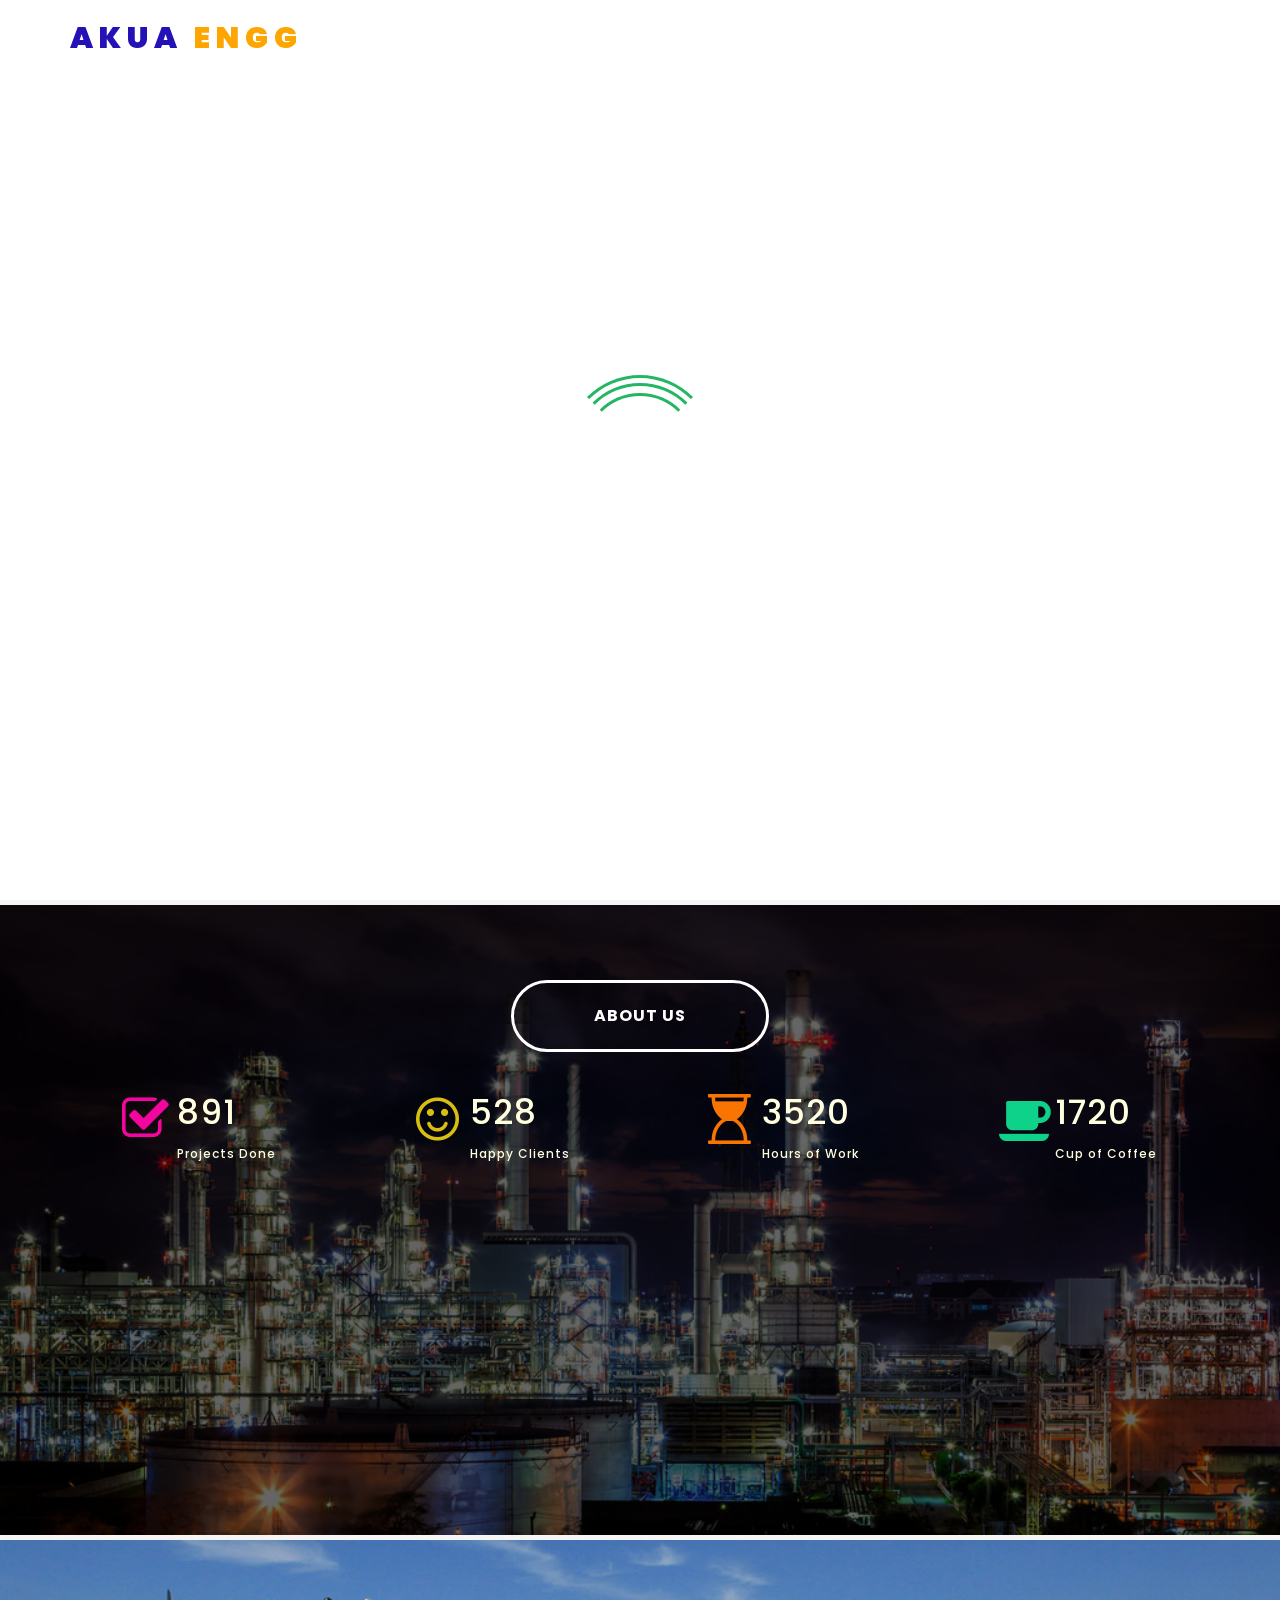
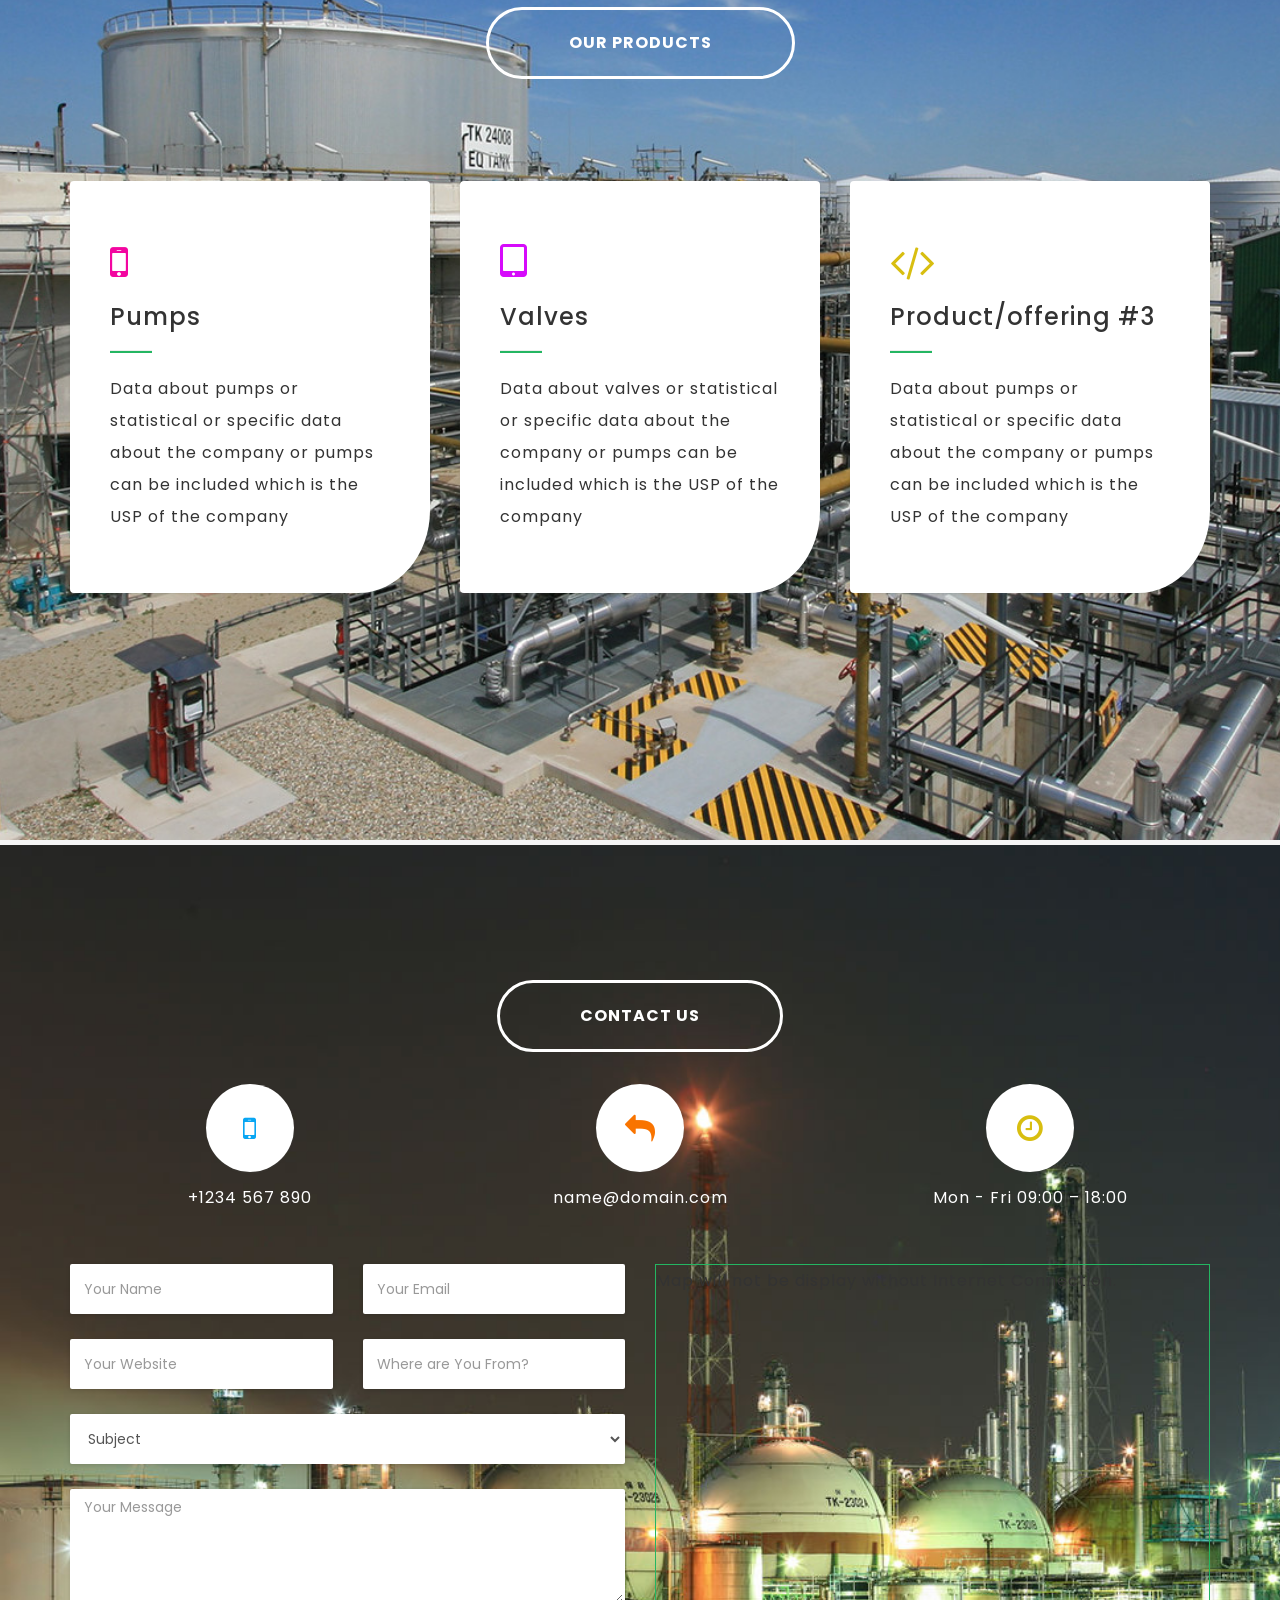
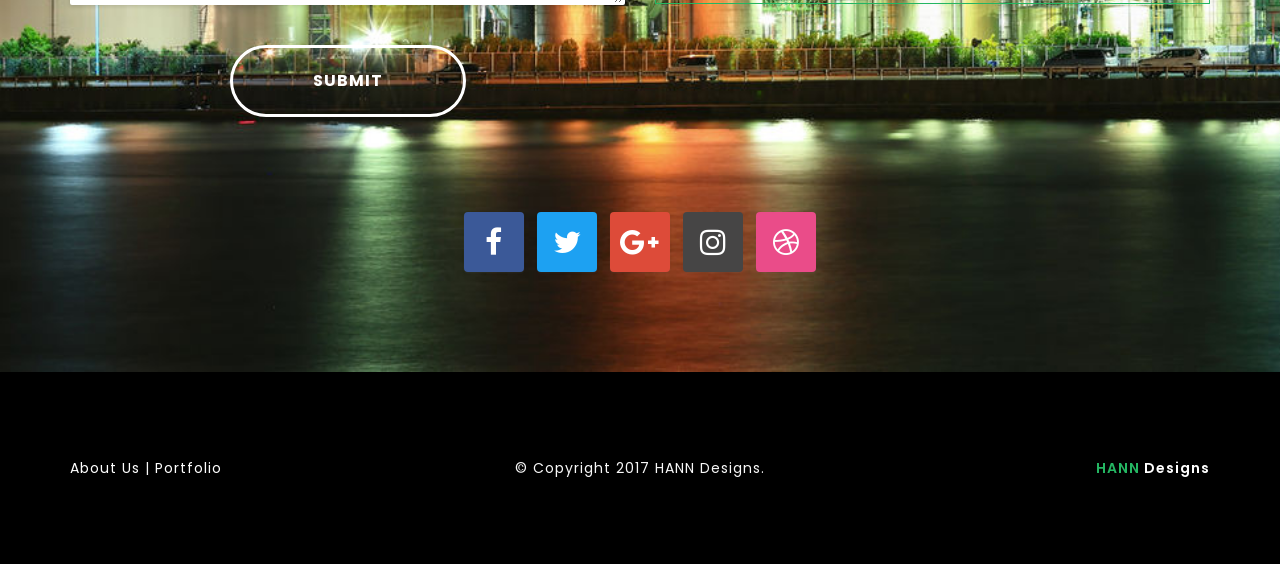
<file: index.html>
<!DOCTYPE html>
<html lang="en" ng-app='AkuaDesign'>
   <head>
      <!-- Meta Tag -->
      <meta charset="UTF-8">
      <meta name="viewport" content="width=device-width, initial-scale=1.0">
      <meta http-equiv="X-UA-Compatible" content="IE=edge">
      <!-- SEO -->
      <meta name="description" content="150 words">
      <meta name="author" content="uipasta">
      <meta name="url" content="http://www.yourdomainname.com">
      <meta name="copyright" content="company name">
      <meta name="robots" content="index,follow">
      <title>Akua Engg</title>
      <!-- Favicon -->
      <link rel="shortcut icon" href="images/favicon/favicon.ico">
      <link rel="apple-touch-icon" sizes="144x144" type="image/x-icon" href="images/favicon/apple-touch-icon.png">
      <!-- All CSS Plugins -->
      <link rel="stylesheet" type="text/css" href="css/plugin.css">
      <link rel="stylesheet" href="https://maxcdn.bootstrapcdn.com/bootstrap/3.3.7/css/bootstrap.min.css">
      <!-- Main CSS Stylesheet -->
      <!-- <link rel="stylesheet" type="text/css" href="css/style.css"> -->
   </head>
   <body>
      <!-- Preloader Start -->
      <div id="preloader">
         <div class="loader"></div>
      </div>
      <!-- Preloader End -->
      <!-- Home & Menu Section Start -->
      <header id="home">
         <div class="header-top-area">
            <div class="container">
               <div class="row">
                  <div class="col-sm-3">
                     <div class="logo">
                        <a ui-sref="home">Akua <span style="color:orange;">Engg</span></a>
                     </div>
                  </div>
                  <div class="col-sm-9">
                     <div class="navigation-menu">
                        <div class="navbar custom-hover custom-hover-effects">
                           <div class="navbar-header">
                              <button type="button" class="navbar-toggle" data-toggle="collapse" data-target=".navbar-collapse">
                              <span class="sr-only">Toggle navigation</span>
                              <span class="icon-bar"></span>
                              <span class="icon-bar"></span>
                              <span class="icon-bar"></span>
                              </button>
                           </div>
                           <div class="navbar-collapse collapse">
                              <ul class="nav navbar-nav navbar-right">
                                 <li class="active">
                                    <a class="smoth-scroll" href="#home">
                                       Home
                                       <div class="ripple-wrapper"></div>
                                    </a>
                                 </li>
                                 <li><a class="smoth-scroll" href="#about">About Us</a>
                                 </li>
                                 <li><a class="smoth-scroll" href="#products">Products</a>
                                 </li>
                                 <li><a class="smoth-scroll" href="#contact">Contact Us</a>
                                 </li>
                              </ul>
                           </div>
                        </div>
                     </div>
                  </div>
               </div>
            </div>
         </div>
      </header>
      <!-- Home & Menu Section End-->
      <!-- statistics -->
      <ui-view></ui-view>
      <!-- Contact End -->
      <!-- Footer Start -->
      <footer class="footer-section">
         <div class="container">
            <div class="row">
               <div class="col-md-4 text-left">
                  <p><span><a href="#about" class="smoth-scroll">About Us</a></span> | <span><a href="#products" class="smoth-scroll">Portfolio</a></span></p>
               </div>
               <div class="col-md-4 text-center">
                  <p>© Copyright 2017 HANN Designs.</p>
               </div>
               <div class="col-md-4 uipasta-credit text-right">
                  <p> <a href="" target="_blank" title="HANN">HANN <span style="color:white;">Designs</span></a></p>
               </div>
            </div>
         </div>
      </footer>
      <!-- Footer End -->
      <!-- Back to Top Start -->
      <a href="#" class="scroll-to-top"><i class="fa fa-angle-up"></i></a>
      <!-- Back to Top End -->
   </body>
   <script type="text/javascript" src="js/jquery.min.js"></script>
   <script type="text/javascript" src="js/plugin.js"></script>
   <script type="text/javascript" src="https://maps.google.com/maps/api/js?key=AIzaSyC0HAKwKinpoFKNGUwRBgkrKhF-sIqFUNA"></script>
   <script src="lib/angular.min.js"></script>
   <script src="lib/angular-ui-router.min.js"></script>
   <!-- Modules -->
   <script src="src/akuaDesigns/akuaMain.module.js"></script>
   <!-- Routes -->
   <script src="src/routes.js"></script>
   <script src="src/akuaDesigns/dashboard.controller.js"></script>
   <script src="src/akuaDesigns/product-portfolio.controller.js"></script>
</html>
</file>
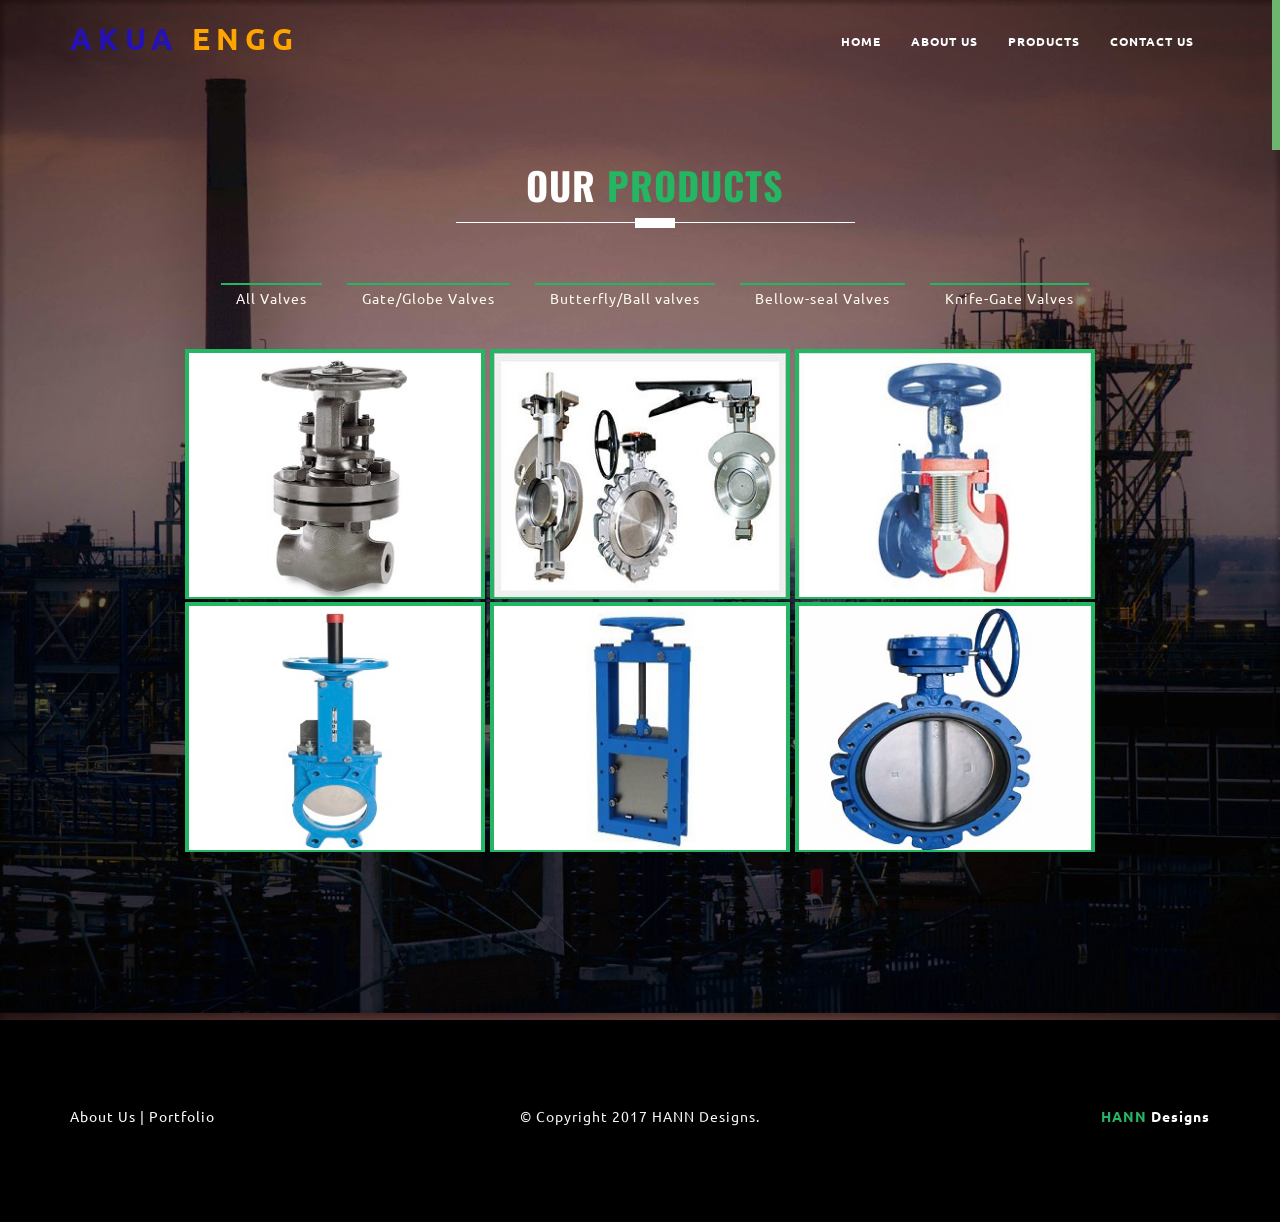
<file: products.html>
<!DOCTYPE html>
<html lang="en">

  <head>

    <!-- Meta Tag -->
    <meta charset="UTF-8">
    <meta name="viewport" content="width=device-width, initial-scale=1.0">
    <meta http-equiv="X-UA-Compatible" content="IE=edge">

    <!-- SEO -->
    <meta name="description" content="150 words">
    <meta name="author" content="uipasta">
    <meta name="url" content="http://www.yourdomainname.com">
    <meta name="copyright" content="company name">
    <meta name="robots" content="index,follow">


    <title>Akua Engg</title>

    <!-- Favicon -->
    <link rel="shortcut icon" href="images/favicon/favicon.ico">
    <link rel="apple-touch-icon" sizes="144x144" type="image/x-icon" href="images/favicon/apple-touch-icon.png">
    <!-- All CSS Plugins -->
    <link rel="stylesheet" type="text/css" href="css/plugin.css">
    <!-- <link rel="stylesheet" href="css/bootstrap.min.css"> -->
    <link rel="stylesheet" href="https://maxcdn.bootstrapcdn.com/bootstrap/3.3.7/css/bootstrap.min.css">
    <!-- Main CSS Stylesheet -->
    <link rel="stylesheet" type="text/css" href="css/style-product.css">

    <!-- Google Web Fonts  -->
    <link rel="stylesheet" href="https://fonts.googleapis.com/css?family=Poppins:400,300,500,600,700">


    <!-- HTML5 shiv and Respond.js support IE8 or Older for HTML5 elements and media queries -->
    <!--[if lt IE 9]>
	   <script src="https://oss.maxcdn.com/html5shiv/3.7.3/html5shiv.min.js"></script>
	   <script src="https://oss.maxcdn.com/respond/1.4.2/respond.min.js"></script>
    <![endif]-->

    <!-- CSS other template
    ================================================== -->
    <!-- Fontawesome Icon font -->
        <link rel="stylesheet" href="css/font-awesome.min.css">
    <!-- Grid Component css -->
        <link rel="stylesheet" href="css/component.css">
    <!-- Main Stylesheet -->
        <link rel="stylesheet" href="css/main-product.css">
    <!-- Media Queries -->
        <link rel="stylesheet" href="css/media-queries.css">

    <!--Google Font=========================== -->

    <!-- Oswald / Title Font -->
    <link href='https://fonts.googleapis.com/css?family=Oswald:400,300' rel='stylesheet' type='text/css'>
    <!-- Ubuntu / Body Font -->
    <link href='https://fonts.googleapis.com/css?family=Ubuntu:400,300' rel='stylesheet' type='text/css'>

    <!-- Modernizer Script for old Browsers -->
    <!-- <script src="js/modernizr-2.6.2.min.js"></script> -->

 </head>

  <body class="back-image" >

	<!-- Preloader Start -->
    <div id="preloader">
	  <div class="loader"></div>
    </div>
    <!-- Preloader End -->



    <!-- Home & Menu Section Start -->
    <header id="home" class="home-section ">

        <div class="header-top-area">
            <div class="container">
                <div class="row">

                    <div class="col-sm-3">
                        <div class="logo">
                          <a href="index.html">Akua <span style="color:orange;">Engg</span></a>
                        </div>
                    </div>

                    <div class="col-sm-9">
                        <div class="navigation-menu">
                            <div class="navbar custom-hover custom-hover-effects">
                                <div class="navbar-header">
                                    <button type="button" class="navbar-toggle" data-toggle="collapse" data-target=".navbar-collapse">
                                        <span class="sr-only">Toggle navigation</span>
                                        <span class="icon-bar"></span>
                                        <span class="icon-bar"></span>
                                        <span class="icon-bar"></span>
                                    </button>
                                </div>
                                <div class="navbar-collapse collapse">
                                    <ul class="nav navbar-nav navbar-right">
                                        <li class="active"><a class="smoth-scroll" href="index.html">Home <div class="ripple-wrapper"></div></a>
                                        </li>
                                        <li><a class="smoth-scroll" href="#about">About Us</a>
                                        </li>
                                        <li><a class="smoth-scroll" href="#products">Products</a>
                                        </li>
                                        <li><a class="smoth-scroll" href="#contact">Contact Us</a>
                                        </li>
                                    </ul>
                                </div>
                            </div>
                        </div>
                    </div>
                </div>
            </div>
        </div>

<div class="container">
  <!-- Start Portfolio Section
  =========================================== -->

  <section id="showcase">
    <div class="container">
      <div class="row">
        <div class="col-lg-12">

          <!-- section title -->
          <div class="title text-center">
            <h2>Our <span class="color">Products</span></h2>
            <div class="border"></div>
          </div>
          <!-- /section title -->

          <!-- portfolio item filtering -->
          <div class="portfolio-filter clearfix">
            <ul class="text-center">
                <li><a href="javascript:void(0)" class="filter" data-filter="all">All Valves</a></li>
              <li><a href="javascript:void(0)" class="filter" data-filter=".app">Gate/Globe Valves</a></li>
              <li><a href="javascript:void(0)" class="filter" data-filter=".web">Butterfly/Ball valves</a></li>
              <li><a href="javascript:void(0)" class="filter" data-filter=".photoshop">Bellow-seal Valves</a></li>
              <li><a href="javascript:void(0)" class="filter" data-filter=".illustrator">Knife-Gate Valves</a></li>
            </ul>
          </div>
          <!-- /portfolio item filtering -->

        </div> <!-- /end col-lg-12 -->
      </div> <!-- end row -->
    </div>	<!-- end container -->

    <!-- portfolio items -->
    <div class="portfolio-item-wrapper wow fadeInUp" data-wow-duration="500ms">
              <ul id="og-grid" class="og-grid">

        <!-- single portfolio item -->
        <li class="mix app">
          <a href="product-pdf/Gate_Valves.pdf" data-largesrc="images/products/gate-valves.jpg" data-title="Gate Valves" data-description="Gate valves are of rising stem.">
            <img src="images/products/gate-valves.jpg" alt="Gate valves">
            <div class="hover-mask">
              <h3>Gate Valves</h3>
              <span>
                <i class="fa fa-plus fa-2x"></i>
              </span>
            </div>
          </a>
        </li>
        <!-- /single portfolio item -->

        <!-- single portfolio item -->
        <li class="mix web">
          <a href="javascript:void(0)" data-largesrc="images/products/butterfly-valve.jpg" data-title="Veggies sunt bona vobis" data-description="Komatsuna prairie turnip wattle seed artichoke mustard horseradish taro rutabaga ricebean carrot black-eyed pea turnip greens beetroot yarrow watercress kombu.">
            <img src="images/products/butterfly-valve.jpg" alt="Butterfly Valves">
            <div class="hover-mask">
              <h3>Butterfly Valves</h3>
              <span>
                <i class="fa fa-plus fa-2x"></i>
              </span>
            </div>
          </a>
        </li>
        <!-- /single portfolio item -->

        <!-- single portfolio item -->
        <li class="mix photoshop">
          <a href="javascript:void(0)" data-largesrc="images/products/bellow-seal.jpg" data-title="Dandelion horseradish" data-description="Cabbage bamboo shoot broccoli rabe chickpea chard sea lettuce lettuce ricebean artichoke earthnut pea aubergine okra brussels sprout avocado tomato.">
            <img src="images/products/bellow-seal.jpg" alt="Below Seal valves">
            <div class="hover-mask">
              <h3>Bellow Seal Valves</h3>
              <span>
                <i class="fa fa-plus fa-2x"></i>
              </span>
            </div>
          </a>
        </li>
        <!-- /single portfolio item -->

        <!-- single portfolio item -->
        <li class="mix illustrator">
          <a href="javascript:void(0)" data-largesrc="images/products/knife-gate.jpg" data-title="Dandelion horseradish" data-description="Cabbage bamboo shoot broccoli rabe chickpea chard sea lettuce lettuce ricebean artichoke earthnut pea aubergine okra brussels sprout avocado tomato.">
            <img src="images/products/knife-gate.jpg" alt="Knife-gate valves">
            <div class="hover-mask">
              <h3>Knife-Gate Valves1.0</h3>
              <span>
                <i class="fa fa-plus fa-2x"></i>
              </span>
            </div>
          </a>
        </li>
        <!-- /single portfolio item -->

        <!-- single portfolio item -->
        <!-- <li class="mix app">
          <a href="javascript:void(0)" data-largesrc="images/products/portx1.jpg" data-title="Azuki bean" data-description="Swiss chard pumpkin bunya nuts maize plantain aubergine napa cabbage soko coriander sweet pepper water spinach winter purslane shallot tigernut lentil beetroot.">
            <img src="images/products/portx1.jpg" alt="Meghna">
            <div class="hover-mask">
              <h3>Globe Valve1.0</h3>
              <span>
                <i class="fa fa-plus fa-2x"></i>
              </span>
            </div>
          </a>
        </li> -->
        <!-- /single portfolio item -->

        <!-- single portfolio item -->
        <!-- <li class="mix app">
          <a href="javascript:void(0)" data-largesrc="images/products/portx1.jpg" data-title="Veggies sunt bona vobis" data-description="Komatsuna prairie turnip wattle seed artichoke mustard horseradish taro rutabaga ricebean carrot black-eyed pea turnip greens beetroot yarrow watercress kombu.">
            <img src="images/products/portx1.jpg" alt="Meghna">
            <div class="hover-mask">
              <h3>Gate Valves2.0</h3>
              <span>
                <i class="fa fa-plus fa-2x"></i>
              </span>
            </div>
          </a>
        </li> -->
        <!-- /single portfolio item -->

        <!-- single portfolio item -->
        <!-- <li class="mix web">
          <a href="javascript:void(0)" data-largesrc="images/products/portx1.jpg" data-title="Dandelion horseradish" data-description="Cabbage bamboo shoot broccoli rabe chickpea chard sea lettuce lettuce ricebean artichoke earthnut pea aubergine okra brussels sprout avocado tomato.">
            <img src="images/products/portx1.jpg" alt="Meghna">
            <div class="hover-mask">
              <h3>Ball Valves1.0</h3>
              <span>
                <i class="fa fa-plus fa-2x"></i>
              </span>
            </div>
          </a>
        </li> -->
        <!-- /single portfolio item -->

        <!-- single portfolio item -->
        <!-- <li class="mix photoshop">
          <a href="javascript:void(0)" data-largesrc="images/products/portx1.jpg" data-title="Azuki bean" data-description="Swiss chard pumpkin bunya nuts maize plantain aubergine napa cabbage soko coriander sweet pepper water spinach winter purslane shallot tigernut lentil beetroot.">
            <img src="images/products/portx1.jpg" alt="Meghna">
            <div class="hover-mask">
              <h3>Non-return Valves1.0</h3>
              <span>
                <i class="fa fa-plus fa-2x"></i>
              </span>
            </div>
          </a>
        </li> -->
        <!-- /single portfolio item -->

        <!-- single portfolio item -->
        <!-- <li class="mix photoshop">
          <a href="javascript:void(0)" data-largesrc="images/products/portx1.jpg" data-title="Veggies sunt bona vobis" data-description="Komatsuna prairie turnip wattle seed artichoke mustard horseradish taro rutabaga ricebean carrot black-eyed pea turnip greens beetroot yarrow watercress kombu.">
            <img src="images/products/portx1.jpg" alt="Meghna">
            <div class="hover-mask">
              <h3>Water-Check Valves2.0</h3>
              <span>
                <i class="fa fa-plus fa-2x"></i>
              </span>
            </div>
          </a>
        </li> -->
        <!-- /single portfolio item -->

        <!-- single portfolio item -->

        <li class="mix illustrator">
          <a href="javascript:void(0)" data-largesrc="images/products/knife-valve2.jpg" data-title="Veggies sunt bona vobis" data-description="Komatsuna prairie turnip wattle seed artichoke mustard horseradish taro rutabaga ricebean carrot black-eyed pea turnip greens beetroot yarrow watercress kombu.">
            <img src="images/products/knife-valve2.jpg" alt="Knife-gate valves 2.0">
            <div class="hover-mask">
              <h3>Knife-Gate Valves2.0</h3>
              <span>
                <i class="fa fa-plus fa-2x"></i>
              </span>
            </div>
          </a>
        </li>
        <!-- /single portfolio item -->

        <!-- single portfolio item -->
        <li class="mix web">
          <a href="javascript:void(0)" data-largesrc="images/products/Lug-style-Butterfly-Valve.jpg" data-title="Dandelion horseradish" data-description="Cabbage bamboo shoot broccoli rabe chickpea chard sea lettuce lettuce ricebean artichoke earthnut pea aubergine okra brussels sprout avocado tomato.">
            <img src="images/products/Lug-style-Butterfly-Valve.jpg" alt="Meghna">
            <div class="hover-mask">
              <h3>Butterfly Valves2.0</h3>
              <span>
                <i class="fa fa-plus fa-2x"></i>
              </span>
            </div>
          </a>
        </li>
        <!-- /single portfolio item -->

        <!-- single portfolio item -->
        <!-- <li class="mix app">
          <a href="javascript:void(0)" data-lar gesrc="images/products/portx1.jpg" data-title="Azuki bean" data-description="Swiss chard pumpkin bunya nuts maize plantain aubergine napa cabbage soko coriander sweet pepper water spinach winter purslane shallot tigernut lentil beetroot.">
            <img src="images/products/portx1.jpg" alt="Meghna">
            <div class="hover-mask">
              <h3>Globe Valves2.0</h3>
              <span>
                <i class="fa fa-plus fa-2x"></i>
              </span>
            </div>
          </a>
        </li> -->
        <!-- /single portfolio item -->

      </ul> <!-- end og grid -->
    </div>  <!-- portfolio items wrapper -->

  </section>   <!-- End section -->

</div>
    <!-- Footer Start -->
    <footer class="footer-section">
       <div class="container">
          <div class="row">
             <div class="col-md-4 text-left">
                <p><span><a href="#about" class="smoth-scroll">About Us</a></span> | <span><a href="#products" class="smoth-scroll">Portfolio</a></span></p>
             </div>
             <div class="col-md-4 text-center">
                <p>© Copyright 2017 HANN Designs.</p>
             </div>
             <div class="col-md-4 uipasta-credit text-right">
                <p> <a href="" target="_blank" title="HANN">HANN <span style="color:white;">Designs</span></a></p>
             </div>
          </div>
       </div>
    </footer>
    <!-- Footer End -->
    <!-- Back to Top Start -->
    <a href="#" class="scroll-to-top"><i class="fa fa-angle-up"></i></a>
    <!-- Back to Top End -->


    <!-- All Javascript Plugins  -->
    <script type="text/javascript" src="js/jquery.min.js"></script>
    <script type="text/javascript" src="js/plugin.js"></script>
    <!-- commenting maps for now -->
    <!-- <script type="text/javascript" src="http://maps.google.com/maps/api/js?key=AIzaSyC0HAKwKinpoFKNGUwRBgkrKhF-sIqFUNA"></script> -->

    <!-- Main Javascript File  -->
    <script type="text/javascript" src="js/scripts.js"></script>
    <!--
		Essential Scripts
		=====================================-->
		<!-- Custom Scrollbar -->
		<script src="js/jquery.nicescroll.min.js"></script>
		<!-- tweetie.min -->
		<!-- <script src="js/tweetie.min.js"></script> -->
		<!-- Google Map API -->
		<!-- <script type="text/javascript" src="http://maps.google.com/maps/api/js?sensor=false"></script> -->

		<!-- Grid js -->
		<script src="js/grid.js"></script>
		<!-- Custom js -->
		<script src="js/custom-product.js"></script>

  </body>
 </html>
</file>
<file: css/style.css>
/*

    Template Name : Rolling - Freelancer Portfolio Template
    Author : UiPasta Team
    Website : http://www.uipasta.com/
    Support : http://www.uipasta.com/support/


*/



/*

   Table Of Content

   1. Global Style
   2. Preloader
   3. Home Section and Navigation Menu
   4. About Me
   5. Portfolio
   6. Testimonial
   7. Statistics
   8. Services
   9. Call to Action
  10. Contact Us
  11. Social Icons
  12. Footer
  13. Responsive
  14. Scroll To Top
  15. Useful Classes ( Such as : Margin, Padding, colors  "This classes will be helpful for you during designing/development time.")
  16. UiPasta Credit


*/



/* Global Style */

body {
    font-size: 16px;
    font-weight: 400;
    line-height: 24px;
    letter-spacing: 1px;
    height: 100%;
    font-family: 'Poppins', sans-serif;
}

html,
body {
    height: 100%
}

::selection {
    background-color: #24b662;
    color: #ffffff;
}

::-moz-selection {
    background-color: #24b662;
    color: #ffffff;
}

h1,
h2,
h3,
h4,
h5,
h6 {
	font-family: 'Poppins', sans-serif;
}

a {
    text-decoration: none;
}

img {
    width: 100%;
}

a:hover {
    color: #fff;
    text-decoration: none;
}

a:focus {
    outline: none;
    text-decoration: none;
}

p {
    line-height: 32px;
}

ul,
li {
    margin: 0;
    padding: 0;
}

fieldset {
    border: 0 none;
    margin: 0 auto;
    padding: 0;
}

.no-padding {
    padding: 0
}

.section-space-padding {
    padding: 100px 0px;
}

.section-title {
    text-align: center;
}

.section-title h2 {
    margin-top: 0;
    font-weight: 600;
    font-family: inherit;
	/*border-radius: 25px;*/
    font-size: 30px;
    /*margin: 0 auto;*/
    /*padding: 10px 0;*/
    /*width: 350px;*/
	/*margin-bottom: 30px;*/
  /*margin-top: 100px;*/
  margin-left: 434px;
  padding-left: 25px;
  padding-right: 25px;
  padding-top: 15px;
  padding-bottom: 15px;
  color: #fff;
  overflow:hidden;
  border-radius: 50px;
  border: 3px solid #fff;
  width: 28%;
}

.section-title p {
    font-weight: 400;
	line-height: 25px;
	margin-bottom: 40px;
}

.bg-cover {
	background-repeat: no-repeat;
}

.grabbing {
	cursor: url(../images/owl-carousel/grabbing.png) 8 8, move;
}

.button {
	border: none;
	font-family: inherit;
	font-size: inherit;
	color: inherit;
	background: none;
	cursor: pointer;
	padding: 25px 80px;
	display: inline-block;
	margin: 15px 30px;
	text-transform: uppercase;
	letter-spacing: 1px;
	font-weight: 700;
	outline: none;
	position: relative;
	-webkit-transition: all 0.3s;
	-moz-transition: all 0.3s;
	transition: all 0.3s;
}

.button:after {
	content: '';
	position: absolute;
	z-index: -1;
	-webkit-transition: all 0.3s;
	-moz-transition: all 0.3s;
	transition: all 0.3s;
}


.button:before {
	font-family: 'FontAwesome';
	speak: none;
	font-style: normal;
	font-weight: normal;
	font-variant: normal;
	text-transform: none;
	line-height: 1;
	position: relative;
	-webkit-font-smoothing: antialiased;
}

.button-style {
	border-radius: 50px;
	border: 3px solid #fff;
	color: #fff;
	overflow: hidden;
}

.button-style:hover,
.button-style:active,
.button-style:focus {
  background: #88d317;
  color: #535353 !important;
}

.button-style:before {
	position: absolute;
	height: 100%;
	font-size: 125%;
	line-height: 3.5;
	color: #fff;
	-webkit-transition: all 0.3s;
	-moz-transition: all 0.3s;
	transition: all 0.3s;
}

.button-style:active:before {
	color: #17954c;
}

.button-style-icon:before {
	left: 130%;
	top: -2px;
}

.button-style-icon:hover:before {
	left: 80%;
}

.button-style-dark {
	border: 3px solid #000000 !important;
	color: #000000;
}



/* Preloader */

#preloader {
    position: fixed;
    top: 0;
    left: 0;
    height: 100%;
    width: 100%;
    background: #ffffff;
    z-index: 999;
    -webkit-transition: all .5s ease;
    -moz-transition: all .5s ease;
    transition: all .5s ease;
}

body.loaded #preloader{
    opacity: 0;
    visibility: hidden;
}

.loader{
    display: block;
    position: relative;
    left: 50%;
    top: 50%;
    width: 150px;
    height: 150px;
    margin: -75px 0 0 -75px;
    border-radius: 50%;
    border: 3px solid transparent;
    border-top-color: #24b662;
    -webkit-animation: spin 2s linear infinite;
    animation: spin 2s linear infinite;
}

.loader:before{
    content: "";
    position: absolute;
    top: 5px;
    left: 5px;
    right: 5px;
    bottom: 5px;
    border-radius: 50%;
    border: 3px solid transparent;
    border-top-color: #24b662;
    -webkit-animation: spin 3s linear infinite;
    animation: spin 3s linear infinite;
}

.loader:after{
    content: "";
    position: absolute;
    top: 15px;
    left: 15px;
    right: 15px;
    bottom: 15px;
    border-radius: 50%;
    border: 3px solid transparent;
    border-top-color: #24b662;
    -webkit-animation: spin 1.5s linear infinite;
    animation: spin 1.5s linear infinite;
}

@-webkit-keyframes spin {
    0%   {
        -webkit-transform: rotate(0deg);
        -ms-transform: rotate(0deg);
        transform: rotate(0deg);
    }
    100% {
        -webkit-transform: rotate(360deg);
        -ms-transform: rotate(360deg);
        transform: rotate(360deg);
    }
}

@keyframes spin {
    0%   {
        -webkit-transform: rotate(0deg);
        -ms-transform: rotate(0deg);
        transform: rotate(0deg);
    }
    100% {
        -webkit-transform: rotate(360deg);
        -ms-transform: rotate(360deg);
        transform: rotate(360deg);
    }
}



/* Home Section and Navigation Menu */

.home-section {
    height: 100%;
}

.home-section-background {
    position: relative;
    height: 100%;
    background: url(../images/bg/chemical_bg.jpg);
    background-size: cover;
    z-index: 1;
}

.home-section-background:after {
    position: absolute;
    background: rgba(0, 0, 0, 0.05);
    left: 0;
    top: 0;
    width: 100%;
    height: 100%;
    content: "";
    z-index: -1;
}

.display-table {
    display: table;
    width: 53%;
    height: 100%;
}

.display-table-cell {
    display: table-cell;
    vertical-align: middle;
}

.header-text {
  padding-top: 152px;
  padding-left: 70px;
  margin-top: -387px;
  margin-bottom:200px;
  width:55%;
}

.home-section-background h2 {
    color: #f8f8f8;
    font-size: 50px;
    letter-spacing: 5px;
    margin: 0;
}

.home-section-background p {
    color: #f8f8f8;
    letter-spacing: 4px;
    font-size: 15px;
	margin-top: 40px;
	margin-bottom: 20px;
}

.typed-cursor{
    opacity: 1;
    -webkit-animation: blink 0.7s infinite;
    -moz-animation: blink 0.7s infinite;
    animation: blink 0.7s infinite;
}

@keyframes blink{
    0% { opacity:1; }
    50% { opacity:0; }
    100% { opacity:1; }
}

@-webkit-keyframes blink{
    0% { opacity:1; }
    50% { opacity:0; }
    100% { opacity:1; }
}

@-moz-keyframes blink{
    0% { opacity:1; }
    50% { opacity:0; }
    100% { opacity:1; }
}

.header-top-area {
    position: fixed;
    left: 0;
    top: 0;
    width: 100%;
    z-index: 9999;
    -webkit-transition: all 0.4s ease-out;
    transition: all 0.4s ease-out;
}

.logo {
    padding-top: 36px;
    -webkit-transition: all 0.3s ease-out;
    transition: all 0.3s ease-out;
    float: left;
    line-height: 5px;
    position: relative;
    z-index: 999;
}

.logo a {
    display: block;
    color: #2512b7;
    text-transform: uppercase;
    letter-spacing: 6px;
    font-weight: 900;
    font-size: 30px;
}
.navigation-menu .navbar-nav li a {
    color: #fff;
    text-transform: uppercase;
    font-size: 12px;
    letter-spacing: 1px;
    padding: 30px 15px 8px 15px;
    -webkit-transition: .3s;
    transition: .3s;
    font-weight: 600;
}

.navigation-menu .navbar-nav li a:hover {
    background: none;
    color: #88d317;
    -webkit-transition: all 0.3s ease-out;
    transition: all 0.3s ease-out;
}

.nav li a:focus,
.nav li a:hover {
    background: none;
    color: #fff;
    -webkit-transition: all 0.3s ease-out;
    transition: all 0.3s ease-out;
}

.navbar {
    margin: 0;
}

.navigation-background {
    -webkit-transition: all 0.3s ease-out;
    transition: all 0.3s ease-out;
    background: #000;
}

.navigation-background .logo {
    padding-top: 28px;
    -webkit-transition: all 0.3s ease-out;
    transition: all 0.3s ease-out;
}

.navigation-background .navigation-menu .navbar-nav li a {
    color: #fff;
    padding: 20px 15px;
    -webkit-transition: .3s;
    transition: .3s;
}

.navigation-background .navigation-menu .navbar-nav li a:hover {
    color: #fff;
}



/* About Me */

.about-section {
	overflow: hidden;
	background-color: #F9F9F9;
}

.about-section img {
	position: absolute;
}

.about-me {}

.about-me h2 {
	padding: 0px 50px;
}

.about-me p {
	padding: 50px;
	font-size: 15px;
}



/* Portfolio */

.portfolio {}

.portfolio-inner .mix {
    display: none;
}

ul.portfolio {
    padding: 0;
    list-style: none;
    margin-top: 30px;
    margin-left: 8px;
    text-align: center;
}

ul.portfolio li {
    display: inline-block;
    padding: 8px 12px;
    margin: 0 8px;
    text-transform: capitalize;
    font-size: 14px;
    font-weight: 400;
    color: #333;
    border: none;
    cursor: pointer;
    font-size: 13px;
}

ul.portfolio li:hover {
    color: #000;
    border: none;
}

ul.portfolio li.active {
    color: #ffffff;
    background-color: #24b662;
    padding: 5px 20px;
    border-radius: 20px;
    box-shadow: 0px 1px 2px 0px rgba(90, 91, 95, 0.15);
}

.portfolio .item {
    margin-top: 30px;
    position: relative;
}

.portfolio .item img {
    width: 100%;
}

.item {
    -webkit-transition: .3s;
    transition: .3s;
}

.portfolio .item:hover a:before{
  top: 40%;
  box-shadow: 0px 16px 22px 0px rgba(90, 91, 95, 0.3);
  -webkit-transition: all 400ms ease-in-out;
          transition: all 400ms ease-in-out;
}

.portfolio .item a:before{
  color: #ffffff;
  content: "\f00e";
  font-family: "FontAwesome";
  text-align: center;
  color: #ffffff;
  position: absolute;
  font-size: 25px;
  top: 2%;
  opacity: 0;
  left: 0%;
  right: 0%;
  background-color: #24b662;
  width: 70px;
  height: 70px;
  border-radius: 50%;
  line-height: 70px;
  margin: 0 auto;
  -webkit-transition: all 400ms ease-in-out;
          transition: all 400ms ease-in-out;
}

.portfolio .item a:hover:before{
  opacity: 1;
}

.mfp-image-holder .mfp-close, .mfp-iframe-holder .mfp-close {
	margin-top: 40px;
    font-size: 50px;
    background-color: #24b662;
    width: 44px;
	right: 0px;
}

.mfp-zoom-out-cur, .mfp-zoom-out-cur .mfp-image-holder .mfp-close {
    cursor: inherit;
}



/* Testimonial */
/*
.testimonial-section {
    background: #F9F9F9;
}

.testimonial-carousel-list {
    padding: 30px;
    background-color: #fff;
    border-radius: 4px;
	box-shadow: 0px 1px 2px 0px rgba(90, 91, 95, 0.15);
    transition: all 0.3s ease-in-out;
}

.testimonial-carousel-list:hover {
    box-shadow: 0px 16px 22px 0px rgba(90, 91, 95, 0.3);
    top: -5px;
}

.testimonial-word {
    padding: 0px 100px;
}

.testimonial-word img {
	margin: 0 auto;
    max-width: 140px;
}

.testimonial-word h2 {
    font-size: 12px;
    text-transform: uppercase;
	color: #24b662;
    font-weight: 700;
    letter-spacing: 4px;
    margin: 20px 0px;
}

.testimonial-word p {
    line-height: 25px;
}

.owl-navi {
	color: #24b662;
}

.owl-navi:hover {
	color: #000000 !important;
}

.owl-theme .owl-controls .owl-buttons div {
    display: inline-block;
    zoom: 1;
    margin: 5px;
    padding: 7px 13px;
	background-color: transparent;
    opacity: 1;
    -webkit-border-radius: 4px;
    -moz-border-radius: 4px;
    border-radius: 4px;
}


*/

/*icon wrapper */
.icon-box {
	position: relative;
	width: 160px;
	height: 92.38px;
	background-color: transparent;
	margin: 46.19px auto 60px;
	padding: 20px 0;
	/*border-left: solid 3px #ddd;
	border-right: solid 3px #ddd;*/

	-webkit-transform: translateZ(0px);
	   -moz-transform: translateZ(0px);
		-ms-transform: translateZ(0px);
		 -o-transform: translateZ(0px);
			transform: translateZ(0px);

	-webkit-transition-duration: 0.3s;
	   -moz-transition-duration: 0.3s;
		 -o-transition-duration: 0.3s;
			transition-duration: 0.3s;

	-webkit-transition-property: transform;
	   -moz-transition-property: transform;
		 -o-transition-property: transform;
			transition-property: transform;
}

.icon-box:hover {
	-webkit-transform: translateY(-10px);
	   -moz-transform: translateY(-10px);
		-ms-transform: translateY(-10px);
		 -o-transform: translateY(-10px);
			transform: translateY(-10px);
}

.icon-box:before,
.icon-box:after {
	content: "";
	position: absolute;
	z-index: 1;
	width: 113.14px;
	height: 113.14px;
	background-color: inherit;
	left: 20.4315px;

	-webkit-transform: scaleY(0.5774) rotate(-45deg);
	   -moz-transform: scaleY(0.5774) rotate(-45deg);
		-ms-transform: scaleY(0.5774) rotate(-45deg);
		 -o-transform: scaleY(0.5774) rotate(-45deg);
			transform: scaleY(0.5774) rotate(-45deg);
}

.icon-box:before {
	top: -56.5685px;
	/*border-top: solid 4.2426px #ddd;
	border-right: solid 4.2426px #ddd;*/
}

.icon-box:after {
	bottom: -56.5685px;
	/*border-bottom: solid 4.2426px #ddd;
	border-left: solid 4.2426px #ddd;*/
}
/* Statistics */
.statistics-section {
	position: relative;
    background: url(../images/bg/about-us.jpg);
    background-size: cover;
    background-position: 50% 50%;
    z-index: 1;
    height: 70%;
    margin-top: 5px;
    margin-bottom: 5px;
}
.statistics-section:after{
  position: absolute;
  background: rgba(0, 0, 0, .6);
  left: 0;
  top: 0;
  width: 100%;
  height: 100%;
  content: "";
  z-index: -1;
}
.about-us-heading{
  font-weight: 600;
  font-family: inherit;
  font-size:30px;
  margin-top: 100px;
  margin-left: 491px;
  padding-left: 25px;
  padding-right: 25px;
  padding-top: 15px;
  padding-bottom: 15px;
  color: #fff;
  overflow:hidden;
  border-radius: 50px;
  border: 3px solid #fff;
  width: 20%;
}

.statistics {
  overflow: visible;
  color: lightyellow;
}

.statistics.block .statistics-icon,
.statistics.block .statistics-content {
  width: auto;
  float: none;
  text-align: center;
}

.statistics-icon {
  width: 30%;
  text-align: center;
  margin-right: 5%;
  float: left;
  font-size: 50px;
}

.statistics-content {
  float: left;
  width: 65%;
  text-align: left;
}

.statistics-content > h5 {
  font-size: 34px;
  margin-top: 0;
}

.statistics-content > span {
  display: block;
  font-weight: 500;
  font-size: 12px;
  letter-spacing: 1px;
}

/* Services */

.services-section {
  position: relative;
    background: url(../images/bg/products-background.jpg);
    background-size: cover;
    background-position: 50% 50%;
    z-index: 1;
    height: 100%;
}

.services-section hr {
  border-bottom: 2px solid #24b662;
  width: 42px;
  margin-left: 0px;
}

.services-section .services-detail {
  border-radius: 4px;
  border-bottom-right-radius: 20%;
  background-color: #ffffff;
  box-shadow: 0px 1px 2px 0px rgba(90, 91, 95, 0.15);
  transition: all 0.3s ease-in-out;
  position: relative;
  top: 0px;
  padding: 60px 40px 60px 40px;
  margin-top: 32px;
}

.services-section .services-detail:hover {
  border-bottom-right-radius: 4px;
  box-shadow: 0px 16px 22px 0px rgba(90, 91, 95, 0.3);
  top: -5px;
}

.services-section .services-detail .fa {
  font-size: 42px;
}



/* Call to Action */

.call-to-action {
}

.call-to-action h2 {
	font-size: 30px;
}



/* Contact Us */

.contact-us {
  position: relative;
/*   height: 100%; */
  background: url(../images/bg/contact-bg.jpg);
  background-size: cover;
  z-index: 1;
  margin-top: 5px;
}

.contact-us-detail {
  color: #fff;
}

.contact-us-detail i {
	font-size: 30px;
    margin-bottom: 10px;
    background-color: #fff;
    border-radius: 50%;
    box-shadow: 0px 1px 2px 0px rgba(90, 91, 95, 0.15);
	transition: all 0.3s ease-in-out;
    width: 88px;
    height: 88px;
    line-height: 88px;
}

.contact-us-detail:hover i {
	box-shadow: 0px 8px 15px 0px rgba(90, 91, 95, 0.33);
    margin-top: -5px;
}

.contact-us-detail a {
	color: #fff;
}

.contact-us-detail a:hover {
	color: #88d317;
}

.form-group {
	margin-bottom: 25px;
}

.form-control {
	border: 2px solid transparent;
	height: 50px;
	border-radius: 2px; -webkit-border-radius: 2px; -moz-border-radius: 2px; -ms-border-radius: 2px; -o-border-radius: 2px;
	-webkit-box-shadow: 0 1px 4px 0 rgba(0, 0, 0, 0.14);
	   -moz-box-shadow: 0 1px 4px 0 rgba(0, 0, 0, 0.14);
	    -ms-box-shadow: 0 1px 4px 0 rgba(0, 0, 0, 0.14);
		 -o-box-shadow: 0 1px 4px 0 rgba(0, 0, 0, 0.14);
			box-shadow: 0 1px 4px 0 rgba(0, 0, 0, 0.14);
	-webkit-transition:all 150ms ease-in-out 0s;
	   -moz-transition:all 150ms ease-in-out 0s;
	    -ms-transition:all 150ms ease-in-out 0s;
	     -o-transition:all 150ms ease-in-out 0s;
		    transition:all 150ms ease-in-out 0s;
}
.form-control:focus {
	border-color: #171717;
	-webkit-box-shadow: none;
	   -moz-box-shadow: none;
	    -ms-box-shadow: none;
		 -o-box-shadow: none;
			box-shadow: none;
}

.form-control:focus {
	border-color: #24b662;
	border-width: 2px;
}

.map {
    width: 100%;
    height: 340px;
    border: 1px solid #24b662;
}



/* Social Icons */

.social-icon {
  list-style: none;
  padding-left: 0;
  margin: 0;
  text-align: center;
}

.social-icon:before,
.social-icon:after {
  content: " ";
  display: table;
}

.social-icon:after {
  clear: both;
}

.social-icon li {
  display: inline-block;
  margin: 0px 4px;
}

.social-icon li a {
  display: block;
  width: 60px;
  height: 60px;
  line-height: 60px;
  color: #fff;
  text-align: center;
  border: 0 none;
  border-radius: 4px;
  font-size: 30px;
  box-shadow: 0px 1px 2px 0px rgba(90, 91, 95, 0.15);
  transition: all 0.3s ease-in-out;
}

.social-icon li a:hover {
   box-shadow: 0px 8px 15px 0px rgba(90, 91, 95, 0.33);
}

.social-icon li a .fa {
  line-height: inherit;
}

.facebook {
   background-color: #3b5998;
}

.twitter {
   background-color: #1da1f2;
}

.google-plus {
   background-color: #dd4b39;
}

.instagram {
   background-color: #464545;
}

.linkedin {
   background-color: #0077b5;
}

.pinterest {
   background-color: #bd081c;
}

.youtube {
   background-color: #cd201f;
}

.vimeo {
   background-color: #1ab7ea;
}

.dribbble {
   background-color: #ea4c89;
}

.behance {
   background-color: #1769ff;
}

.flickr {
   background-color: #ff0084;
}

.tumblr {
   background-color: #35465c;
}

.foursquare {
   background-color: #f94877;
}

.github {
   background-color: #333333;
}

.skype {
   background-color: #00aff0;
}



/* Footer */

.footer-section {
    background: #000;
    padding: 80px 0px;
    color: #f8f8f8;
}

.footer-section p {
    font-size: 14px;
}

.footer-section a {
    color: #ffffff;
}



/* Responsive */

@media only screen and (min-width: 767px) and (max-width: 991px) {
    .navigation-menu .navbar-nav li a {
        padding: 30px 11px;
        font-size: 12px;
    }
    .navigation-background .navigation-menu .navbar-nav li a {
        padding: 30px 11px;
        font-size: 12px;
    }
	.navigation-background .logo {
		padding-top: 28px;
	}
}


@media only screen and (max-width: 991px) {
    .about-section img {
        position: inherit;
     }

     .call-to-action h2 {
        font-size: 20px;
	 }

     .space-set {
        margin-top: 80px;
	 }

     .footer-section p {
         text-align: center !important;
     }
}


@media only screen and (max-width: 767px) {
    .navbar-toggle .icon-bar {
        background: #f8f8f8;
    }
    .navigation-background .navbar-toggle .icon-bar {
        background: #fff;
    }
    .navbar-toggle {
        margin-right: 0px;
        margin-top: -30px;
    }
    .navbar {
        min-height: 0px;
    }
    .navigation-menu .navbar-nav li a {
        padding: 11px 15px;
    }
    .navigation-menu .navbar-nav li a:hover {
        color: #24b662;
    }
    .navigation-background .navigation-menu .navbar-nav li a:hover {
        color: #24b662;
    }
    .navigation-background .navigation-menu .navbar-nav li a {
        padding: 11px 15px;
    }
    .navbar-fixed-bottom .navbar-collapse,
    .navbar-fixed-top .navbar-collapse {
        max-height: 420px;
    }
    .navbar-toggle {
        margin-top: -30px;
    }
    .navbar-collapse {
        background: rgba(0, 0, 0, .9);
    }
    .navigation-background .navbar-collapse {
        background: rgba(0, 0, 0, .9);
    }
    .home-section-background {
        padding-top: 120px;
    }
    .home-section-background h2 {
        font-size: 22px;
    }
    .section-title h2 {
        font-size: 22px;
    }
    .testimonial-word {
        padding: 0;
    }
    .testimonial-carousel-list {
        margin-top: 0px;
    }
    .statistics-center {
        margin-left: 20%;
	}
    .call-to-action h2 {
        font-size: 18px;
        line-height: 35px;
	}
    .contact-us-detail {
        margin-bottom: 30px;
    }
}


@media only screen and (max-width: 555px) {
	.social-icon li a {
         width: 40px;
         height: 40px;
         line-height: 40px;
         font-size: 20px;
      }

     .section-title h2 {
         font-size: 16px;
       }

      .section-title h2 {
         font-weight: 500;
         width: 200px;
     }

      .section-title p {
         font-weight: 300;
         font-size: 12px;
      }

     .home-section-background h2 {
         font-size: 18px;
      }

     .home-section-background p {
         font-size: 12px;
      }
}


@media only screen and (max-width: 449px) {
     .button {
          padding: 15px 30px;
          font-weight: 600;
          font-size: 10px;
	  }

     .button-style:before {
          display: none;
	   }

}



/* Scroll To Top */

.scroll-to-top {
    background-color: #24b662;
    display: none;
    width: 50px;
    height: 50px;
    font-size: 25px;
    line-height: 50px;
    text-align: center;
    color: #fff;
    position: fixed;
    right: 0px;
    bottom: 50px;
    z-index: 999;
}

.scroll-to-top:hover,
.scroll-to-top:focus {
    background-color: #1bab58;
    color: #ffffff;
}



/* Useful Classes */


/* Spacing ( with Margin and Padding ) */

/* Margin */

.margin-0 {
	margin: 0px !important;
}

/* Margin Top */

.margin-top-0 {
	margin-top: 0px !important;
}

.margin-top-10 {
	margin-top: 10px !important;
}

.margin-top-20 {
	margin-top: 20px !important;
}

.margin-top-30 {
	margin-top: 30px !important;
}

.margin-top-40 {
	margin-top: 40px !important;
}

.margin-top-50 {
	margin-top: 50px !important;
}

.margin-top-60 {
	margin-top: 60px !important;
}

.margin-top-70 {
	margin-top: 70px !important;
}

.margin-top-80 {
	margin-top: 80px !important;
}

.margin-top-90 {
	margin-top: 90px !important;
}

.margin-top-100 {
	margin-top: 100px !important;
}

.margin-top-120 {
	margin-top: 120px !important;
}

.margin-top-150 {
	margin-top: 150px !important;
}

.margin-top-200 {
	margin-top: 200px !important;
}


/* Margin Bottom */

.margin-bottom-0 {
	margin-bottom: 0px !important;
}

.margin-bottom-10 {
	margin-bottom: 10px !important;
}

.margin-bottom-20 {
	margin-bottom: 20px !important;
}

.margin-bottom-30 {
	margin-bottom: 30px !important;
}

.margin-bottom-40 {
	margin-bottom: 40px !important;
}

.margin-bottom-50 {
	margin-bottom: 50px !important;
}

.margin-bottom-60 {
	margin-bottom: 60px !important;
}

.margin-bottom-70 {
	margin-bottom: 70px !important;
}

.margin-bottom-80 {
	margin-bottom: 80px !important;
}

.margin-bottom-90 {
	margin-bottom: 90px !important;
}

.margin-bottom-100 {
	margin-bottom: 100px !important;
}

.margin-bottom-120 {
	margin-bottom: 120px !important;
}

.margin-bottom-150 {
	margin-bottom: 150px !important;
}

.margin-bottom-200 {
	margin-bottom: 200px !important;
}



/* Padding */

.padding-0 {
	padding: 0px !important;
}


/* Padding Top */

.padding-top-0 {
	padding-top: 0px !important;
}

.padding-top-10 {
	padding-top: 10px !important;
}

.padding-top-20 {
	padding-top: 20px !important;
}

.padding-top-30 {
	padding-top: 30px !important;
}

.padding-top-40 {
	padding-top: 40px !important;
}

.padding-top-50 {
	padding-top: 50px !important;
}

.padding-top-60 {
	padding-top: 60px !important;
}

.padding-top-70 {
	padding-top: 70px !important;
}

.padding-top-80 {
	padding-top: 80px !important;
}

.padding-top-90 {
	padding-top: 90px !important;
}

.padding-top-100 {
	padding-top: 100px !important;
}

.padding-top-120 {
	padding-top: 120px !important;
}

.padding-top-150 {
	padding-top: 150px !important;
}

.padding-top-200 {
	padding-top: 200px !important;
}


/* Padding Bottom */

.padding-bottom-0 {
	padding-bottom: 0px !important;
}

.padding-bottom-10 {
	padding-bottom: 10px !important;
}

.padding-bottom-20 {
	padding-bottom: 20px !important;
}

.padding-bottom-30 {
	padding-bottom: 30px !important;
}

.padding-bottom-40 {
	padding-bottom: 40px !important;
}

.padding-bottom-50 {
	padding-bottom: 50px !important;
}

.padding-bottom-60 {
	padding-bottom: 60px !important;
}

.padding-bottom-70 {
	padding-bottom: 70px !important;
}

.padding-bottom-80 {
	padding-bottom: 80px !important;
}

.padding-bottom-90 {
	padding-bottom: 90px !important;
}

.padding-bottom-100 {
	padding-bottom: 100px !important;
}

.padding-bottom-120 {
	padding-bottom: 120px !important;
}

.padding-bottom-150 {
	padding-bottom: 150px !important;
}

.padding-bottom-200 {
	padding-bottom: 200px !important;
}



/* Colors */

.color-1 {
	color: #f306a0;
}

.color-2 {
	color: #d60bfb;
}

.color-3 {
	color: #d8be10;
}

.color-4 {
	color: #0fd28a;
}

.color-5 {
	color: #f97400;
}

.color-6 {
	color: #08a6f3;
}



/* Background Color */

.bg-color-1 {
	background-color: #f306a0;
}

.bg-color-2 {
	background-color: #d60bfb;
}

.bg-color-3 {
	background-color: #d8be10;
}

.bg-color-4 {
	background-color: #0fd28a;
}

.bg-color-5 {
	background-color: #f97400;
}

.bg-color-6 {
	background-color: #08a6f3;
}



/* UiPasta Credit */

.uipasta-credit {
}

.uipasta-credit a {
    color: #24b662;
    font-weight: 600;
}

.uipasta-credit a:hover {
    color: #ffffff;
}

.custom-hover li a{
	position: relative;
	display: inline-block;
	outline: none;
	color: #000;
	text-decoration: none;
	letter-spacing: 1px;
}
.custom-hover a:hover,
.custom-hover a:focus {
	outline: none;
}

/*--Effect 7: Bottom Line .custom-hover-effects--*/

.custom-hover-effects a{
	padding:0 0 12px;
}
.custom-hover-effects a::after {
  background-color:#ffffff;
  content: "";
  height: 3px;
  width: 100%;
  position: absolute;
  bottom: -12px;
  left: 0;
  opacity: 0;
  transition: opacity 300ms ease, bottom 300ms ease;
}
.custom-hover-effects a:hover::after {
  opacity: 1;
  bottom: 0;
}
</file>
<file: css/style-product.css>
/*

    Template Name : Rolling - Freelancer Portfolio Template
    Author : UiPasta Team
    Website : http://www.uipasta.com/
    Support : http://www.uipasta.com/support/


*/



/*

   Table Of Content

   1. Global Style
   2. Preloader
   3. Home Section and Navigation Menu
   4. About Me
   5. Portfolio
   6. Testimonial
   7. Statistics
   8. Services
   9. Call to Action
  10. Contact Us
  11. Social Icons
  12. Footer
  13. Responsive
  14. Scroll To Top
  15. Useful Classes ( Such as : Margin, Padding, colors  "This classes will be helpful for you during designing/development time.")
  16. UiPasta Credit


*/



/* Global Style */

body {
    font-size: 16px;
    font-weight: 400;
    line-height: 24px;
    letter-spacing: 1px;
    height: 100%;
    font-family: 'Poppins', sans-serif;
}

html,
body {
    height: 100%
}

::selection {
    background-color: #24b662;
    color: #ffffff;
}

::-moz-selection {
    background-color: #24b662;
    color: #ffffff;
}

h1,
h2,
h3,
h4,
h5,
h6 {
	font-family: 'Poppins', sans-serif;
}

a {
    text-decoration: none;
}
/*commeted for portfolio img distortion*/
/*img {
    width: 100%;
}*/

a:hover {
    color: #fff;
    text-decoration: none;
}

a:focus {
    outline: none;
    text-decoration: none;
}

p {
    line-height: 32px;
}

ul,
li {
    margin: 0;
    padding: 0;
}

fieldset {
    border: 0 none;
    margin: 0 auto;
    padding: 0;
}

.no-padding {
    padding: 0
}

.section-space-padding {
    padding: 100px 0px;
}

.section-title {
    text-align: center;
}

.section-title h2 {
    margin-top: 0;
    font-weight: 600;
    border-bottom: 4px double #24b662;
	border-radius: 25px;
    font-size: 30px;
    margin: 0 auto;
    padding: 10px 0;
    width: 350px;
	margin-bottom: 30px;
}

.section-title p {
    font-weight: 400;
	line-height: 25px;
	margin-bottom: 40px;
}

.bg-cover {
	background-repeat: no-repeat;
}

.grabbing {
	cursor: url(../images/owl-carousel/grabbing.png) 8 8, move;
}

.button {
	border: none;
	font-family: inherit;
	font-size: inherit;
	color: inherit;
	background: none;
	cursor: pointer;
	padding: 25px 80px;
	display: inline-block;
	margin: 15px 30px;
	text-transform: uppercase;
	letter-spacing: 1px;
	font-weight: 700;
	outline: none;
	position: relative;
	-webkit-transition: all 0.3s;
	-moz-transition: all 0.3s;
	transition: all 0.3s;
}

.button:after {
	content: '';
	position: absolute;
	z-index: -1;
	-webkit-transition: all 0.3s;
	-moz-transition: all 0.3s;
	transition: all 0.3s;
}


.button:before {
	font-family: 'FontAwesome';
	speak: none;
	font-style: normal;
	font-weight: normal;
	font-variant: normal;
	text-transform: none;
	line-height: 1;
	position: relative;
	-webkit-font-smoothing: antialiased;
}

.button-style {
	border-radius: 50px;
	border: 3px solid #fff;
	color: #fff;
	overflow: hidden;
}

.button-style:hover,
.button-style:active,
.button-style:focus {
  background: #88d317;
  color: #535353 !important;
}

.button-style:before {
	position: absolute;
	height: 100%;
	font-size: 125%;
	line-height: 3.5;
	color: #fff;
	-webkit-transition: all 0.3s;
	-moz-transition: all 0.3s;
	transition: all 0.3s;
}

.button-style:active:before {
	color: #17954c;
}

.button-style-icon:before {
	left: 130%;
	top: -2px;
}

.button-style-icon:hover:before {
	left: 80%;
}

.button-style-dark {
	border: 3px solid #000000 !important;
	color: #000000;
}



/* Preloader */

#preloader {
    position: fixed;
    top: 0;
    left: 0;
    height: 100%;
    width: 100%;
    background: #ffffff;
    z-index: 999;
    -webkit-transition: all .5s ease;
    -moz-transition: all .5s ease;
    transition: all .5s ease;
}

body.loaded #preloader{
    opacity: 0;
    visibility: hidden;
}

.loader{
    display: block;
    position: relative;
    left: 50%;
    top: 50%;
    width: 150px;
    height: 150px;
    margin: -75px 0 0 -75px;
    border-radius: 50%;
    border: 3px solid transparent;
    border-top-color: #24b662;
    -webkit-animation: spin 2s linear infinite;
    animation: spin 2s linear infinite;
}

.loader:before{
    content: "";
    position: absolute;
    top: 5px;
    left: 5px;
    right: 5px;
    bottom: 5px;
    border-radius: 50%;
    border: 3px solid transparent;
    border-top-color: #24b662;
    -webkit-animation: spin 3s linear infinite;
    animation: spin 3s linear infinite;
}

.loader:after{
    content: "";
    position: absolute;
    top: 15px;
    left: 15px;
    right: 15px;
    bottom: 15px;
    border-radius: 50%;
    border: 3px solid transparent;
    border-top-color: #24b662;
    -webkit-animation: spin 1.5s linear infinite;
    animation: spin 1.5s linear infinite;
}

@-webkit-keyframes spin {
    0%   {
        -webkit-transform: rotate(0deg);
        -ms-transform: rotate(0deg);
        transform: rotate(0deg);
    }
    100% {
        -webkit-transform: rotate(360deg);
        -ms-transform: rotate(360deg);
        transform: rotate(360deg);
    }
}

@keyframes spin {
    0%   {
        -webkit-transform: rotate(0deg);
        -ms-transform: rotate(0deg);
        transform: rotate(0deg);
    }
    100% {
        -webkit-transform: rotate(360deg);
        -ms-transform: rotate(360deg);
        transform: rotate(360deg);
    }
}



/* Home Section and Navigation Menu */

.home-section {
    height: 100%;
}

.home-section-background {
    position: relative;
    height: 100%;
    background: url(../images/bg/chemical_bg.jpg);
    background-size: cover;
    z-index: 1;
}

.home-section-background:after {
    position: absolute;
    background: rgba(0, 0, 0, .7);
    left: 0;
    top: 0;
    width: 100%;
    height: 100%;
    content: "";
    z-index: -1;
}

.display-table {
    display: table;
    width: 100%;
    height: 100%;
}

.display-table-cell {
    display: table-cell;
    vertical-align: middle;
}

.header-text {}

.home-section-background h2 {
    color: #f8f8f8;
    font-size: 50px;
    letter-spacing: 5px;
    margin: 0;
}

.home-section-background p {
    color: #f8f8f8;
    letter-spacing: 4px;
    font-size: 15px;
	margin-top: 40px;
	margin-bottom: 20px;
}

.typed-cursor{
    opacity: 1;
    -webkit-animation: blink 0.7s infinite;
    -moz-animation: blink 0.7s infinite;
    animation: blink 0.7s infinite;
}

@keyframes blink{
    0% { opacity:1; }
    50% { opacity:0; }
    100% { opacity:1; }
}

@-webkit-keyframes blink{
    0% { opacity:1; }
    50% { opacity:0; }
    100% { opacity:1; }
}

@-moz-keyframes blink{
    0% { opacity:1; }
    50% { opacity:0; }
    100% { opacity:1; }
}

.header-top-area {
    position: fixed;
    left: 0;
    top: 0;
    width: 100%;
    z-index: 9999;
    -webkit-transition: all 0.4s ease-out;
    transition: all 0.4s ease-out;
}

.logo {
    padding-top: 36px;
    -webkit-transition: all 0.3s ease-out;
    transition: all 0.3s ease-out;
    float: left;
    line-height: 5px;
    position: relative;
    z-index: 999;
}

.logo a {
    display: block;
    color: #2512b7;
    text-transform: uppercase;
    letter-spacing: 6px;
    font-weight: 900;
    font-size: 30px;
}
.navigation-menu .navbar-nav li a {
    color: #fff;
    text-transform: uppercase;
    font-size: 12px;
    letter-spacing: 1px;
    padding: 30px 15px 8px 15px;
    -webkit-transition: .3s;
    transition: .3s;
    font-weight: 600;
}

.navigation-menu .navbar-nav li a:hover {
    background: none;
    color: #88d317;
    -webkit-transition: all 0.3s ease-out;
    transition: all 0.3s ease-out;
}

.nav li a:focus,
.nav li a:hover {
    background: none;
    color: #fff;
    -webkit-transition: all 0.3s ease-out;
    transition: all 0.3s ease-out;
}

.navbar {
    margin: 0;
}

.navigation-background {
    -webkit-transition: all 0.3s ease-out;
    transition: all 0.3s ease-out;
    background: #000;
}

.navigation-background .logo {
    padding-top: 28px;
    -webkit-transition: all 0.3s ease-out;
    transition: all 0.3s ease-out;
}

.navigation-background .navigation-menu .navbar-nav li a {
    color: #fff;
    padding: 20px 15px;
    -webkit-transition: .3s;
    transition: .3s;
}

.navigation-background .navigation-menu .navbar-nav li a:hover {
    color: #fff;
}



/* About Me */

.about-section {
	overflow: hidden;
	background-color: #F9F9F9;
}

.about-section img {
	position: absolute;
}

.about-me {}

.about-me h2 {
	padding: 0px 50px;
}

.about-me p {
	padding: 50px;
	font-size: 15px;
}



/* Portfolio */

.portfolio {}

.portfolio-inner .mix {
    display: none;
}

ul.portfolio {
    padding: 0;
    list-style: none;
    margin-top: 30px;
    margin-left: 8px;
    text-align: center;
}

ul.portfolio li {
    display: inline-block;
    padding: 8px 12px;
    margin: 0 8px;
    text-transform: capitalize;
    font-size: 14px;
    font-weight: 400;
    color: #333;
    border: none;
    cursor: pointer;
    font-size: 13px;
}

ul.portfolio li:hover {
    color: #000;
    border: none;
}

ul.portfolio li.active {
    color: #ffffff;
    background-color: #24b662;
    padding: 5px 20px;
    border-radius: 20px;
    box-shadow: 0px 1px 2px 0px rgba(90, 91, 95, 0.15);
}

.portfolio .item {
    margin-top: 30px;
    position: relative;
}

.portfolio .item img {
    width: 100%;
}

.item {
    -webkit-transition: .3s;
    transition: .3s;
}

.portfolio .item:hover a:before{
  top: 40%;
  box-shadow: 0px 16px 22px 0px rgba(90, 91, 95, 0.3);
  -webkit-transition: all 400ms ease-in-out;
          transition: all 400ms ease-in-out;
}

.portfolio .item a:before{
  color: #ffffff;
  content: "\f00e";
  font-family: "FontAwesome";
  text-align: center;
  color: #ffffff;
  position: absolute;
  font-size: 25px;
  top: 2%;
  opacity: 0;
  left: 0%;
  right: 0%;
  background-color: #24b662;
  width: 70px;
  height: 70px;
  border-radius: 50%;
  line-height: 70px;
  margin: 0 auto;
  -webkit-transition: all 400ms ease-in-out;
          transition: all 400ms ease-in-out;
}

.portfolio .item a:hover:before{
  opacity: 1;
}

.mfp-image-holder .mfp-close, .mfp-iframe-holder .mfp-close {
	margin-top: 40px;
    font-size: 50px;
    background-color: #24b662;
    width: 44px;
	right: 0px;
}

.mfp-zoom-out-cur, .mfp-zoom-out-cur .mfp-image-holder .mfp-close {
    cursor: inherit;
}



/* Testimonial */
/*
.testimonial-section {
    background: #F9F9F9;
}

.testimonial-carousel-list {
    padding: 30px;
    background-color: #fff;
    border-radius: 4px;
	box-shadow: 0px 1px 2px 0px rgba(90, 91, 95, 0.15);
    transition: all 0.3s ease-in-out;
}

.testimonial-carousel-list:hover {
    box-shadow: 0px 16px 22px 0px rgba(90, 91, 95, 0.3);
    top: -5px;
}

.testimonial-word {
    padding: 0px 100px;
}

.testimonial-word img {
	margin: 0 auto;
    max-width: 140px;
}

.testimonial-word h2 {
    font-size: 12px;
    text-transform: uppercase;
	color: #24b662;
    font-weight: 700;
    letter-spacing: 4px;
    margin: 20px 0px;
}

.testimonial-word p {
    line-height: 25px;
}

.owl-navi {
	color: #24b662;
}

.owl-navi:hover {
	color: #000000 !important;
}

.owl-theme .owl-controls .owl-buttons div {
    display: inline-block;
    zoom: 1;
    margin: 5px;
    padding: 7px 13px;
	background-color: transparent;
    opacity: 1;
    -webkit-border-radius: 4px;
    -moz-border-radius: 4px;
    border-radius: 4px;
}


*/

/*icon wrapper */
.icon-box {
	position: relative;
	width: 160px;
	height: 92.38px;
	background-color: transparent;
	margin: 46.19px auto 60px;
	padding: 20px 0;
	border-left: solid 3px #ddd;
	border-right: solid 3px #ddd;

	-webkit-transform: translateZ(0px);
	   -moz-transform: translateZ(0px);
		-ms-transform: translateZ(0px);
		 -o-transform: translateZ(0px);
			transform: translateZ(0px);

	-webkit-transition-duration: 0.3s;
	   -moz-transition-duration: 0.3s;
		 -o-transition-duration: 0.3s;
			transition-duration: 0.3s;

	-webkit-transition-property: transform;
	   -moz-transition-property: transform;
		 -o-transition-property: transform;
			transition-property: transform;
}

.icon-box:hover {
	-webkit-transform: translateY(-10px);
	   -moz-transform: translateY(-10px);
		-ms-transform: translateY(-10px);
		 -o-transform: translateY(-10px);
			transform: translateY(-10px);
}

.icon-box:before,
.icon-box:after {
	content: "";
	position: absolute;
	z-index: 1;
	width: 113.14px;
	height: 113.14px;
	background-color: inherit;
	left: 20.4315px;

	-webkit-transform: scaleY(0.5774) rotate(-45deg);
	   -moz-transform: scaleY(0.5774) rotate(-45deg);
		-ms-transform: scaleY(0.5774) rotate(-45deg);
		 -o-transform: scaleY(0.5774) rotate(-45deg);
			transform: scaleY(0.5774) rotate(-45deg);
}

.icon-box:before {
	top: -56.5685px;
	border-top: solid 4.2426px #ddd;
	border-right: solid 4.2426px #ddd;
}

.icon-box:after {
	bottom: -56.5685px;
	border-bottom: solid 4.2426px #ddd;
	border-left: solid 4.2426px #ddd;
}
/* Statistics */
.statistics-section {
	position: relative;
    background: url(../images/bg/wallpaper_newtown-creek.jpg);
    background-size: cover;
    z-index: 1;
}

.statistics {
  overflow: visible;
  color: #ffffff;
}

.statistics.block .statistics-icon,
.statistics.block .statistics-content {
  width: auto;
  float: none;
  text-align: center;
}

.statistics-icon {
  width: 30%;
  text-align: center;
  margin-right: 5%;
  float: left;
  font-size: 50px;
}

.statistics-content {
  float: left;
  width: 65%;
  text-align: left;
}

.statistics-content > h5 {
  font-size: 34px;
  margin-top: 0;
}

.statistics-content > span {
  display: block;
  font-weight: 500;
  font-size: 12px;
  letter-spacing: 1px;
}



/* Services */

.services-section {
  background-color: #F9F9F9;
}

.services-section hr {
  border-bottom: 2px solid #24b662;
  width: 42px;
  margin-left: 0px;
}

.services-section .services-detail {
  border-radius: 4px;
  border-bottom-right-radius: 20%;
  background-color: #ffffff;
  box-shadow: 0px 1px 2px 0px rgba(90, 91, 95, 0.15);
  transition: all 0.3s ease-in-out;
  position: relative;
  top: 0px;
  padding: 60px 40px 60px 40px;
  margin-top: 32px;
}

.services-section .services-detail:hover {
  border-bottom-right-radius: 4px;
  box-shadow: 0px 16px 22px 0px rgba(90, 91, 95, 0.3);
  top: -5px;
}

.services-section .services-detail .fa {
  font-size: 42px;
}



/* Call to Action */

.call-to-action {
}

.call-to-action h2 {
	font-size: 30px;
}



/* Contact Us */

.contact-us {
	background-color: #f9f9f9;
}

.contact-us-detail {
}

.contact-us-detail i {
	font-size: 30px;
    margin-bottom: 10px;
    background-color: #fff;
    border-radius: 50%;
    box-shadow: 0px 1px 2px 0px rgba(90, 91, 95, 0.15);
	transition: all 0.3s ease-in-out;
    width: 88px;
    height: 88px;
    line-height: 88px;
}

.contact-us-detail:hover i {
	box-shadow: 0px 8px 15px 0px rgba(90, 91, 95, 0.33);
    margin-top: -5px;
}

.contact-us-detail a {
	color: #333;
}

.contact-us-detail a:hover {
	color: #333;
}

.form-group {
	margin-bottom: 25px;
}

.form-control {
	border: 2px solid transparent;
	height: 50px;
	border-radius: 2px; -webkit-border-radius: 2px; -moz-border-radius: 2px; -ms-border-radius: 2px; -o-border-radius: 2px;
	-webkit-box-shadow: 0 1px 4px 0 rgba(0, 0, 0, 0.14);
	   -moz-box-shadow: 0 1px 4px 0 rgba(0, 0, 0, 0.14);
	    -ms-box-shadow: 0 1px 4px 0 rgba(0, 0, 0, 0.14);
		 -o-box-shadow: 0 1px 4px 0 rgba(0, 0, 0, 0.14);
			box-shadow: 0 1px 4px 0 rgba(0, 0, 0, 0.14);
	-webkit-transition:all 150ms ease-in-out 0s;
	   -moz-transition:all 150ms ease-in-out 0s;
	    -ms-transition:all 150ms ease-in-out 0s;
	     -o-transition:all 150ms ease-in-out 0s;
		    transition:all 150ms ease-in-out 0s;
}
.form-control:focus {
	border-color: #171717;
	-webkit-box-shadow: none;
	   -moz-box-shadow: none;
	    -ms-box-shadow: none;
		 -o-box-shadow: none;
			box-shadow: none;
}

.form-control:focus {
	border-color: #24b662;
	border-width: 2px;
}

.map {
    width: 100%;
    height: 340px;
    border: 1px solid #24b662;
}



/* Social Icons */

.social-icon {
  list-style: none;
  padding-left: 0;
  margin: 0;
  text-align: center;
}

.social-icon:before,
.social-icon:after {
  content: " ";
  display: table;
}

.social-icon:after {
  clear: both;
}

.social-icon li {
  display: inline-block;
  margin: 0px 4px;
}

.social-icon li a {
  display: block;
  width: 60px;
  height: 60px;
  line-height: 60px;
  color: #fff;
  text-align: center;
  border: 0 none;
  border-radius: 4px;
  font-size: 30px;
  box-shadow: 0px 1px 2px 0px rgba(90, 91, 95, 0.15);
  transition: all 0.3s ease-in-out;
}

.social-icon li a:hover {
   box-shadow: 0px 8px 15px 0px rgba(90, 91, 95, 0.33);
}

.social-icon li a .fa {
  line-height: inherit;
}

.facebook {
   background-color: #3b5998;
}

.twitter {
   background-color: #1da1f2;
}

.google-plus {
   background-color: #dd4b39;
}

.instagram {
   background-color: #464545;
}

.linkedin {
   background-color: #0077b5;
}

.pinterest {
   background-color: #bd081c;
}

.youtube {
   background-color: #cd201f;
}

.vimeo {
   background-color: #1ab7ea;
}

.dribbble {
   background-color: #ea4c89;
}

.behance {
   background-color: #1769ff;
}

.flickr {
   background-color: #ff0084;
}

.tumblr {
   background-color: #35465c;
}

.foursquare {
   background-color: #f94877;
}

.github {
   background-color: #333333;
}

.skype {
   background-color: #00aff0;
}



/* Footer */

.footer-section {
    background: #000;
    padding: 80px 0px;
    color: #f8f8f8;
}

.footer-section p {
    font-size: 14px;
}

.footer-section a {
    color: #ffffff;
}



/* Responsive */

@media only screen and (min-width: 767px) and (max-width: 991px) {
    .navigation-menu .navbar-nav li a {
        padding: 30px 11px;
        font-size: 12px;
    }
    .navigation-background .navigation-menu .navbar-nav li a {
        padding: 30px 11px;
        font-size: 12px;
    }
	.navigation-background .logo {
		padding-top: 28px;
	}
}


@media only screen and (max-width: 991px) {
    .about-section img {
        position: inherit;
     }

     .call-to-action h2 {
        font-size: 20px;
	 }

     .space-set {
        margin-top: 80px;
	 }

     .footer-section p {
         text-align: center !important;
     }
}


@media only screen and (max-width: 767px) {
    .navbar-toggle .icon-bar {
        background: #f8f8f8;
    }
    .navigation-background .navbar-toggle .icon-bar {
        background: #fff;
    }
    .navbar-toggle {
        margin-right: 0px;
        margin-top: -30px;
    }
    .navbar {
        min-height: 0px;
    }
    .navigation-menu .navbar-nav li a {
        padding: 11px 15px;
    }
    .navigation-menu .navbar-nav li a:hover {
        color: #24b662;
    }
    .navigation-background .navigation-menu .navbar-nav li a:hover {
        color: #24b662;
    }
    .navigation-background .navigation-menu .navbar-nav li a {
        padding: 11px 15px;
    }
    .navbar-fixed-bottom .navbar-collapse,
    .navbar-fixed-top .navbar-collapse {
        max-height: 420px;
    }
    .navbar-toggle {
        margin-top: -30px;
    }
    .navbar-collapse {
        background: rgba(0, 0, 0, .9);
    }
    .navigation-background .navbar-collapse {
        background: rgba(0, 0, 0, .9);
    }
    .home-section-background {
        padding-top: 120px;
    }
    .home-section-background h2 {
        font-size: 22px;
    }
    .section-title h2 {
        font-size: 22px;
    }
    .testimonial-word {
        padding: 0;
    }
    .testimonial-carousel-list {
        margin-top: 0px;
    }
    .statistics-center {
        margin-left: 20%;
	}
    .call-to-action h2 {
        font-size: 18px;
        line-height: 35px;
	}
    .contact-us-detail {
        margin-bottom: 30px;
    }
}


@media only screen and (max-width: 555px) {
	.social-icon li a {
         width: 40px;
         height: 40px;
         line-height: 40px;
         font-size: 20px;
      }

     .section-title h2 {
         font-size: 16px;
       }

      .section-title h2 {
         font-weight: 500;
         width: 200px;
     }

      .section-title p {
         font-weight: 300;
         font-size: 12px;
      }

     .home-section-background h2 {
         font-size: 18px;
      }

     .home-section-background p {
         font-size: 12px;
      }
}


@media only screen and (max-width: 449px) {
     .button {
          padding: 15px 30px;
          font-weight: 600;
          font-size: 10px;
	  }

     .button-style:before {
          display: none;
	   }

}



/* Scroll To Top */

.scroll-to-top {
    background-color: #24b662;
    display: none;
    width: 50px;
    height: 50px;
    font-size: 25px;
    line-height: 50px;
    text-align: center;
    color: #fff;
    position: fixed;
    right: 0px;
    bottom: 50px;
    z-index: 999;
}

.scroll-to-top:hover,
.scroll-to-top:focus {
    background-color: #1bab58;
    color: #ffffff;
}



/* Useful Classes */


/* Spacing ( with Margin and Padding ) */

/* Margin */

.margin-0 {
	margin: 0px !important;
}

/* Margin Top */

.margin-top-0 {
	margin-top: 0px !important;
}

.margin-top-10 {
	margin-top: 10px !important;
}

.margin-top-20 {
	margin-top: 20px !important;
}

.margin-top-30 {
	margin-top: 30px !important;
}

.margin-top-40 {
	margin-top: 40px !important;
}

.margin-top-50 {
	margin-top: 50px !important;
}

.margin-top-60 {
	margin-top: 60px !important;
}

.margin-top-70 {
	margin-top: 70px !important;
}

.margin-top-80 {
	margin-top: 80px !important;
}

.margin-top-90 {
	margin-top: 90px !important;
}

.margin-top-100 {
	margin-top: 100px !important;
}

.margin-top-120 {
	margin-top: 120px !important;
}

.margin-top-150 {
	margin-top: 150px !important;
}

.margin-top-200 {
	margin-top: 200px !important;
}


/* Margin Bottom */

.margin-bottom-0 {
	margin-bottom: 0px !important;
}

.margin-bottom-10 {
	margin-bottom: 10px !important;
}

.margin-bottom-20 {
	margin-bottom: 20px !important;
}

.margin-bottom-30 {
	margin-bottom: 30px !important;
}

.margin-bottom-40 {
	margin-bottom: 40px !important;
}

.margin-bottom-50 {
	margin-bottom: 50px !important;
}

.margin-bottom-60 {
	margin-bottom: 60px !important;
}

.margin-bottom-70 {
	margin-bottom: 70px !important;
}

.margin-bottom-80 {
	margin-bottom: 80px !important;
}

.margin-bottom-90 {
	margin-bottom: 90px !important;
}

.margin-bottom-100 {
	margin-bottom: 100px !important;
}

.margin-bottom-120 {
	margin-bottom: 120px !important;
}

.margin-bottom-150 {
	margin-bottom: 150px !important;
}

.margin-bottom-200 {
	margin-bottom: 200px !important;
}



/* Padding */

.padding-0 {
	padding: 0px !important;
}


/* Padding Top */

.padding-top-0 {
	padding-top: 0px !important;
}

.padding-top-10 {
	padding-top: 10px !important;
}

.padding-top-20 {
	padding-top: 20px !important;
}

.padding-top-30 {
	padding-top: 30px !important;
}

.padding-top-40 {
	padding-top: 40px !important;
}

.padding-top-50 {
	padding-top: 50px !important;
}

.padding-top-60 {
	padding-top: 60px !important;
}

.padding-top-70 {
	padding-top: 70px !important;
}

.padding-top-80 {
	padding-top: 80px !important;
}

.padding-top-90 {
	padding-top: 90px !important;
}

.padding-top-100 {
	padding-top: 100px !important;
}

.padding-top-120 {
	padding-top: 120px !important;
}

.padding-top-150 {
	padding-top: 150px !important;
}

.padding-top-200 {
	padding-top: 200px !important;
}


/* Padding Bottom */

.padding-bottom-0 {
	padding-bottom: 0px !important;
}

.padding-bottom-10 {
	padding-bottom: 10px !important;
}

.padding-bottom-20 {
	padding-bottom: 20px !important;
}

.padding-bottom-30 {
	padding-bottom: 30px !important;
}

.padding-bottom-40 {
	padding-bottom: 40px !important;
}

.padding-bottom-50 {
	padding-bottom: 50px !important;
}

.padding-bottom-60 {
	padding-bottom: 60px !important;
}

.padding-bottom-70 {
	padding-bottom: 70px !important;
}

.padding-bottom-80 {
	padding-bottom: 80px !important;
}

.padding-bottom-90 {
	padding-bottom: 90px !important;
}

.padding-bottom-100 {
	padding-bottom: 100px !important;
}

.padding-bottom-120 {
	padding-bottom: 120px !important;
}

.padding-bottom-150 {
	padding-bottom: 150px !important;
}

.padding-bottom-200 {
	padding-bottom: 200px !important;
}



/* Colors */

.color-1 {
	color: #f306a0;
}

.color-2 {
	color: #d60bfb;
}

.color-3 {
	color: #d8be10;
}

.color-4 {
	color: #0fd28a;
}

.color-5 {
	color: #f97400;
}

.color-6 {
	color: #08a6f3;
}



/* Background Color */

.bg-color-1 {
	background-color: #f306a0;
}

.bg-color-2 {
	background-color: #d60bfb;
}

.bg-color-3 {
	background-color: #d8be10;
}

.bg-color-4 {
	background-color: #0fd28a;
}

.bg-color-5 {
	background-color: #f97400;
}

.bg-color-6 {
	background-color: #08a6f3;
}



/* UiPasta Credit */

.uipasta-credit {
}

.uipasta-credit a {
    color: #24b662;
    font-weight: 600;
}

.uipasta-credit a:hover {
    color: #ffffff;
}

.custom-hover li a{
	position: relative;
	display: inline-block;
	outline: none;
	color: #000;
	text-decoration: none;
	letter-spacing: 1px;
}
.custom-hover a:hover,
.custom-hover a:focus {
	outline: none;
}

/*--Effect 7: Bottom Line .custom-hover-effects--*/

.custom-hover-effects a{
	padding:0 0 12px;
}
.custom-hover-effects a::after {
  background-color:#ffffff;
  content: "";
  height: 3px;
  width: 100%;
  position: absolute;
  bottom: -12px;
  left: 0;
  opacity: 0;
  transition: opacity 300ms ease, bottom 300ms ease;
}
.custom-hover-effects a:hover::after {
  opacity: 1;
  bottom: 0;
}
</file>
<file: css/component.css>
#og-grid > .mix{
	display: none;
}

.og-grid {
	list-style: none;
	padding: 20px 0;
	margin: 0 auto;
	text-align: center;
	width: 100%;
}

.og-grid li {
	display: inline-block;
	margin: 0 0 3px 0;
	vertical-align: top;
	height: 250px;
    width: 300px;
}

.og-grid li > a,
.og-grid li > a img {
	border: 2px solid #24b662;
	outline: none;
	display: block;
	position: relative;
    max-width: 100%;
    height: 250px;
}

.og-grid li.og-expanded > a::after {
	top: auto;
	border: solid transparent;
	content: " ";
	height: 0;
	width: 0;
	position: absolute;
	pointer-events: none;
	border-bottom-color: #43464B;
	border-width: 15px;
	left: 50%;
	margin: -20px 0 0 -15px;
}

.og-expander {
	position: absolute;
	background :#1e1e1e;
	top: auto;
	left: 0;
	width: 100%;
	margin-top: 10px;
	text-align: left;
	height: 0;
	overflow: hidden;
}

.og-expander-inner {
	padding: 50px 30px;
	height: 100%;
    color: #ddd;
		border: 2px solid #24b662;
}

.og-close {
	position: absolute;
	width: 40px;
	height: 40px;
	top: 20px;
	right: 55px;
	cursor: pointer;
}

.og-close::before,
.og-close::after {
	content: '';
	position: absolute;
	width: 100%;
	top: 50%;
	height: 6px;
	background: #24b662;
	-webkit-transform: rotate(45deg);
	-moz-transform: rotate(45deg);
	transform: rotate(45deg);
}

.og-close::after {
	-webkit-transform: rotate(-45deg);
	-moz-transform: rotate(-45deg);
	transform: rotate(-45deg);
}

.og-close:hover::before,
.og-close:hover::after {
	background: #fff;
}

.og-fullimg,
.og-details {
	width: 50%;
	float: left;
	height: 100%;
	overflow: hidden;
	position: relative;
}

.og-details {
	padding: 0 40px 0 20px;
}

.og-fullimg {
	text-align: center;
}

.og-fullimg img {
	display: inline-block;
	max-height: 100%;
	max-width: 100%;
}

.og-details h3 {
	font-size: 28px;
	font-weight: 300;
	margin-bottom: 10px;
	padding: 40px 0 10px;
	text-transform: capitalize;
}

.og-details p {
	font-weight: 400;
	font-size: inherit;
	line-height: 22px;
	color: inherit;
}

.og-details a {
	font-size: 16px;
	color: #999;
	text-transform: capitalize;
	padding: 10px 20px;
	border: 2px solid #999;
	display: inline-block;
	margin: 30px 0 0;
	outline: none;
}

.og-details a::before {
	content: '\2192';
    display: inline-block;
    float: right;
    margin-left: 10px;
}

.og-details a:hover {
	border-color: #ddd;
	color: #ddd;
}

.og-loading {
	width: 20px;
	height: 20px;
	border-radius: 50%;
	background: #ddd;
	box-shadow: 0 0 1px #ccc, 15px 30px 1px #ccc, -15px 30px 1px #ccc;
	position: absolute;
	top: 50%;
	left: 50%;
	margin: -25px 0 0 -25px;
	-webkit-animation: loader 0.5s infinite ease-in-out both;
	-moz-animation: loader 0.5s infinite ease-in-out both;
	animation: loader 0.5s infinite ease-in-out both;
}

@-webkit-keyframes loader {
	0% { background: #ddd; }
	33% { background: #ccc; box-shadow: 0 0 1px #ccc, 15px 30px 1px #ccc, -15px 30px 1px #ddd; }
	66% { background: #ccc; box-shadow: 0 0 1px #ccc, 15px 30px 1px #ddd, -15px 30px 1px #ccc; }
}

@-moz-keyframes loader {
	0% { background: #ddd; }
	33% { background: #ccc; box-shadow: 0 0 1px #ccc, 15px 30px 1px #ccc, -15px 30px 1px #ddd; }
	66% { background: #ccc; box-shadow: 0 0 1px #ccc, 15px 30px 1px #ddd, -15px 30px 1px #ccc; }
}

@keyframes loader {
	0% { background: #ddd; }
	33% { background: #ccc; box-shadow: 0 0 1px #ccc, 15px 30px 1px #ccc, -15px 30px 1px #ddd; }
	66% { background: #ccc; box-shadow: 0 0 1px #ccc, 15px 30px 1px #ddd, -15px 30px 1px #ccc; }
}

@media screen and (max-width: 830px) {

	.og-expander h3 { font-size: 32px; }
	.og-expander p { font-size: 13px; }
	.og-expander a { font-size: 12px; }

}

@media screen and (max-width: 650px) {

	.og-fullimg { display: none; }
	.og-details { float: none; width: 100%; }

}
</file>
<file: css/main-product.css>
/*
Template Name: Meghna Responsive HTML5/CSS3 Portfolio Template
Author: Muhammad Morshed
Author URI: http://themeforest.net/user/morsheds
Description: Meghna Responsive HTML5/CSS3 Portfolio Template
Version: 1.0
Tags: one-page, single-page, portfolio, custom-colors, post-formats, responsive, html5, css3
*/


/* Table of Content
==================================================
	#Home
	#Navigation
	#About
	#Service
	#Portfolio
	#Our Team
	#Pricing
	#Blog
	#Contact
*/


/*=================================================================
	Basic Setup
==================================================================*/

body {

    font-family: 'Ubuntu', 'Arial', sans-serif;
    line-height: 1.5;
    color: #ddd;
}
.back-image{
    position: relative;
  background: url(../images/bg/chemical_banner1.jpg);
  /*background-repeat: repeat;*/
  background-size: cover;
  height: 100%;
}
/*.back-image ::after{
    position: absolute;
  background: rgba(0, 0, 0, 0.05);
  left: 0;
  top: 0;
  width: 100%;
  height: 100%
  content: "";
  z-index: -1;
}*/
ol, ul {
    margin: 0;
    padding: 0;
    list-style: none;
}

figure {
    margin: 0;
}

a {
    color: #fff;

	-webkit-transition: all .3s ease-in 0s;
	   -moz-transition: all .3s ease-in 0s;
		 -o-transition: all .3s ease-in 0s;
			transition: all .3s ease-in 0s;
}

iframe {
    border: 0;
}

a, a:focus, a:hover {
    text-decoration: none;
    outline: 0;
}

a:focus, a:hover {
    color: #24b662;
}

h1, h2, h3, h4, h5, h6 {
    font-family: oswald;
    font-weight: 400;
}

.kill-margin-bottom {
	margin-bottom: 0 !important;
}

.btn {
    background-color: transparent;
    color: #fff;
    padding: 10px 30px;
	border-radius: 0;
    margin-top: 15px;

	-webkit-transition: all .5s ease-in 0s;
	   -moz-transition: all .5s ease-in 0s;
		 -o-transition: all .5s ease-in 0s;
			transition: all .5s ease-in 0s;
}

.btn:focus {
	color: #ddd;
}

.btn-green {
    background-color: #6cb670;
}

.btn-green:focus,
.btn-green:hover {
    background-color: #2F383D;
	color: #fff;
}

.btn-transparent {
	border: 1px solid #4e595f;
}

.btn-transparent:focus {
    background-color: transparent;
    border-color: #6cb670;
}

.btn-transparent:hover {
    background-color: #6cb670;
	border: 1px solid transparent;
    color: #fff;
}

.form-control {
	background-color: #2f383d;
	border-radius: 0;
	padding: 5px 10px;
	border: 0 none;
	color: #ddd;
}

.form-control:focus {
	box-shadow: 0 0 0;
}

.form-control::-webkit-input-placeholder { /*  Chrome, Safari, Opera  */
   color: #ddd;
}

.form-control:-moz-placeholder { /* Firefox 18- */
   color: #ddd;
}

.form-control::-moz-placeholder {  /* Firefox 19+ */
   color: #ddd;
}

.form-control:-ms-input-placeholder {  /*  Internet Explorer  */
   color: #ddd;
}


#loading-mask {
    background: #333439;
    height: 100%;
    left: 0;
    opacity: 1;
    filter: alpha(opacity=100);
    position: fixed;
    text-align: center;
    top: 0;
    width: 100%;
    z-index: 999999999;
}

.loading-img {
    height: 100%;
    left: 0;
    position: fixed;
    top: 50%;
    width: 100%;
}

.border {
    border-top: 1px solid #fff;
    height: 1px;
    margin: 15px auto 0;
    position: relative;
    width: 35%;
}

.border:before {
    background-color: #fff;
    border: 1px ridge #fff;
    content: "";
    height: 10px;
    left: 50%;
    margin-left: -20px;
    position: absolute;
    top: -5px;
    width: 40px;
}

.title {
    padding-bottom: 60px;
}

.title h2 {
    text-transform: uppercase;
    font-weight: 700;
    font-size: 38px;
    color: #fff;
}

.color {
    color: #24b662;
}

.sub-title {
    padding: 0 0 50px;
}

.sub-title > h3 {
    border-left: 3px solid #ddd;
    border-right: 3px solid #ddd;
    display: inline-block;
    padding: 5px 25px;
    text-transform: uppercase;
}

.btn.active:focus, .btn:active:focus, .btn:focus {
    outline: 0;
}

.bg-one {
    background-color: #333439;
}

.parallax-section {
	background-attachment: fixed !important;
	background-position: center center;
	background-repeat: no-repeat;
	background-size: cover;
}


/*=================================================================
	Home Slider
==================================================================*/

#home {
    position: relative;
}
/*
#slitSlider .carousel-caption {
	padding: 0;
    display: table;
    height: 100%;
    width: 100%;
    min-height: 100%;
    left: 0;
    top: 0;
    z-index: 11;
	background-color: rgba(0,0,0,.5);
}

#slitSlider .carousel-caption a {
    font-size: 18px;
}

#slitSlider .carousel-caption > div {
    vertical-align: middle;
    display: table-cell;
}

#slitSlider .carousel-caption h2 {
    color: #FFF;
    font-family: Oswald, sans-serif;
    font-size: 70px;
    font-weight: 700;
    margin-bottom: 40px;
    text-transform: uppercase;
}

#slitSlider .carousel-caption h3 {
    color: #FFF;
    font-family: Oswald, sans-serif;
    font-size: 40px;
    font-weight: 700;
    margin-bottom: 59px;
}*/



/*=================================================================
	Navigation
==================================================================*/

.navbar-inverse {
	background-color: #2B2C30;
	width: 100%;
	z-index: 99;
}

.navbar {

  margin-bottom: 0;
}

.navbar-brand {
	height: auto;
	padding: 8px 0;
}

.navbar-brand h1 {
	margin: 0;
}

.navbar-inverse .navbar-nav > li > a {
    color: #fff;
    font-size: 14px;
    line-height: 26px;
    padding: 20px 15px;

	-webkit-transition: background .5s ease-in-out 0s;
	   -moz-transition: background .5s ease-in-out 0s;
		 -o-transition: background .5s ease-in-out 0s;
			transition: background .5s ease-in-out 0s;
}

.navbar-inverse .navbar-nav > li.current > a {
    color: #6cb670;
    background-color: #2f3238;
}

.navbar-inverse .navbar-nav > li > a:hover {
    color: #6cb670;
}


/*=================================================================
	About us section
==================================================================*/
/*
#about {
    padding: 70px 0;
}

.icon-box {
	position: relative;
	width: 160px;
	height: 92.38px;
	background-color: transparent;
	margin: 46.19px auto 60px;
	padding: 20px 0;
	border-left: solid 3px #ddd;
	border-right: solid 3px #ddd;

	-webkit-transform: translateZ(0px);
	   -moz-transform: translateZ(0px);
		-ms-transform: translateZ(0px);
		 -o-transform: translateZ(0px);
			transform: translateZ(0px);

	-webkit-transition-duration: 0.3s;
	   -moz-transition-duration: 0.3s;
		 -o-transition-duration: 0.3s;
			transition-duration: 0.3s;

	-webkit-transition-property: transform;
	   -moz-transition-property: transform;
		 -o-transition-property: transform;
			transition-property: transform;
}

.icon-box:hover {
	-webkit-transform: translateY(-10px);
	   -moz-transform: translateY(-10px);
		-ms-transform: translateY(-10px);
		 -o-transform: translateY(-10px);
			transform: translateY(-10px);
}

.icon-box:before,
.icon-box:after {
	content: "";
	position: absolute;
	z-index: 1;
	width: 113.14px;
	height: 113.14px;
	background-color: inherit;
	left: 20.4315px;

	-webkit-transform: scaleY(0.5774) rotate(-45deg);
	   -moz-transform: scaleY(0.5774) rotate(-45deg);
		-ms-transform: scaleY(0.5774) rotate(-45deg);
		 -o-transform: scaleY(0.5774) rotate(-45deg);
			transform: scaleY(0.5774) rotate(-45deg);
}

.icon-box:before {
	top: -56.5685px;
	border-top: solid 4.2426px #ddd;
	border-right: solid 4.2426px #ddd;
}

.icon-box:after {
	bottom: -56.5685px;
	border-bottom: solid 4.2426px #ddd;
	border-left: solid 4.2426px #ddd;
}*/

/*=================================================================
	Our Benefits
==================================================================*/
/*
#main-features {
    padding: 70px 0;
}

.feature-media {
	margin-bottom: 30px;
}

.feature-desc a {
	margin-right: 20px;
}*/


/*=================================================================
	Item counter section
==================================================================*/
/*
#counter {
    background-image: url(../img/parallax/city.jpg);
    padding: 70px 0;
}

.counters-item {
    border: 1px solid #4e595f;
    padding-bottom: 30px;
}

.counters-item > div {
    margin: 10px 0;
}

.counters-item span {
    display: inline;
    font-family: Oswald, sans-serif;
    font-size: 35px;
    line-height: 50px;
}

.counters-item i {
    margin-bottom: 15px;
}

.counters-item h3 {
	font-family: Ubuntu,sans-serif;
	font-size: 20px;
	margin: 0;
}*/


/*=================================================================
	Services section
==================================================================*/
/*
#services {
    padding: 70px 0 100px;
}

#services .title {
    padding-bottom: 125px;
}

.service-block {
    padding: 50px 20px;
    border-left: 1px solid #4e595f;
    border-top: 1px solid #4e595f;
    margin-bottom: 40px;

	-webkit-box-shadow:2px 2px 5px rgba(44, 44, 44, .3), 13px 13px 0 rgba(256, 256, 256, .7);
	   -moz-box-shadow:2px 2px 5px rgba(44, 44, 44, .3), 13px 13px 0 rgba(256, 256, 256, .7);
			box-shadow:2px 2px 5px rgba(44, 44, 44, .3), 13px 13px 0 rgba(256, 256, 256, .7);
}

.service-icon {
    margin-bottom: 40px;
}

.service-block h3 {
	text-transform: uppercase;
}

*/

/*=================================================================
	Portfolio section
==================================================================*/

#showcase {
    padding: 145px 0;
}

.portfolio-filter {
    margin-bottom: 15px;
}

.portfolio-filter ul li {
    display: inline;
}

.portfolio-filter ul li a {
	color: floralwhite;
	display: inline-block;
	font-size: 14px;
	margin: 0 10px;
	padding: 5px 15px;
	position: relative;
}

.portfolio-filter ul li a::before {
	position: absolute;
	top: 0;
	left: 0;
	width: 100%;
	height: 2px;
	background: #24b662;
	content: '';

	-webkit-transition: top 0.3s;
	   -moz-transition: top 0.3s;
		 -o-transition: top 0.3s;
			transition: top 0.3s;
}

.portfolio-filter ul li a::after {
	position: absolute;
	top: 0;
	left: 0;
	width: 2px;
	height: 2px;
	background: #24b662;
	content: '';

	-webkit-transition: height 0.3s;
	   -moz-transition: height 0.3s;
		 -o-transition: height 0.3s;
			transition: height 0.3s;
}

.portfolio-filter ul li a:hover::before {
	top: 100%;
	opacity: 1;
}

.portfolio-filter ul li a:hover::after {
	height: 100%;
}

.og-grid .mix > a {
	display:block;
	overflow:hidden;
	position:relative;
}

.og-grid .mix a img {
	-webkit-transition: all 0.6s ease 0s;
	   -moz-transition: all 0.6s ease 0s;
		 -o-transition: all 0.6s ease 0s;
			transition: all 0.6s ease 0s;
}

.og-grid .mix a:hover img {
	-webkit-transform: scale(1.4) rotate(15deg);
	   -moz-transform: scale(1.4) rotate(15deg);
		-ms-transform: scale(1.4) rotate(15deg);
		 -o-transform: scale(1.4) rotate(15deg);
			transform: scale(1.4) rotate(15deg);
}

.hover-mask {
    top: 0;
    left: 0;
    width: 100%;
    height: 100%;
    position: absolute;
    background-color: rgba(43, 44, 48, 0.8);

	opacity: 0;
	filter: alpha(opacity=0);

	-webkit-transition: all 600ms ease-out 0s;
	   -moz-transition: all 600ms ease-out 0s;
		 -o-transition: all 600ms ease-out 0s;
		    transition: all 600ms ease-out 0s;

	-webkit-transform: rotateY(180deg) scale(0.5,0.5);
	   -moz-transform: rotateY(180deg) scale(0.5,0.5);
		-ms-transform: rotateY(180deg) scale(0.5,0.5);
		 -o-transform: rotateY(180deg) scale(0.5,0.5);
			transform: rotateY(180deg) scale(0.5,0.5);
}

.hover-mask h3 {
	color: #ddd;
	font-size: 20px;
	position: relative;
	text-transform: uppercase;
	top: 110px;
}

.hover-mask span {
	border: 2px solid #24b662;
	border-radius: 50px;
	color: #ddd;
	display: inline-block;
	height: 50px;
	left: 42%;
	padding: 11px 0;
	position: absolute;
	text-align: center;
	top: 22%;
	width: 50px;
}

.og-grid .mix a:hover .hover-mask {
	opacity: 1;
	filter: alpha(opacity=100);

	-webkit-transform: rotateY(0deg) scale(1,1);
	   -moz-transform: rotateY(0deg) scale(1,1);
		-ms-transform: rotateY(0deg) scale(1,1);
		 -o-transform: rotateY(0deg) scale(1,1);
		    transform: rotateY(0deg) scale(1,1);
}


/*=================================================================
	Our skills
==================================================================*/

#team-skills {
    padding: 70px 0;
    background-image: url(../img/parallax/skills.jpg);
}

.skill-chart > h3 {
    border-bottom: 1px solid;
    margin: 25px 0 15px;
    padding-bottom: 10px;
}

.chart {
    display: block;
    position: relative;
}

.percent {
    display: inline-block;
    font-size: 1.6em;
    height: 150px;
    line-height: 150px;
    text-align: center;
    width: 150px;
    z-index: 2;
}

.chart canvas {
    left: 50%;
    margin-left: -75px;
    position: absolute;
    top: 0;
}

.percent:after {
    content: '%';
    margin-left: .1em;
    font-size: .8em;
}



/*=================================================================
	Our Team
==================================================================*/
/*
#our-team {
    padding: 70px 0;
}

.about-team {
    color: #fff;
    padding-bottom: 40px;
}

.about-team .title h1 {
    color: #fff;
}

.team-mate {
	background-color: #303136;
	border: 1px solid #4e595f;
}

.member-photo {
	overflow: hidden;
	position: relative;
}

.member-photo img {
	-webkit-transition: all 0.6s ease 0s;
	   -moz-transition: all 0.6s ease 0s;
		 -o-transition: all 0.6s ease 0s;
			transition: all 0.6s ease 0s;
}

.member-photo:hover img {
	-webkit-transform: scale(1.2);
	   -moz-transform: scale(1.2);
		-ms-transform: scale(1.2);
		 -o-transform: scale(1.2);
			transform: scale(1.2);
}

.member-title {
	border-bottom: 1px solid #4e595f;
	padding: 10px 15px;
}


.member-photo .mask {
    background-color: rgba(43, 44, 48, 0.8);
    position: absolute;
    text-align: center;
    height: 100%;
    width: 100%;
    left: 0;
    top: 0;

	opacity: 0;
	filter: alpha(opacity=0);

	-webkit-transition: all 600ms ease-out 0s;
	   -moz-transition: all 600ms ease-out 0s;
		 -o-transition: all 600ms ease-out 0s;
		    transition: all 600ms ease-out 0s;

	-webkit-transform: rotateY(180deg) scale(0.5,0.5);
	   -moz-transform: rotateY(180deg) scale(0.5,0.5);
		-ms-transform: rotateY(180deg) scale(0.5,0.5);
		 -o-transform: rotateY(180deg) scale(0.5,0.5);
			transform: rotateY(180deg) scale(0.5,0.5);
}

.member-photo:hover .mask {
    cursor: pointer;
	opacity: 1;
	filter: alpha(opacity=100);

	-webkit-transform: rotateY(0deg) scale(1,1);
	   -moz-transform: rotateY(0deg) scale(1,1);
		-ms-transform: rotateY(0deg) scale(1,1);
		 -o-transform: rotateY(0deg) scale(1,1);
		    transform: rotateY(0deg) scale(1,1);
}

.team-mate h3 {
	font-family: Ubuntu,sans-serif;
	font-size: 20px;
	margin: 0 0 5px;
}

.member-info {
	padding: 15px;
}

.mask ul {
    text-align: center;
    position: relative;
    top: 125px;
}

.mask ul li {
    display: inline-block;
    margin-right: 15px;
}

.mask ul li a {
    border: 1px solid #ddd;
    border-radius: 4px;
    color: #fff;
    display: block;
    font-size: 20px;
    height: 35px;
    line-height: 35px;
    text-align: center;
    width: 35px;
}

.mask ul li a:hover {
    background-color: #6cb670;
    border: 1px solid transparent;
}*/


/*=================================================================
	Twitter Feed
==================================================================*/

/*#twitter-feed {
	background-image: url("../img/parallax/twitter.jpg");
	padding-bottom: 100px;
	padding-top: 80px;
}

.twitter-bird span {
    border: 2px solid #6cb670;
    border-radius: 50px;
    color: #6cb670;
    display: inline-block;
    margin-bottom: 50px;
    height: 90px;
    width: 90px;
}

.twitter-bird span i {
    line-height: 90px;
}

.tweet {
    margin-bottom: 10px;
}

.tweet a {
    color: #6cb670;
}*/

/*=================================================================
	Pricing section
==================================================================*/
/*
#pricing {
    padding: 70px 0;
}

.pricing {
	background-color: #2b2c30;
}

.price-title {
  background-color: #2b2c30;
  padding: 30px 0 20px;
}

.price-title > h3 {
    color: #6cb670;
    font-family: Oswald;
    font-weight: 700;
    margin: 0 0 10px;
    text-transform: uppercase;
}

.price-title > p {
    font-size: 18px;
    font-weight: 400;
}


.price-title .value {
	color: #6cb670;
	font-size: 30px;
}

.pricing li {
    border-top: 2px solid #3F4045;
    font-weight: 400;
    padding: 10px 0;
}

.pricing li:last-child {
    border-bottom: 2px solid #3F4045;
}

.pricing li:nth-child(2n) {
    background-color: #2F3035;
}

.pricing a.btn {
    text-transform: uppercase;
	margin: 20px 0;
}*/



/*=================================================================
	Testimonial section
==================================================================*/
/*
#testimonial {
    background-image: url(../img/parallax/bicycle.jpg);
    padding: 70px 0;
}

#testimonials .owl-wrapper-outer {
  top: -25px;
}

.client-info {
  margin: 0 auto;
  width: 45%;
}

.client-thumb img {
  border-radius: 50%;
  margin: 0 auto;
  max-width: 115px;
  width: 100%;
}

.client-meta {
  margin: 0 0 10px;
}

.client-meta h3 {
  font-family: Ubuntu,sans-serif;
  font-size: 20px;
  margin: 15px 0 5px .0;
}

.client-meta span {
  font-size: 12px;
}

.client-comment .social-profile {
	text-align: center;
}

.client-comment .social-profile li {
	display:inline-block;
    margin: 0 6px 0 0;
}

.social-profile ul li {
    float: left;
    margin: 0 6px 0 0;
}

.social-profile a {
    color: #4e595f;
	display: block;
}

.social-profile li a i {
  line-height: 33px;
}

.social-profile li a:hover {
	color: #6CB670;
}

.owl-pagination,
.owl-buttons {
	text-align: center;
}

.owl-controls .owl-page {
    display: inline-block;
}

.owl-controls .owl-page span {
    background-color: transparent;
    border: 2px solid #fff;
    border-radius: 50px;
    display: block;
    height: 13px;
    margin: 0 4px;
    width: 13px;
    opacity: 1;
    filter: alpha(opacity=100);
}

.owl-controls .owl-page.active span,
.owl-controls .owl-page:hover span {
    background-color: #6cb670;
    border: 2px solid transparent;
}

.our-clients {
  margin: 30px 0 0;
}

#our-clietns .item img {
	max-width: 150px;
	width: 100%;
}

#our-clietns .owl-next,
#our-clietns .owl-prev {
  border: 1px solid #ddd;
  border-radius: 50px;
  display: inline-block;
  margin: 45px 0 0;
  padding: 3px 15px;
  position: relative;
  text-align: center;
}

#our-clietns .owl-next i,
#our-clietns .owl-prev i {
  line-height: 34px;
}

#our-clietns .owl-prev {
  margin-right: 15px;
}

#our-clients .item {
    margin: 10px;
}
*/

/*=================================================================
	Latest Posts
==================================================================*/
/*
#blog {
    padding-bottom: 110px;
    padding-top: 70px;
}

.note {
	background-color: #323338;
	border: 1px solid #4e595f;
}

.note .media-wrapper {
	border-bottom: 1px solid #4e595f;
}

.note .excerpt {
	padding: 0 10px 20px;
}

.note .excerpt h3 {
	font-size: 20px;
	line-height: 1.5;
	text-transform: capitalize;
}

.all-post {
	margin-top: 50px;
}*/


/*=================================================================
	Contact
==================================================================*/

#contact-us {
    padding: 70px 0 0;
}

.contact-form {
	margin-bottom: 40px;
}

.contact-form .form-control {
	background-color: transparent;
	border: 1px solid #4e595f;
	height: 38px;
}

.contact-form input:hover,
.contact-form textarea:hover,
#contact-submit:hover {
    border-color: #6CB670;
}

#contact-submit {
	border: 1px solid #4e595f;
	padding: 12px 0;
	width: 100%;
	margin: 0;
}

.contact-form textarea.form-control {
    padding: 10px;
    height: 120px;
}

.contact-info p {
	margin-bottom: 25px;
}

.con-info {
    margin-bottom: 20px;
}

.con-info i,
.con-info span {
    float: left;
}

.con-info span {
	margin: -5px 0 0 15px;
}

.error {
    display: none;
    padding: 10px;
    color: #D8000C;
    border-radius: 4px;
    font-size: 13px;
    background-color: #FFBABA;
}

.success {
    background-color: #6cb670;
    border-radius: 4px;
    color: #fff;
    display: none;
    font-size: 13px;
    padding: 10px;
}

#map-canvas {
    height: 370px;
    width: 100%;
}


/*=================================================================
	Footer section
==================================================================*/

.social-icon {
    padding: 60px 0 35px;
}

.social-icon > ul {
    text-align: center;
}

.social-icon > ul > li {
    display: inline-block;
    margin-right: 20px;
}

.social-icon > ul > li > a {
    background-color: #26292e;
    display: block;
    height: 70px;
    width: 70px;

	-webkit-transform: rotateY(180deg);
	   -moz-transform: rotateY(180deg);
		-ms-transform: rotateY(180deg);
		 -o-transform: rotateY(180deg);
			transform: rotateY(180deg);

	-webkit-transition: all 400ms ease-out 0s;
	   -moz-transition: all 400ms ease-out 0s;
		 -o-transition: all 400ms ease-out 0s;
			transition: all 400ms ease-out 0s;
}

.social-icon > ul > li > a > i {
    color: #55606a;
    display: inline-block;
    font-size: 32px;
    line-height: 70px;
    margin: 0;

    opacity: 0.3;
    filter: alpha(opacity=30);

	-webkit-transform: rotateY(180deg);
	   -moz-transform: rotateY(180deg);
		-ms-transform: rotateY(180deg);
		 -o-transform: rotateY(180deg);
			transform: rotateY(180deg);

	-webkit-transition: all 400ms ease-out 0s;
	   -moz-transition: all 400ms ease-out 0s;
		 -o-transition: all 400ms ease-out 0s;
			transition: all 400ms ease-out 0s;
}

.social-icon > ul > li:hover a {
    background-color: #6CB670;

	-webkit-transform: rotateY(0deg);
	   -moz-transform: rotateY(0deg);
		-ms-transform: rotateY(0deg);
		 -o-transform: rotateY(0deg);
			transform: rotateY(0deg);
}

.social-icon > ul > li:hover a i {
    color: #fff;
    opacity: 1;
    filter: alpha(opacity=100);

	-webkit-transform: rotateY(0deg);
	   -moz-transform: rotateY(0deg);
		-ms-transform: rotateY(0deg);
		 -o-transform: rotateY(0deg);
			transform: rotateY(0deg);
}

.copyright {
    padding: 20px 0;
    color: #fff;
}

.copyright > img {
    margin-bottom: 15px;
}

#scrollUp {
    border: 1px solid #4e595f;
    bottom: 15px;
    color: #fff;
    display: none;
    padding: 8px 12px;
    position: fixed;
    right: 20px;
    z-index: 600;
}

#scrollUp:hover {
    background-color: #6cb670;
    border: 1px solid #6cb670;
}


/*=================================================================
	Blog Page
==================================================================*/
/*

#blog-banner {
	padding-bottom: 100px;
    padding-top: 150px;
}

.blog-icon {
    border: 1px solid #6CB670;
    border-radius: 50%;
    color: #6CB670;
    display: inline-block;
    padding: 16px 20px;
}

.blog-title h1 {
    text-transform: uppercase;
}

#blog-page {
	margin: 0 0 40px;
}

.post-item .entry {
	border: 1px solid #4e595f;
	margin-bottom: 30px;
}

.entry .post-excerpt {
	padding: 0 20px;
}

#gallery-post .owl-prev,
#post-thumb .owl-prev,
#gallery-post .owl-next,
#post-thumb .owl-next {
    padding: 5px 17px;
    position: absolute;
    top: 45%;

	-webkit-transition: all .5s ease-in 0s;
	   -moz-transition: all .5s ease-in 0s;
		 -o-transition: all .5s ease-in 0s;
			transition: all .5s ease-in 0s;
}

#gallery-post .owl-prev,
#post-thumb .owl-prev {
    left: -45px;
}

#gallery-post .owl-next,
#post-thumb .owl-next {
    right: -45px;
}

#gallery-post:hover .owl-prev,
#post-thumb:hover .owl-prev {
    left: 0;
}

#gallery-post:hover .owl-next,
#post-thumb:hover .owl-next {
    right: 0;
}

#gallery-post,
#post-thumb {
    overflow-x: hidden;
}

#post-thumb .owl-buttons {
    color: #fff;
}

.post-meta {
	background-color: #3d444a;
	border-top: 1px solid #4e595f;
	font-size: 13px;
	margin: 20px 0 0;
	padding: 0 20px 10px;
}

.post-meta > span {
	border-right: 1px solid #4e595f;
	display: inline-block;
	font-size: 12px;
	margin: 10px 10px 0 0;
	padding-right: 10px;
}

.post-meta > span:last-child {
    border-right: 0;
}

.post-meta > span > i {
    margin-right: 5px;
}

.post-meta a:hover {
	color: #6CB670;
}

.post-excerpt .more {
    margin-top: 20px;
}

.post-excerpt .more a {
    display: inline-block;
    font-size: 13px;
    padding: 10px 25px;
}

.post-excerpt .more a:hover {
    background-color: #6CB670;
    color: #fff;
}

aside.widget {
    margin-bottom: 25px;
}

.widget-title > h3 {
	color: #fff;
    margin-bottom: 15px;
    margin-top: 0;
    position: relative;
}

#search-form {
	position: relative;
}

#search-submit {
	background: none;
	border: 0;
	color: #C8C8CA;
	display: block;
	font-size: 16px;
	height: 32px;
	outline: 0;
	position: absolute;
	right: 0;
	text-align: center;
	top: 0;
	width: 32px;
}

.widget-content .tab-content {
	background-color: #2f383d;
	padding: 20px;
}

.tab-post-nav {
	background-color: #4A535A;
}

.tab-post-nav li {
	float: left;
}

.tab-post-nav li.active a {
	border-top: 3px solid #6cb670;
	background-color: #2F383D;
	color: #6CB670;
}

.tab-pane.active .clearfix:first-child {
	margin-bottom: 25px;
}

.tab-excerpt > span {
	display: block;
	font-size: 12px;
	margin-bottom: 10px;
}

.tab-excerpt h4 a {
	color: #fff;
}

.tab-excerpt h4 a:hover {
	color: #6cb670;
}

.tab-post-nav li a {
	border-top: 3px solid transparent;
	color: #fff;
	display: block;
	padding: 13px 18px;
	text-align: center;
}

.categories li {
    margin-bottom: 10px;

	-webkit-transition: all .5s ease-in 0s;
	   -moz-transition: all .5s ease-in 0s;
		 -o-transition: all .5s ease-in 0s;
			transition: all .5s ease-in 0s;
}

.categories > li:hover a {
    padding-left: 10px;
    color: #6CB670;
}

.categories > li:last-child {
    border-bottom: 0;
}

.categories li a {
    padding-left: 5px;
}

.widget-content .tag {
	background-color: #2F383D;
	color: #fff;
	display: inline-block;
	margin-bottom: 10px;
	margin-right: 5px;
	padding: 5px 13px;
}

.widget-content .tag:hover {
    background-color: #6CB670;
    color: #fff;
}

.post-pagination {
    display: inline-block;
    margin-bottom: 20px;
}

.post-pagination ul li {
    margin-right: 5px;
    float: left;
}

.post-pagination ul li:last-child {
    margin-right: 0;
}

.post-pagination ul li.disabled a {
    cursor: not-allowed;
}

.post-pagination ul li.disabled a:hover {
    background-color: #2E373C;
    color: #9aa8b3;
}

.post-pagination ul li a {
	background-color: #30393e;
	color: #9aa8b3;
	display: block;
	padding: 8px 18px;
}

.post-pagination ul li a:hover,
.post-pagination ul li.active a {
    background-color: #6CB670;
    color: #fff;
}*/

/*=================================================================
	Single Blog Page
==================================================================*/
/*
.single-blog {
    background-color: #fff;
    margin-bottom: 50px;
    padding: 20px;
}

blockquote {
    border-left: 5px solid #6cb670;
    font-style: italic;
    line-height: 22px;
    margin: 20px 0;
}

.next-prev {
    border-bottom: 1px solid #4e595f;
    border-top: 1px solid #4e595f;
    margin: 20px 0;
    padding: 15px 0 10px;
}

.next-prev a:hover {
    color: #6CB670;
}

.prev-post i {
    float: left;
    margin-right: 10px;
    margin-top: -4px;
}

.next-post i {
    float: right;
    margin-left: 10px;
    margin-top: -3px;
}

.post-author {
    margin-right: 20px;
}

.post-author > img {
	border: 1px solid #4e595f;
	max-width: 120px;
	padding: 5px;
	width: 100%;
}

.comment-reply-form > h3,
.author-about > h4,
.comments > h4 {
    border-bottom: 1px solid #4e595f;
    margin-bottom: 15px;
    margin-top: 0;
    padding-bottom: 10px;
    position: relative;
}

.author-bio h5 {
    display: inline-block;
}

.post-item .comments-section {
    margin-top: 35px;
}

.comment-list ul {
    margin-top: 20px;
}

.comment-list li {
    margin-bottom: 20px;
}

.comment-wrap {
	border: 1px solid #4e595f;
	border-radius: 1px;
	margin-left: 20px;
	padding: 10px;
	position: relative;
}

.comment-wrap .author-avatar {
	margin-left: -25px;
	margin-right: 20px;
}

.author-comment {
    margin-bottom: 15px;
    overflow: hidden;
}

.author-comment cite a:hover, .replay:hover {
    color: #6CB670;
    text-decoration: underline;
}

.author-comment cite {
    margin-bottom: 2px;
    padding-top: 4px;
}

.comment-content {
    margin-left: 45px;
}

.comment-list ul li {
    padding-left: 25px;
}

.comment-reply-form {
    margin-top: 80px;
}

#comment-form {
    margin-top: 35px;
}

#comment-form .form-control:hover {
    border-color: #6CB670;
}

.form-group:last-child,
.form-group:last-child input {
  margin: 0;
}*/
</file>
<file: css/media-queries.css>
/*============================================================
	For Small Desktop
==============================================================*/

@media (min-width: 980px) and (max-width: 1150px) {

	/* parallax section */
    .parallax-section {
        background-position: center top !important;
    }
	
	/* home slider */
    #slitSlider .carousel-caption h2 {
        font-size: 60px;
    }
	
	/* about us */
    .feature-desc h3 {
        margin-top: 0;
    }
	
	/* our team */
    .team-mate {
        margin-bottom: 30px;
    }

    .mask ul {
        top: 85px;
    }

    .mask ul li {
        margin: 0 5px;
    }

    .team-mate > h4 {
        margin-bottom: 10px;
    }

    .team-mate img {
        margin: 0 auto;
    }

    .member-info ul li {
        margin-right: 10px;
    }
	/* testimonial */
    .client-info {
        width: 55%;
    }
	
	/* blog page */
	.tab-post-nav li a {
		padding: 15px 8px;
	}
	
	/* single blog page */
    .author-bio h5 {
        margin-left: 70px;
    }
}

/*============================================================
	Tablet (Portrait) Design for a width of 768px
==============================================================*/

@media (min-width: 768px) and (max-width: 979px) {

	/* parallax section */
    .parallax-section {
        background-position: center top !important;
    }

	/* home page slider */
    #slitSlider .carousel-caption h2 {
        font-size: 50px;
    }

    #nav-dots {
        display: block;
    }

    #nav-arrows {
        display: none;
    }
	
	/* navigation */
    .navbar-inverse .navbar-nav li a {
        padding: 20px 10px;
    }

	/* about us */
    .wrap-about {
        margin: 0 0 75px;
    }

    .about-content {
        margin: 0 auto;
        width: 60%;
    }

	/* fun facts */
    #counter {
        padding-bottom: 50px;
    }

    .counters-item {
        margin-bottom: 30px;
    }

	/* our services */
    .service-block {
        margin: 0 auto 40px;
        width: 310px;
    }

	/* our team */
    .team-mate {
        margin: 0 auto 30px;
        width: 280px;
    }

	/* our skills */
    .skill-chart {
        margin: 0 auto 40px;
        width: 300px;
    }

    .skill-chart {
        margin: 0 auto 40px;
        width: 90%;
    }

    .skill-chart > h3 {
        margin: 15px 0;
    }

	/* pricing table */
    .pricing {
        margin: 0 auto 30px;
        width: 300px;
    }

	/* testimonial */
    .client-info {
        width: 75%;
    }

	/* latest posts */
    .note {
        margin-bottom: 30px;
    }

	/* blog page */
    .tab-post-nav li a {
        padding: 10px;
    }

	/* singla blog page */
    .author-social {
        margin-left: 0;
    }
}


/*============================================================
	Mobile (Portrait) Design for a width of 320px
==============================================================*/

@media only screen and (max-width: 767px) {

	/* parallax section */
    .parallax-section {
        background-position: center top !important;
    }

	/* h1 font size home slider */
    h1 {
        font-size: 30px;
    }

    .carousel-caption img {
        width: 70%;
    }

    #slitSlider .carousel-caption h2 {
        font-size: 24px;
        letter-spacing: 0.5px;
        line-height: 35px;
        margin-bottom: 25px;
    }

    #slitSlider .carousel-caption h3 {
        font-size: 20px;
        letter-spacing: 0.5px;
        line-height: 28px;
        margin-bottom: 25px;
    }

    #slitSlider .carousel-caption a {
        font-size: 14px;
    }

    #nav-dots {
        display: block;
    }

    #nav-arrows {
        display: none;
    }

	/* navigation */
    .navbar-fixed-top {
        padding-bottom: 10px;
    }

    .navbar-inverse .navbar-toggle,
	.navbar-inverse .navbar-toggle .icon-bar {
        border-color: #4e595f;
        border-radius: 0;
    }

    .navbar-inverse .navbar-toggle:hover {
        border-color: #ddd;
        border-radius: 0;
    }

    .navbar-inverse .navbar-toggle .icon-bar:hover {
        background-color: #ddd;
    }

    .navbar-collapse.in {
        overflow-y: inherit;
    }

    .navbar-brand {
        padding: 10px 0 10px 10px;
    }

    .navbar-toggle {
        margin-top: 22px;
    }

    .navbar-nav {
        margin: 0 -15px;
    }

    .navbar-inverse .navbar-nav li a {
        line-height: 45px;
        padding: 0;
        text-align: center;
        border-bottom: 1px solid transparent;
    }

    .wrap-about {
        margin: 0 auto 80px;
        width: 85%;
    }

    .feature-desc a {
        margin: 5px 5px 5px 0;
    }

	/* fun facts */
    .counters-item {
        margin: 0 auto 25px;
        width: 270px;
    }

	/* services */
    #services .title {
        padding-bottom: 60px;
    }

    .service-block {
        margin: 0 auto 30px;
        width: 280px;
        position: relative;
        left: -8px;
    }

	/* our skills */
    .skill-chart {
        margin: 0 auto 40px;
        width: 280px;
    }

	/* our team */
    .team-mate {
        margin: 0 auto 31px;
        width: 280px;
    }

    .team-mate img {
        margin: 0 auto;
    }

    .member-info ul {
        text-align: center;
        margin-bottom: 10px;
    }

	/* pricing table */
    .pricing {
        margin: 0 auto 20px;
        width: 280px;
    }

	/* portfolio */
    .portfolio-filter ul li a {
        margin: 0 10px 10px 0;
        padding: 5px 10px;
    }

	/* testimonials */
    .sub-title h3 {
        font-size: 18px;
    }

    .client-info {
        width: 100%;
    }

	/* latest posts */
    #blog {
        padding-bottom: 0;
    }
	
    .note {
        margin-bottom: 30px;
    }

    .note .excerpt {
        padding: 0 20px 20px;
    }

    .all-post {
        margin: 20px 0 30px;
    }

	/* contact */
    .contact-info {
        margin: 0 0 30px;
    }

    #map-canvas {
        height: 250px;
    }

	/* footer */
    .social-icon ul li, .social-icon ul li:first-child {
        margin: 15px;
    }

    .social-icon ul li a {
        width: 50px;
        height: 50px;
    }

    .social-icon ul li a i {
        font-size: 24px;
        line-height: 50px;
    }

    .blog-title h1 {
        font-size: 28px;
    }

	/* blog page */
    #blog-page {
        margin: 0;
    }

    #blog-posts {
        margin: 0 0 40px;
    }

    .post-excerpt h3 {
        font-size: 20px;
    }
	
	.post-pagination ul li {
		margin: 0 10px 10px 0;
	}
	
    .tab-post-nav li a {
        padding: 8px 5px;
    }

	/* single blog page */
    .author-social {
        margin-left: 0;
    }

    .author-avatar {
        margin-right: 10px;
    }
}



/*============================================================
	Mobile (Landscape) Design for a width of 480px
==============================================================*/

@media only screen and (min-width: 480px) and (max-width: 767px) {

	/* homepage slider */
    #slitSlider .carousel-caption h2 {
        font-size: 30px;
    }

    #slitSlider .carousel-caption h3 {
        font-size: 25px;
    }

    #slitSlider .carousel-caption a {
        font-size: 14px;
    }

    .carousel-caption img {
        width: 50%;
    }

	/* navigation */
    .navbar-fixed-top {
        padding-bottom: 10px;
    }

    .navbar-brand {
        padding: 10px 0 10px 10px;
    }

    .navbar-inverse .navbar-toggle {
        border-color: #6CB670;
        border-radius: 0;
    }

    .navbar-inverse .navbar-toggle:hover {
        border-color: #fff;
        border-radius: 0;
    }

    .navbar-collapse.in {
        overflow-y: inherit;
    }

    .navbar-toggle {
        margin-top: 22px;
    }

    .navbar-inverse .navbar-nav li a {
        line-height: 45px;
        padding: 0;
        text-align: center;
        border-bottom: 2px solid transparent;
    }

	/* about us */
    .wrap-about {
        margin: 0 auto 75px;
        width: 70%;
    }

	/* services */
    .service-block {
        margin: 0 auto 40px;
        width: 310px;
    }

	/* our team */
    .team-mate {
        margin: 0 auto 30px;
        width: 280px;
    }

    .team-mate img {
        margin: 0 auto;
    }

	/* portfolio */
    .og-grid li {
        width: 245px;
    }

	/* skills */
    .skill-chart {
        margin: 0 auto 40px;
        width: 300px;
    }

	/* pricing table */
    .pricing {
        margin: 0 auto 30px;
        width: 350px;
    }

	/* testimonials */
    .client-info {
        width: 74%;
    }

	/* latest posts */
    #blog {
        padding-bottom: 0;
    }
	
    .note {
        margin: 0 auto 30px;
        width: 75%;
    }

	/* contact */
    .contact-info {
        width: 100%;
    }

	/* blog page */
    .tab-post-nav li a {
        padding: 10px 15px;
    }
}
</file>
<file: css/plugin.css>
/* Table Of Content 

  1. Bootstrap
  2. Magnific Popup
  3. Owl Carousel
  4. Font Awesome

*/



/*!
 * Bootstrap v3.3.7 (http://getbootstrap.com)
 * Copyright 2011-2016 Twitter, Inc.
 * Licensed under MIT (https://github.com/twbs/bootstrap/blob/master/LICENSE)
 *//*! normalize.css v3.0.3 | MIT License | github.com/necolas/normalize.css */html{font-family:sans-serif;-webkit-text-size-adjust:100%;-ms-text-size-adjust:100%}body{margin:0}article,aside,details,figcaption,figure,footer,header,hgroup,main,menu,nav,section,summary{display:block}audio,canvas,progress,video{display:inline-block;vertical-align:baseline}audio:not([controls]){display:none;height:0}[hidden],template{display:none}a{background-color:transparent}a:active,a:hover{outline:0}abbr[title]{border-bottom:1px dotted}b,strong{font-weight:700}dfn{font-style:italic}h1{margin:.67em 0;font-size:2em}mark{color:#000;background:#ff0}small{font-size:80%}sub,sup{position:relative;font-size:75%;line-height:0;vertical-align:baseline}sup{top:-.5em}sub{bottom:-.25em}img{border:0}svg:not(:root){overflow:hidden}figure{margin:1em 40px}hr{height:0;-webkit-box-sizing:content-box;-moz-box-sizing:content-box;box-sizing:content-box}pre{overflow:auto}code,kbd,pre,samp{font-family:monospace,monospace;font-size:1em}button,input,optgroup,select,textarea{margin:0;font:inherit;color:inherit}button{overflow:visible}button,select{text-transform:none}button,html input[type=button],input[type=reset],input[type=submit]{-webkit-appearance:button;cursor:pointer}button[disabled],html input[disabled]{cursor:default}button::-moz-focus-inner,input::-moz-focus-inner{padding:0;border:0}input{line-height:normal}input[type=checkbox],input[type=radio]{-webkit-box-sizing:border-box;-moz-box-sizing:border-box;box-sizing:border-box;padding:0}input[type=number]::-webkit-inner-spin-button,input[type=number]::-webkit-outer-spin-button{height:auto}input[type=search]{-webkit-box-sizing:content-box;-moz-box-sizing:content-box;box-sizing:content-box;-webkit-appearance:textfield}input[type=search]::-webkit-search-cancel-button,input[type=search]::-webkit-search-decoration{-webkit-appearance:none}fieldset{padding:.35em .625em .75em;margin:0 2px;border:1px solid silver}legend{padding:0;border:0}textarea{overflow:auto}optgroup{font-weight:700}table{border-spacing:0;border-collapse:collapse}td,th{padding:0}/*! Source: https://github.com/h5bp/html5-boilerplate/blob/master/src/css/main.css */@media print{*,:after,:before{color:#000!important;text-shadow:none!important;background:0 0!important;-webkit-box-shadow:none!important;box-shadow:none!important}a,a:visited{text-decoration:underline}a[href]:after{content:" (" attr(href) ")"}abbr[title]:after{content:" (" attr(title) ")"}a[href^="javascript:"]:after,a[href^="#"]:after{content:""}blockquote,pre{border:1px solid #999;page-break-inside:avoid}thead{display:table-header-group}img,tr{page-break-inside:avoid}img{max-width:100%!important}h2,h3,p{orphans:3;widows:3}h2,h3{page-break-after:avoid}.navbar{display:none}.btn>.caret,.dropup>.btn>.caret{border-top-color:#000!important}.label{border:1px solid #000}.table{border-collapse:collapse!important}.table td,.table th{background-color:#fff!important}.table-bordered td,.table-bordered th{border:1px solid #ddd!important}}@font-face{font-family:'Glyphicons Halflings';src:url(../fonts/glyphicons-halflings-regular.eot);src:url(../fonts/glyphicons-halflings-regular.eot?#iefix) format('embedded-opentype'),url(../fonts/glyphicons-halflings-regular.woff2) format('woff2'),url(../fonts/glyphicons-halflings-regular.woff) format('woff'),url(../fonts/glyphicons-halflings-regular.ttf) format('truetype'),url(../fonts/glyphicons-halflings-regular.svg#glyphicons_halflingsregular) format('svg')}.glyphicon{position:relative;top:1px;display:inline-block;font-family:'Glyphicons Halflings';font-style:normal;font-weight:400;line-height:1;-webkit-font-smoothing:antialiased;-moz-osx-font-smoothing:grayscale}.glyphicon-asterisk:before{content:"\002a"}.glyphicon-plus:before{content:"\002b"}.glyphicon-eur:before,.glyphicon-euro:before{content:"\20ac"}.glyphicon-minus:before{content:"\2212"}.glyphicon-cloud:before{content:"\2601"}.glyphicon-envelope:before{content:"\2709"}.glyphicon-pencil:before{content:"\270f"}.glyphicon-glass:before{content:"\e001"}.glyphicon-music:before{content:"\e002"}.glyphicon-search:before{content:"\e003"}.glyphicon-heart:before{content:"\e005"}.glyphicon-star:before{content:"\e006"}.glyphicon-star-empty:before{content:"\e007"}.glyphicon-user:before{content:"\e008"}.glyphicon-film:before{content:"\e009"}.glyphicon-th-large:before{content:"\e010"}.glyphicon-th:before{content:"\e011"}.glyphicon-th-list:before{content:"\e012"}.glyphicon-ok:before{content:"\e013"}.glyphicon-remove:before{content:"\e014"}.glyphicon-zoom-in:before{content:"\e015"}.glyphicon-zoom-out:before{content:"\e016"}.glyphicon-off:before{content:"\e017"}.glyphicon-signal:before{content:"\e018"}.glyphicon-cog:before{content:"\e019"}.glyphicon-trash:before{content:"\e020"}.glyphicon-home:before{content:"\e021"}.glyphicon-file:before{content:"\e022"}.glyphicon-time:before{content:"\e023"}.glyphicon-road:before{content:"\e024"}.glyphicon-download-alt:before{content:"\e025"}.glyphicon-download:before{content:"\e026"}.glyphicon-upload:before{content:"\e027"}.glyphicon-inbox:before{content:"\e028"}.glyphicon-play-circle:before{content:"\e029"}.glyphicon-repeat:before{content:"\e030"}.glyphicon-refresh:before{content:"\e031"}.glyphicon-list-alt:before{content:"\e032"}.glyphicon-lock:before{content:"\e033"}.glyphicon-flag:before{content:"\e034"}.glyphicon-headphones:before{content:"\e035"}.glyphicon-volume-off:before{content:"\e036"}.glyphicon-volume-down:before{content:"\e037"}.glyphicon-volume-up:before{content:"\e038"}.glyphicon-qrcode:before{content:"\e039"}.glyphicon-barcode:before{content:"\e040"}.glyphicon-tag:before{content:"\e041"}.glyphicon-tags:before{content:"\e042"}.glyphicon-book:before{content:"\e043"}.glyphicon-bookmark:before{content:"\e044"}.glyphicon-print:before{content:"\e045"}.glyphicon-camera:before{content:"\e046"}.glyphicon-font:before{content:"\e047"}.glyphicon-bold:before{content:"\e048"}.glyphicon-italic:before{content:"\e049"}.glyphicon-text-height:before{content:"\e050"}.glyphicon-text-width:before{content:"\e051"}.glyphicon-align-left:before{content:"\e052"}.glyphicon-align-center:before{content:"\e053"}.glyphicon-align-right:before{content:"\e054"}.glyphicon-align-justify:before{content:"\e055"}.glyphicon-list:before{content:"\e056"}.glyphicon-indent-left:before{content:"\e057"}.glyphicon-indent-right:before{content:"\e058"}.glyphicon-facetime-video:before{content:"\e059"}.glyphicon-picture:before{content:"\e060"}.glyphicon-map-marker:before{content:"\e062"}.glyphicon-adjust:before{content:"\e063"}.glyphicon-tint:before{content:"\e064"}.glyphicon-edit:before{content:"\e065"}.glyphicon-share:before{content:"\e066"}.glyphicon-check:before{content:"\e067"}.glyphicon-move:before{content:"\e068"}.glyphicon-step-backward:before{content:"\e069"}.glyphicon-fast-backward:before{content:"\e070"}.glyphicon-backward:before{content:"\e071"}.glyphicon-play:before{content:"\e072"}.glyphicon-pause:before{content:"\e073"}.glyphicon-stop:before{content:"\e074"}.glyphicon-forward:before{content:"\e075"}.glyphicon-fast-forward:before{content:"\e076"}.glyphicon-step-forward:before{content:"\e077"}.glyphicon-eject:before{content:"\e078"}.glyphicon-chevron-left:before{content:"\e079"}.glyphicon-chevron-right:before{content:"\e080"}.glyphicon-plus-sign:before{content:"\e081"}.glyphicon-minus-sign:before{content:"\e082"}.glyphicon-remove-sign:before{content:"\e083"}.glyphicon-ok-sign:before{content:"\e084"}.glyphicon-question-sign:before{content:"\e085"}.glyphicon-info-sign:before{content:"\e086"}.glyphicon-screenshot:before{content:"\e087"}.glyphicon-remove-circle:before{content:"\e088"}.glyphicon-ok-circle:before{content:"\e089"}.glyphicon-ban-circle:before{content:"\e090"}.glyphicon-arrow-left:before{content:"\e091"}.glyphicon-arrow-right:before{content:"\e092"}.glyphicon-arrow-up:before{content:"\e093"}.glyphicon-arrow-down:before{content:"\e094"}.glyphicon-share-alt:before{content:"\e095"}.glyphicon-resize-full:before{content:"\e096"}.glyphicon-resize-small:before{content:"\e097"}.glyphicon-exclamation-sign:before{content:"\e101"}.glyphicon-gift:before{content:"\e102"}.glyphicon-leaf:before{content:"\e103"}.glyphicon-fire:before{content:"\e104"}.glyphicon-eye-open:before{content:"\e105"}.glyphicon-eye-close:before{content:"\e106"}.glyphicon-warning-sign:before{content:"\e107"}.glyphicon-plane:before{content:"\e108"}.glyphicon-calendar:before{content:"\e109"}.glyphicon-random:before{content:"\e110"}.glyphicon-comment:before{content:"\e111"}.glyphicon-magnet:before{content:"\e112"}.glyphicon-chevron-up:before{content:"\e113"}.glyphicon-chevron-down:before{content:"\e114"}.glyphicon-retweet:before{content:"\e115"}.glyphicon-shopping-cart:before{content:"\e116"}.glyphicon-folder-close:before{content:"\e117"}.glyphicon-folder-open:before{content:"\e118"}.glyphicon-resize-vertical:before{content:"\e119"}.glyphicon-resize-horizontal:before{content:"\e120"}.glyphicon-hdd:before{content:"\e121"}.glyphicon-bullhorn:before{content:"\e122"}.glyphicon-bell:before{content:"\e123"}.glyphicon-certificate:before{content:"\e124"}.glyphicon-thumbs-up:before{content:"\e125"}.glyphicon-thumbs-down:before{content:"\e126"}.glyphicon-hand-right:before{content:"\e127"}.glyphicon-hand-left:before{content:"\e128"}.glyphicon-hand-up:before{content:"\e129"}.glyphicon-hand-down:before{content:"\e130"}.glyphicon-circle-arrow-right:before{content:"\e131"}.glyphicon-circle-arrow-left:before{content:"\e132"}.glyphicon-circle-arrow-up:before{content:"\e133"}.glyphicon-circle-arrow-down:before{content:"\e134"}.glyphicon-globe:before{content:"\e135"}.glyphicon-wrench:before{content:"\e136"}.glyphicon-tasks:before{content:"\e137"}.glyphicon-filter:before{content:"\e138"}.glyphicon-briefcase:before{content:"\e139"}.glyphicon-fullscreen:before{content:"\e140"}.glyphicon-dashboard:before{content:"\e141"}.glyphicon-paperclip:before{content:"\e142"}.glyphicon-heart-empty:before{content:"\e143"}.glyphicon-link:before{content:"\e144"}.glyphicon-phone:before{content:"\e145"}.glyphicon-pushpin:before{content:"\e146"}.glyphicon-usd:before{content:"\e148"}.glyphicon-gbp:before{content:"\e149"}.glyphicon-sort:before{content:"\e150"}.glyphicon-sort-by-alphabet:before{content:"\e151"}.glyphicon-sort-by-alphabet-alt:before{content:"\e152"}.glyphicon-sort-by-order:before{content:"\e153"}.glyphicon-sort-by-order-alt:before{content:"\e154"}.glyphicon-sort-by-attributes:before{content:"\e155"}.glyphicon-sort-by-attributes-alt:before{content:"\e156"}.glyphicon-unchecked:before{content:"\e157"}.glyphicon-expand:before{content:"\e158"}.glyphicon-collapse-down:before{content:"\e159"}.glyphicon-collapse-up:before{content:"\e160"}.glyphicon-log-in:before{content:"\e161"}.glyphicon-flash:before{content:"\e162"}.glyphicon-log-out:before{content:"\e163"}.glyphicon-new-window:before{content:"\e164"}.glyphicon-record:before{content:"\e165"}.glyphicon-save:before{content:"\e166"}.glyphicon-open:before{content:"\e167"}.glyphicon-saved:before{content:"\e168"}.glyphicon-import:before{content:"\e169"}.glyphicon-export:before{content:"\e170"}.glyphicon-send:before{content:"\e171"}.glyphicon-floppy-disk:before{content:"\e172"}.glyphicon-floppy-saved:before{content:"\e173"}.glyphicon-floppy-remove:before{content:"\e174"}.glyphicon-floppy-save:before{content:"\e175"}.glyphicon-floppy-open:before{content:"\e176"}.glyphicon-credit-card:before{content:"\e177"}.glyphicon-transfer:before{content:"\e178"}.glyphicon-cutlery:before{content:"\e179"}.glyphicon-header:before{content:"\e180"}.glyphicon-compressed:before{content:"\e181"}.glyphicon-earphone:before{content:"\e182"}.glyphicon-phone-alt:before{content:"\e183"}.glyphicon-tower:before{content:"\e184"}.glyphicon-stats:before{content:"\e185"}.glyphicon-sd-video:before{content:"\e186"}.glyphicon-hd-video:before{content:"\e187"}.glyphicon-subtitles:before{content:"\e188"}.glyphicon-sound-stereo:before{content:"\e189"}.glyphicon-sound-dolby:before{content:"\e190"}.glyphicon-sound-5-1:before{content:"\e191"}.glyphicon-sound-6-1:before{content:"\e192"}.glyphicon-sound-7-1:before{content:"\e193"}.glyphicon-copyright-mark:before{content:"\e194"}.glyphicon-registration-mark:before{content:"\e195"}.glyphicon-cloud-download:before{content:"\e197"}.glyphicon-cloud-upload:before{content:"\e198"}.glyphicon-tree-conifer:before{content:"\e199"}.glyphicon-tree-deciduous:before{content:"\e200"}.glyphicon-cd:before{content:"\e201"}.glyphicon-save-file:before{content:"\e202"}.glyphicon-open-file:before{content:"\e203"}.glyphicon-level-up:before{content:"\e204"}.glyphicon-copy:before{content:"\e205"}.glyphicon-paste:before{content:"\e206"}.glyphicon-alert:before{content:"\e209"}.glyphicon-equalizer:before{content:"\e210"}.glyphicon-king:before{content:"\e211"}.glyphicon-queen:before{content:"\e212"}.glyphicon-pawn:before{content:"\e213"}.glyphicon-bishop:before{content:"\e214"}.glyphicon-knight:before{content:"\e215"}.glyphicon-baby-formula:before{content:"\e216"}.glyphicon-tent:before{content:"\26fa"}.glyphicon-blackboard:before{content:"\e218"}.glyphicon-bed:before{content:"\e219"}.glyphicon-apple:before{content:"\f8ff"}.glyphicon-erase:before{content:"\e221"}.glyphicon-hourglass:before{content:"\231b"}.glyphicon-lamp:before{content:"\e223"}.glyphicon-duplicate:before{content:"\e224"}.glyphicon-piggy-bank:before{content:"\e225"}.glyphicon-scissors:before{content:"\e226"}.glyphicon-bitcoin:before{content:"\e227"}.glyphicon-btc:before{content:"\e227"}.glyphicon-xbt:before{content:"\e227"}.glyphicon-yen:before{content:"\00a5"}.glyphicon-jpy:before{content:"\00a5"}.glyphicon-ruble:before{content:"\20bd"}.glyphicon-rub:before{content:"\20bd"}.glyphicon-scale:before{content:"\e230"}.glyphicon-ice-lolly:before{content:"\e231"}.glyphicon-ice-lolly-tasted:before{content:"\e232"}.glyphicon-education:before{content:"\e233"}.glyphicon-option-horizontal:before{content:"\e234"}.glyphicon-option-vertical:before{content:"\e235"}.glyphicon-menu-hamburger:before{content:"\e236"}.glyphicon-modal-window:before{content:"\e237"}.glyphicon-oil:before{content:"\e238"}.glyphicon-grain:before{content:"\e239"}.glyphicon-sunglasses:before{content:"\e240"}.glyphicon-text-size:before{content:"\e241"}.glyphicon-text-color:before{content:"\e242"}.glyphicon-text-background:before{content:"\e243"}.glyphicon-object-align-top:before{content:"\e244"}.glyphicon-object-align-bottom:before{content:"\e245"}.glyphicon-object-align-horizontal:before{content:"\e246"}.glyphicon-object-align-left:before{content:"\e247"}.glyphicon-object-align-vertical:before{content:"\e248"}.glyphicon-object-align-right:before{content:"\e249"}.glyphicon-triangle-right:before{content:"\e250"}.glyphicon-triangle-left:before{content:"\e251"}.glyphicon-triangle-bottom:before{content:"\e252"}.glyphicon-triangle-top:before{content:"\e253"}.glyphicon-console:before{content:"\e254"}.glyphicon-superscript:before{content:"\e255"}.glyphicon-subscript:before{content:"\e256"}.glyphicon-menu-left:before{content:"\e257"}.glyphicon-menu-right:before{content:"\e258"}.glyphicon-menu-down:before{content:"\e259"}.glyphicon-menu-up:before{content:"\e260"}*{-webkit-box-sizing:border-box;-moz-box-sizing:border-box;box-sizing:border-box}:after,:before{-webkit-box-sizing:border-box;-moz-box-sizing:border-box;box-sizing:border-box}html{font-size:10px;-webkit-tap-highlight-color:rgba(0,0,0,0)}body{font-family:"Helvetica Neue",Helvetica,Arial,sans-serif;font-size:14px;line-height:1.42857143;color:#333;background-color:#fff}button,input,select,textarea{font-family:inherit;font-size:inherit;line-height:inherit}a{color:#337ab7;text-decoration:none}a:focus,a:hover{color:#23527c;text-decoration:underline}a:focus{outline:5px auto -webkit-focus-ring-color;outline-offset:-2px}figure{margin:0}img{vertical-align:middle}.carousel-inner>.item>a>img,.carousel-inner>.item>img,.img-responsive,.thumbnail a>img,.thumbnail>img{display:block;max-width:100%;height:auto}.img-rounded{border-radius:6px}.img-thumbnail{display:inline-block;max-width:100%;height:auto;padding:4px;line-height:1.42857143;background-color:#fff;border:1px solid #ddd;border-radius:4px;-webkit-transition:all .2s ease-in-out;-o-transition:all .2s ease-in-out;transition:all .2s ease-in-out}.img-circle{border-radius:50%}hr{margin-top:20px;margin-bottom:20px;border:0;border-top:1px solid #eee}.sr-only{position:absolute;width:1px;height:1px;padding:0;margin:-1px;overflow:hidden;clip:rect(0,0,0,0);border:0}.sr-only-focusable:active,.sr-only-focusable:focus{position:static;width:auto;height:auto;margin:0;overflow:visible;clip:auto}[role=button]{cursor:pointer}.h1,.h2,.h3,.h4,.h5,.h6,h1,h2,h3,h4,h5,h6{font-family:inherit;font-weight:500;line-height:1.1;color:inherit}.h1 .small,.h1 small,.h2 .small,.h2 small,.h3 .small,.h3 small,.h4 .small,.h4 small,.h5 .small,.h5 small,.h6 .small,.h6 small,h1 .small,h1 small,h2 .small,h2 small,h3 .small,h3 small,h4 .small,h4 small,h5 .small,h5 small,h6 .small,h6 small{font-weight:400;line-height:1;color:#777}.h1,.h2,.h3,h1,h2,h3{margin-top:20px;margin-bottom:10px}.h1 .small,.h1 small,.h2 .small,.h2 small,.h3 .small,.h3 small,h1 .small,h1 small,h2 .small,h2 small,h3 .small,h3 small{font-size:65%}.h4,.h5,.h6,h4,h5,h6{margin-top:10px;margin-bottom:10px}.h4 .small,.h4 small,.h5 .small,.h5 small,.h6 .small,.h6 small,h4 .small,h4 small,h5 .small,h5 small,h6 .small,h6 small{font-size:75%}.h1,h1{font-size:36px}.h2,h2{font-size:30px}.h3,h3{font-size:24px}.h4,h4{font-size:18px}.h5,h5{font-size:14px}.h6,h6{font-size:12px}p{margin:0 0 10px}.lead{margin-bottom:20px;font-size:16px;font-weight:300;line-height:1.4}@media (min-width:768px){.lead{font-size:21px}}.small,small{font-size:85%}.mark,mark{padding:.2em;background-color:#fcf8e3}.text-left{text-align:left}.text-right{text-align:right}.text-center{text-align:center}.text-justify{text-align:justify}.text-nowrap{white-space:nowrap}.text-lowercase{text-transform:lowercase}.text-uppercase{text-transform:uppercase}.text-capitalize{text-transform:capitalize}.text-muted{color:#777}.text-primary{color:#337ab7}a.text-primary:focus,a.text-primary:hover{color:#286090}.text-success{color:#3c763d}a.text-success:focus,a.text-success:hover{color:#2b542c}.text-info{color:#31708f}a.text-info:focus,a.text-info:hover{color:#245269}.text-warning{color:#8a6d3b}a.text-warning:focus,a.text-warning:hover{color:#66512c}.text-danger{color:#a94442}a.text-danger:focus,a.text-danger:hover{color:#843534}.bg-primary{color:#fff;background-color:#337ab7}a.bg-primary:focus,a.bg-primary:hover{background-color:#286090}.bg-success{background-color:#dff0d8}a.bg-success:focus,a.bg-success:hover{background-color:#c1e2b3}.bg-info{background-color:#d9edf7}a.bg-info:focus,a.bg-info:hover{background-color:#afd9ee}.bg-warning{background-color:#fcf8e3}a.bg-warning:focus,a.bg-warning:hover{background-color:#f7ecb5}.bg-danger{background-color:#f2dede}a.bg-danger:focus,a.bg-danger:hover{background-color:#e4b9b9}.page-header{padding-bottom:9px;margin:40px 0 20px;border-bottom:1px solid #eee}ol,ul{margin-top:0;margin-bottom:10px}ol ol,ol ul,ul ol,ul ul{margin-bottom:0}.list-unstyled{padding-left:0;list-style:none}.list-inline{padding-left:0;margin-left:-5px;list-style:none}.list-inline>li{display:inline-block;padding-right:5px;padding-left:5px}dl{margin-top:0;margin-bottom:20px}dd,dt{line-height:1.42857143}dt{font-weight:700}dd{margin-left:0}@media (min-width:768px){.dl-horizontal dt{float:left;width:160px;overflow:hidden;clear:left;text-align:right;text-overflow:ellipsis;white-space:nowrap}.dl-horizontal dd{margin-left:180px}}abbr[data-original-title],abbr[title]{cursor:help;border-bottom:1px dotted #777}.initialism{font-size:90%;text-transform:uppercase}blockquote{padding:10px 20px;margin:0 0 20px;font-size:17.5px;border-left:5px solid #eee}blockquote ol:last-child,blockquote p:last-child,blockquote ul:last-child{margin-bottom:0}blockquote .small,blockquote footer,blockquote small{display:block;font-size:80%;line-height:1.42857143;color:#777}blockquote .small:before,blockquote footer:before,blockquote small:before{content:'\2014 \00A0'}.blockquote-reverse,blockquote.pull-right{padding-right:15px;padding-left:0;text-align:right;border-right:5px solid #eee;border-left:0}.blockquote-reverse .small:before,.blockquote-reverse footer:before,.blockquote-reverse small:before,blockquote.pull-right .small:before,blockquote.pull-right footer:before,blockquote.pull-right small:before{content:''}.blockquote-reverse .small:after,.blockquote-reverse footer:after,.blockquote-reverse small:after,blockquote.pull-right .small:after,blockquote.pull-right footer:after,blockquote.pull-right small:after{content:'\00A0 \2014'}address{margin-bottom:20px;font-style:normal;line-height:1.42857143}code,kbd,pre,samp{font-family:Menlo,Monaco,Consolas,"Courier New",monospace}code{padding:2px 4px;font-size:90%;color:#c7254e;background-color:#f9f2f4;border-radius:4px}kbd{padding:2px 4px;font-size:90%;color:#fff;background-color:#333;border-radius:3px;-webkit-box-shadow:inset 0 -1px 0 rgba(0,0,0,.25);box-shadow:inset 0 -1px 0 rgba(0,0,0,.25)}kbd kbd{padding:0;font-size:100%;font-weight:700;-webkit-box-shadow:none;box-shadow:none}pre{display:block;padding:9.5px;margin:0 0 10px;font-size:13px;line-height:1.42857143;color:#333;word-break:break-all;word-wrap:break-word;background-color:#f5f5f5;border:1px solid #ccc;border-radius:4px}pre code{padding:0;font-size:inherit;color:inherit;white-space:pre-wrap;background-color:transparent;border-radius:0}.pre-scrollable{max-height:340px;overflow-y:scroll}.container{padding-right:15px;padding-left:15px;margin-right:auto;margin-left:auto}@media (min-width:768px){.container{width:750px}}@media (min-width:992px){.container{width:970px}}@media (min-width:1200px){.container{width:1170px}}.container-fluid{padding-right:15px;padding-left:15px;margin-right:auto;margin-left:auto}.row{margin-right:-15px;margin-left:-15px}.col-lg-1,.col-lg-10,.col-lg-11,.col-lg-12,.col-lg-2,.col-lg-3,.col-lg-4,.col-lg-5,.col-lg-6,.col-lg-7,.col-lg-8,.col-lg-9,.col-md-1,.col-md-10,.col-md-11,.col-md-12,.col-md-2,.col-md-3,.col-md-4,.col-md-5,.col-md-6,.col-md-7,.col-md-8,.col-md-9,.col-sm-1,.col-sm-10,.col-sm-11,.col-sm-12,.col-sm-2,.col-sm-3,.col-sm-4,.col-sm-5,.col-sm-6,.col-sm-7,.col-sm-8,.col-sm-9,.col-xs-1,.col-xs-10,.col-xs-11,.col-xs-12,.col-xs-2,.col-xs-3,.col-xs-4,.col-xs-5,.col-xs-6,.col-xs-7,.col-xs-8,.col-xs-9{position:relative;min-height:1px;padding-right:15px;padding-left:15px}.col-xs-1,.col-xs-10,.col-xs-11,.col-xs-12,.col-xs-2,.col-xs-3,.col-xs-4,.col-xs-5,.col-xs-6,.col-xs-7,.col-xs-8,.col-xs-9{float:left}.col-xs-12{width:100%}.col-xs-11{width:91.66666667%}.col-xs-10{width:83.33333333%}.col-xs-9{width:75%}.col-xs-8{width:66.66666667%}.col-xs-7{width:58.33333333%}.col-xs-6{width:50%}.col-xs-5{width:41.66666667%}.col-xs-4{width:33.33333333%}.col-xs-3{width:25%}.col-xs-2{width:16.66666667%}.col-xs-1{width:8.33333333%}.col-xs-pull-12{right:100%}.col-xs-pull-11{right:91.66666667%}.col-xs-pull-10{right:83.33333333%}.col-xs-pull-9{right:75%}.col-xs-pull-8{right:66.66666667%}.col-xs-pull-7{right:58.33333333%}.col-xs-pull-6{right:50%}.col-xs-pull-5{right:41.66666667%}.col-xs-pull-4{right:33.33333333%}.col-xs-pull-3{right:25%}.col-xs-pull-2{right:16.66666667%}.col-xs-pull-1{right:8.33333333%}.col-xs-pull-0{right:auto}.col-xs-push-12{left:100%}.col-xs-push-11{left:91.66666667%}.col-xs-push-10{left:83.33333333%}.col-xs-push-9{left:75%}.col-xs-push-8{left:66.66666667%}.col-xs-push-7{left:58.33333333%}.col-xs-push-6{left:50%}.col-xs-push-5{left:41.66666667%}.col-xs-push-4{left:33.33333333%}.col-xs-push-3{left:25%}.col-xs-push-2{left:16.66666667%}.col-xs-push-1{left:8.33333333%}.col-xs-push-0{left:auto}.col-xs-offset-12{margin-left:100%}.col-xs-offset-11{margin-left:91.66666667%}.col-xs-offset-10{margin-left:83.33333333%}.col-xs-offset-9{margin-left:75%}.col-xs-offset-8{margin-left:66.66666667%}.col-xs-offset-7{margin-left:58.33333333%}.col-xs-offset-6{margin-left:50%}.col-xs-offset-5{margin-left:41.66666667%}.col-xs-offset-4{margin-left:33.33333333%}.col-xs-offset-3{margin-left:25%}.col-xs-offset-2{margin-left:16.66666667%}.col-xs-offset-1{margin-left:8.33333333%}.col-xs-offset-0{margin-left:0}@media (min-width:768px){.col-sm-1,.col-sm-10,.col-sm-11,.col-sm-12,.col-sm-2,.col-sm-3,.col-sm-4,.col-sm-5,.col-sm-6,.col-sm-7,.col-sm-8,.col-sm-9{float:left}.col-sm-12{width:100%}.col-sm-11{width:91.66666667%}.col-sm-10{width:83.33333333%}.col-sm-9{width:75%}.col-sm-8{width:66.66666667%}.col-sm-7{width:58.33333333%}.col-sm-6{width:50%}.col-sm-5{width:41.66666667%}.col-sm-4{width:33.33333333%}.col-sm-3{width:25%}.col-sm-2{width:16.66666667%}.col-sm-1{width:8.33333333%}.col-sm-pull-12{right:100%}.col-sm-pull-11{right:91.66666667%}.col-sm-pull-10{right:83.33333333%}.col-sm-pull-9{right:75%}.col-sm-pull-8{right:66.66666667%}.col-sm-pull-7{right:58.33333333%}.col-sm-pull-6{right:50%}.col-sm-pull-5{right:41.66666667%}.col-sm-pull-4{right:33.33333333%}.col-sm-pull-3{right:25%}.col-sm-pull-2{right:16.66666667%}.col-sm-pull-1{right:8.33333333%}.col-sm-pull-0{right:auto}.col-sm-push-12{left:100%}.col-sm-push-11{left:91.66666667%}.col-sm-push-10{left:83.33333333%}.col-sm-push-9{left:75%}.col-sm-push-8{left:66.66666667%}.col-sm-push-7{left:58.33333333%}.col-sm-push-6{left:50%}.col-sm-push-5{left:41.66666667%}.col-sm-push-4{left:33.33333333%}.col-sm-push-3{left:25%}.col-sm-push-2{left:16.66666667%}.col-sm-push-1{left:8.33333333%}.col-sm-push-0{left:auto}.col-sm-offset-12{margin-left:100%}.col-sm-offset-11{margin-left:91.66666667%}.col-sm-offset-10{margin-left:83.33333333%}.col-sm-offset-9{margin-left:75%}.col-sm-offset-8{margin-left:66.66666667%}.col-sm-offset-7{margin-left:58.33333333%}.col-sm-offset-6{margin-left:50%}.col-sm-offset-5{margin-left:41.66666667%}.col-sm-offset-4{margin-left:33.33333333%}.col-sm-offset-3{margin-left:25%}.col-sm-offset-2{margin-left:16.66666667%}.col-sm-offset-1{margin-left:8.33333333%}.col-sm-offset-0{margin-left:0}}@media (min-width:992px){.col-md-1,.col-md-10,.col-md-11,.col-md-12,.col-md-2,.col-md-3,.col-md-4,.col-md-5,.col-md-6,.col-md-7,.col-md-8,.col-md-9{float:left}.col-md-12{width:100%}.col-md-11{width:91.66666667%}.col-md-10{width:83.33333333%}.col-md-9{width:75%}.col-md-8{width:66.66666667%}.col-md-7{width:58.33333333%}.col-md-6{width:50%}.col-md-5{width:41.66666667%}.col-md-4{width:33.33333333%}.col-md-3{width:25%}.col-md-2{width:16.66666667%}.col-md-1{width:8.33333333%}.col-md-pull-12{right:100%}.col-md-pull-11{right:91.66666667%}.col-md-pull-10{right:83.33333333%}.col-md-pull-9{right:75%}.col-md-pull-8{right:66.66666667%}.col-md-pull-7{right:58.33333333%}.col-md-pull-6{right:50%}.col-md-pull-5{right:41.66666667%}.col-md-pull-4{right:33.33333333%}.col-md-pull-3{right:25%}.col-md-pull-2{right:16.66666667%}.col-md-pull-1{right:8.33333333%}.col-md-pull-0{right:auto}.col-md-push-12{left:100%}.col-md-push-11{left:91.66666667%}.col-md-push-10{left:83.33333333%}.col-md-push-9{left:75%}.col-md-push-8{left:66.66666667%}.col-md-push-7{left:58.33333333%}.col-md-push-6{left:50%}.col-md-push-5{left:41.66666667%}.col-md-push-4{left:33.33333333%}.col-md-push-3{left:25%}.col-md-push-2{left:16.66666667%}.col-md-push-1{left:8.33333333%}.col-md-push-0{left:auto}.col-md-offset-12{margin-left:100%}.col-md-offset-11{margin-left:91.66666667%}.col-md-offset-10{margin-left:83.33333333%}.col-md-offset-9{margin-left:75%}.col-md-offset-8{margin-left:66.66666667%}.col-md-offset-7{margin-left:58.33333333%}.col-md-offset-6{margin-left:50%}.col-md-offset-5{margin-left:41.66666667%}.col-md-offset-4{margin-left:33.33333333%}.col-md-offset-3{margin-left:25%}.col-md-offset-2{margin-left:16.66666667%}.col-md-offset-1{margin-left:8.33333333%}.col-md-offset-0{margin-left:0}}@media (min-width:1200px){.col-lg-1,.col-lg-10,.col-lg-11,.col-lg-12,.col-lg-2,.col-lg-3,.col-lg-4,.col-lg-5,.col-lg-6,.col-lg-7,.col-lg-8,.col-lg-9{float:left}.col-lg-12{width:100%}.col-lg-11{width:91.66666667%}.col-lg-10{width:83.33333333%}.col-lg-9{width:75%}.col-lg-8{width:66.66666667%}.col-lg-7{width:58.33333333%}.col-lg-6{width:50%}.col-lg-5{width:41.66666667%}.col-lg-4{width:33.33333333%}.col-lg-3{width:25%}.col-lg-2{width:16.66666667%}.col-lg-1{width:8.33333333%}.col-lg-pull-12{right:100%}.col-lg-pull-11{right:91.66666667%}.col-lg-pull-10{right:83.33333333%}.col-lg-pull-9{right:75%}.col-lg-pull-8{right:66.66666667%}.col-lg-pull-7{right:58.33333333%}.col-lg-pull-6{right:50%}.col-lg-pull-5{right:41.66666667%}.col-lg-pull-4{right:33.33333333%}.col-lg-pull-3{right:25%}.col-lg-pull-2{right:16.66666667%}.col-lg-pull-1{right:8.33333333%}.col-lg-pull-0{right:auto}.col-lg-push-12{left:100%}.col-lg-push-11{left:91.66666667%}.col-lg-push-10{left:83.33333333%}.col-lg-push-9{left:75%}.col-lg-push-8{left:66.66666667%}.col-lg-push-7{left:58.33333333%}.col-lg-push-6{left:50%}.col-lg-push-5{left:41.66666667%}.col-lg-push-4{left:33.33333333%}.col-lg-push-3{left:25%}.col-lg-push-2{left:16.66666667%}.col-lg-push-1{left:8.33333333%}.col-lg-push-0{left:auto}.col-lg-offset-12{margin-left:100%}.col-lg-offset-11{margin-left:91.66666667%}.col-lg-offset-10{margin-left:83.33333333%}.col-lg-offset-9{margin-left:75%}.col-lg-offset-8{margin-left:66.66666667%}.col-lg-offset-7{margin-left:58.33333333%}.col-lg-offset-6{margin-left:50%}.col-lg-offset-5{margin-left:41.66666667%}.col-lg-offset-4{margin-left:33.33333333%}.col-lg-offset-3{margin-left:25%}.col-lg-offset-2{margin-left:16.66666667%}.col-lg-offset-1{margin-left:8.33333333%}.col-lg-offset-0{margin-left:0}}table{background-color:transparent}caption{padding-top:8px;padding-bottom:8px;color:#777;text-align:left}th{text-align:left}.table{width:100%;max-width:100%;margin-bottom:20px}.table>tbody>tr>td,.table>tbody>tr>th,.table>tfoot>tr>td,.table>tfoot>tr>th,.table>thead>tr>td,.table>thead>tr>th{padding:8px;line-height:1.42857143;vertical-align:top;border-top:1px solid #ddd}.table>thead>tr>th{vertical-align:bottom;border-bottom:2px solid #ddd}.table>caption+thead>tr:first-child>td,.table>caption+thead>tr:first-child>th,.table>colgroup+thead>tr:first-child>td,.table>colgroup+thead>tr:first-child>th,.table>thead:first-child>tr:first-child>td,.table>thead:first-child>tr:first-child>th{border-top:0}.table>tbody+tbody{border-top:2px solid #ddd}.table .table{background-color:#fff}.table-condensed>tbody>tr>td,.table-condensed>tbody>tr>th,.table-condensed>tfoot>tr>td,.table-condensed>tfoot>tr>th,.table-condensed>thead>tr>td,.table-condensed>thead>tr>th{padding:5px}.table-bordered{border:1px solid #ddd}.table-bordered>tbody>tr>td,.table-bordered>tbody>tr>th,.table-bordered>tfoot>tr>td,.table-bordered>tfoot>tr>th,.table-bordered>thead>tr>td,.table-bordered>thead>tr>th{border:1px solid #ddd}.table-bordered>thead>tr>td,.table-bordered>thead>tr>th{border-bottom-width:2px}.table-striped>tbody>tr:nth-of-type(odd){background-color:#f9f9f9}.table-hover>tbody>tr:hover{background-color:#f5f5f5}table col[class*=col-]{position:static;display:table-column;float:none}table td[class*=col-],table th[class*=col-]{position:static;display:table-cell;float:none}.table>tbody>tr.active>td,.table>tbody>tr.active>th,.table>tbody>tr>td.active,.table>tbody>tr>th.active,.table>tfoot>tr.active>td,.table>tfoot>tr.active>th,.table>tfoot>tr>td.active,.table>tfoot>tr>th.active,.table>thead>tr.active>td,.table>thead>tr.active>th,.table>thead>tr>td.active,.table>thead>tr>th.active{background-color:#f5f5f5}.table-hover>tbody>tr.active:hover>td,.table-hover>tbody>tr.active:hover>th,.table-hover>tbody>tr:hover>.active,.table-hover>tbody>tr>td.active:hover,.table-hover>tbody>tr>th.active:hover{background-color:#e8e8e8}.table>tbody>tr.success>td,.table>tbody>tr.success>th,.table>tbody>tr>td.success,.table>tbody>tr>th.success,.table>tfoot>tr.success>td,.table>tfoot>tr.success>th,.table>tfoot>tr>td.success,.table>tfoot>tr>th.success,.table>thead>tr.success>td,.table>thead>tr.success>th,.table>thead>tr>td.success,.table>thead>tr>th.success{background-color:#dff0d8}.table-hover>tbody>tr.success:hover>td,.table-hover>tbody>tr.success:hover>th,.table-hover>tbody>tr:hover>.success,.table-hover>tbody>tr>td.success:hover,.table-hover>tbody>tr>th.success:hover{background-color:#d0e9c6}.table>tbody>tr.info>td,.table>tbody>tr.info>th,.table>tbody>tr>td.info,.table>tbody>tr>th.info,.table>tfoot>tr.info>td,.table>tfoot>tr.info>th,.table>tfoot>tr>td.info,.table>tfoot>tr>th.info,.table>thead>tr.info>td,.table>thead>tr.info>th,.table>thead>tr>td.info,.table>thead>tr>th.info{background-color:#d9edf7}.table-hover>tbody>tr.info:hover>td,.table-hover>tbody>tr.info:hover>th,.table-hover>tbody>tr:hover>.info,.table-hover>tbody>tr>td.info:hover,.table-hover>tbody>tr>th.info:hover{background-color:#c4e3f3}.table>tbody>tr.warning>td,.table>tbody>tr.warning>th,.table>tbody>tr>td.warning,.table>tbody>tr>th.warning,.table>tfoot>tr.warning>td,.table>tfoot>tr.warning>th,.table>tfoot>tr>td.warning,.table>tfoot>tr>th.warning,.table>thead>tr.warning>td,.table>thead>tr.warning>th,.table>thead>tr>td.warning,.table>thead>tr>th.warning{background-color:#fcf8e3}.table-hover>tbody>tr.warning:hover>td,.table-hover>tbody>tr.warning:hover>th,.table-hover>tbody>tr:hover>.warning,.table-hover>tbody>tr>td.warning:hover,.table-hover>tbody>tr>th.warning:hover{background-color:#faf2cc}.table>tbody>tr.danger>td,.table>tbody>tr.danger>th,.table>tbody>tr>td.danger,.table>tbody>tr>th.danger,.table>tfoot>tr.danger>td,.table>tfoot>tr.danger>th,.table>tfoot>tr>td.danger,.table>tfoot>tr>th.danger,.table>thead>tr.danger>td,.table>thead>tr.danger>th,.table>thead>tr>td.danger,.table>thead>tr>th.danger{background-color:#f2dede}.table-hover>tbody>tr.danger:hover>td,.table-hover>tbody>tr.danger:hover>th,.table-hover>tbody>tr:hover>.danger,.table-hover>tbody>tr>td.danger:hover,.table-hover>tbody>tr>th.danger:hover{background-color:#ebcccc}.table-responsive{min-height:.01%;overflow-x:auto}@media screen and (max-width:767px){.table-responsive{width:100%;margin-bottom:15px;overflow-y:hidden;-ms-overflow-style:-ms-autohiding-scrollbar;border:1px solid #ddd}.table-responsive>.table{margin-bottom:0}.table-responsive>.table>tbody>tr>td,.table-responsive>.table>tbody>tr>th,.table-responsive>.table>tfoot>tr>td,.table-responsive>.table>tfoot>tr>th,.table-responsive>.table>thead>tr>td,.table-responsive>.table>thead>tr>th{white-space:nowrap}.table-responsive>.table-bordered{border:0}.table-responsive>.table-bordered>tbody>tr>td:first-child,.table-responsive>.table-bordered>tbody>tr>th:first-child,.table-responsive>.table-bordered>tfoot>tr>td:first-child,.table-responsive>.table-bordered>tfoot>tr>th:first-child,.table-responsive>.table-bordered>thead>tr>td:first-child,.table-responsive>.table-bordered>thead>tr>th:first-child{border-left:0}.table-responsive>.table-bordered>tbody>tr>td:last-child,.table-responsive>.table-bordered>tbody>tr>th:last-child,.table-responsive>.table-bordered>tfoot>tr>td:last-child,.table-responsive>.table-bordered>tfoot>tr>th:last-child,.table-responsive>.table-bordered>thead>tr>td:last-child,.table-responsive>.table-bordered>thead>tr>th:last-child{border-right:0}.table-responsive>.table-bordered>tbody>tr:last-child>td,.table-responsive>.table-bordered>tbody>tr:last-child>th,.table-responsive>.table-bordered>tfoot>tr:last-child>td,.table-responsive>.table-bordered>tfoot>tr:last-child>th{border-bottom:0}}fieldset{min-width:0;padding:0;margin:0;border:0}legend{display:block;width:100%;padding:0;margin-bottom:20px;font-size:21px;line-height:inherit;color:#333;border:0;border-bottom:1px solid #e5e5e5}label{display:inline-block;max-width:100%;margin-bottom:5px;font-weight:700}input[type=search]{-webkit-box-sizing:border-box;-moz-box-sizing:border-box;box-sizing:border-box}input[type=checkbox],input[type=radio]{margin:4px 0 0;margin-top:1px\9;line-height:normal}input[type=file]{display:block}input[type=range]{display:block;width:100%}select[multiple],select[size]{height:auto}input[type=file]:focus,input[type=checkbox]:focus,input[type=radio]:focus{outline:5px auto -webkit-focus-ring-color;outline-offset:-2px}output{display:block;padding-top:7px;font-size:14px;line-height:1.42857143;color:#555}.form-control{display:block;width:100%;height:34px;padding:6px 12px;font-size:14px;line-height:1.42857143;color:#555;background-color:#fff;background-image:none;border:1px solid #ccc;border-radius:4px;-webkit-box-shadow:inset 0 1px 1px rgba(0,0,0,.075);box-shadow:inset 0 1px 1px rgba(0,0,0,.075);-webkit-transition:border-color ease-in-out .15s,-webkit-box-shadow ease-in-out .15s;-o-transition:border-color ease-in-out .15s,box-shadow ease-in-out .15s;transition:border-color ease-in-out .15s,box-shadow ease-in-out .15s}.form-control:focus{border-color:#66afe9;outline:0;-webkit-box-shadow:inset 0 1px 1px rgba(0,0,0,.075),0 0 8px rgba(102,175,233,.6);box-shadow:inset 0 1px 1px rgba(0,0,0,.075),0 0 8px rgba(102,175,233,.6)}.form-control::-moz-placeholder{color:#999;opacity:1}.form-control:-ms-input-placeholder{color:#999}.form-control::-webkit-input-placeholder{color:#999}.form-control::-ms-expand{background-color:transparent;border:0}.form-control[disabled],.form-control[readonly],fieldset[disabled] .form-control{background-color:#eee;opacity:1}.form-control[disabled],fieldset[disabled] .form-control{cursor:not-allowed}textarea.form-control{height:auto}input[type=search]{-webkit-appearance:none}@media screen and (-webkit-min-device-pixel-ratio:0){input[type=date].form-control,input[type=time].form-control,input[type=datetime-local].form-control,input[type=month].form-control{line-height:34px}.input-group-sm input[type=date],.input-group-sm input[type=time],.input-group-sm input[type=datetime-local],.input-group-sm input[type=month],input[type=date].input-sm,input[type=time].input-sm,input[type=datetime-local].input-sm,input[type=month].input-sm{line-height:30px}.input-group-lg input[type=date],.input-group-lg input[type=time],.input-group-lg input[type=datetime-local],.input-group-lg input[type=month],input[type=date].input-lg,input[type=time].input-lg,input[type=datetime-local].input-lg,input[type=month].input-lg{line-height:46px}}.form-group{margin-bottom:15px}.checkbox,.radio{position:relative;display:block;margin-top:10px;margin-bottom:10px}.checkbox label,.radio label{min-height:20px;padding-left:20px;margin-bottom:0;font-weight:400;cursor:pointer}.checkbox input[type=checkbox],.checkbox-inline input[type=checkbox],.radio input[type=radio],.radio-inline input[type=radio]{position:absolute;margin-top:4px\9;margin-left:-20px}.checkbox+.checkbox,.radio+.radio{margin-top:-5px}.checkbox-inline,.radio-inline{position:relative;display:inline-block;padding-left:20px;margin-bottom:0;font-weight:400;vertical-align:middle;cursor:pointer}.checkbox-inline+.checkbox-inline,.radio-inline+.radio-inline{margin-top:0;margin-left:10px}fieldset[disabled] input[type=checkbox],fieldset[disabled] input[type=radio],input[type=checkbox].disabled,input[type=checkbox][disabled],input[type=radio].disabled,input[type=radio][disabled]{cursor:not-allowed}.checkbox-inline.disabled,.radio-inline.disabled,fieldset[disabled] .checkbox-inline,fieldset[disabled] .radio-inline{cursor:not-allowed}.checkbox.disabled label,.radio.disabled label,fieldset[disabled] .checkbox label,fieldset[disabled] .radio label{cursor:not-allowed}.form-control-static{min-height:34px;padding-top:7px;padding-bottom:7px;margin-bottom:0}.form-control-static.input-lg,.form-control-static.input-sm{padding-right:0;padding-left:0}.input-sm{height:30px;padding:5px 10px;font-size:12px;line-height:1.5;border-radius:3px}select.input-sm{height:30px;line-height:30px}select[multiple].input-sm,textarea.input-sm{height:auto}.form-group-sm .form-control{height:30px;padding:5px 10px;font-size:12px;line-height:1.5;border-radius:3px}.form-group-sm select.form-control{height:30px;line-height:30px}.form-group-sm select[multiple].form-control,.form-group-sm textarea.form-control{height:auto}.form-group-sm .form-control-static{height:30px;min-height:32px;padding:6px 10px;font-size:12px;line-height:1.5}.input-lg{height:46px;padding:10px 16px;font-size:18px;line-height:1.3333333;border-radius:6px}select.input-lg{height:46px;line-height:46px}select[multiple].input-lg,textarea.input-lg{height:auto}.form-group-lg .form-control{height:46px;padding:10px 16px;font-size:18px;line-height:1.3333333;border-radius:6px}.form-group-lg select.form-control{height:46px;line-height:46px}.form-group-lg select[multiple].form-control,.form-group-lg textarea.form-control{height:auto}.form-group-lg .form-control-static{height:46px;min-height:38px;padding:11px 16px;font-size:18px;line-height:1.3333333}.has-feedback{position:relative}.has-feedback .form-control{padding-right:42.5px}.form-control-feedback{position:absolute;top:0;right:0;z-index:2;display:block;width:34px;height:34px;line-height:34px;text-align:center;pointer-events:none}.form-group-lg .form-control+.form-control-feedback,.input-group-lg+.form-control-feedback,.input-lg+.form-control-feedback{width:46px;height:46px;line-height:46px}.form-group-sm .form-control+.form-control-feedback,.input-group-sm+.form-control-feedback,.input-sm+.form-control-feedback{width:30px;height:30px;line-height:30px}.has-success .checkbox,.has-success .checkbox-inline,.has-success .control-label,.has-success .help-block,.has-success .radio,.has-success .radio-inline,.has-success.checkbox label,.has-success.checkbox-inline label,.has-success.radio label,.has-success.radio-inline label{color:#3c763d}.has-success .form-control{border-color:#3c763d;-webkit-box-shadow:inset 0 1px 1px rgba(0,0,0,.075);box-shadow:inset 0 1px 1px rgba(0,0,0,.075)}.has-success .form-control:focus{border-color:#2b542c;-webkit-box-shadow:inset 0 1px 1px rgba(0,0,0,.075),0 0 6px #67b168;box-shadow:inset 0 1px 1px rgba(0,0,0,.075),0 0 6px #67b168}.has-success .input-group-addon{color:#3c763d;background-color:#dff0d8;border-color:#3c763d}.has-success .form-control-feedback{color:#3c763d}.has-warning .checkbox,.has-warning .checkbox-inline,.has-warning .control-label,.has-warning .help-block,.has-warning .radio,.has-warning .radio-inline,.has-warning.checkbox label,.has-warning.checkbox-inline label,.has-warning.radio label,.has-warning.radio-inline label{color:#8a6d3b}.has-warning .form-control{border-color:#8a6d3b;-webkit-box-shadow:inset 0 1px 1px rgba(0,0,0,.075);box-shadow:inset 0 1px 1px rgba(0,0,0,.075)}.has-warning .form-control:focus{border-color:#66512c;-webkit-box-shadow:inset 0 1px 1px rgba(0,0,0,.075),0 0 6px #c0a16b;box-shadow:inset 0 1px 1px rgba(0,0,0,.075),0 0 6px #c0a16b}.has-warning .input-group-addon{color:#8a6d3b;background-color:#fcf8e3;border-color:#8a6d3b}.has-warning .form-control-feedback{color:#8a6d3b}.has-error .checkbox,.has-error .checkbox-inline,.has-error .control-label,.has-error .help-block,.has-error .radio,.has-error .radio-inline,.has-error.checkbox label,.has-error.checkbox-inline label,.has-error.radio label,.has-error.radio-inline label{color:#a94442}.has-error .form-control{border-color:#a94442;-webkit-box-shadow:inset 0 1px 1px rgba(0,0,0,.075);box-shadow:inset 0 1px 1px rgba(0,0,0,.075)}.has-error .form-control:focus{border-color:#843534;-webkit-box-shadow:inset 0 1px 1px rgba(0,0,0,.075),0 0 6px #ce8483;box-shadow:inset 0 1px 1px rgba(0,0,0,.075),0 0 6px #ce8483}.has-error .input-group-addon{color:#a94442;background-color:#f2dede;border-color:#a94442}.has-error .form-control-feedback{color:#a94442}.has-feedback label~.form-control-feedback{top:25px}.has-feedback label.sr-only~.form-control-feedback{top:0}.help-block{display:block;margin-top:5px;margin-bottom:10px;color:#737373}@media (min-width:768px){.form-inline .form-group{display:inline-block;margin-bottom:0;vertical-align:middle}.form-inline .form-control{display:inline-block;width:auto;vertical-align:middle}.form-inline .form-control-static{display:inline-block}.form-inline .input-group{display:inline-table;vertical-align:middle}.form-inline .input-group .form-control,.form-inline .input-group .input-group-addon,.form-inline .input-group .input-group-btn{width:auto}.form-inline .input-group>.form-control{width:100%}.form-inline .control-label{margin-bottom:0;vertical-align:middle}.form-inline .checkbox,.form-inline .radio{display:inline-block;margin-top:0;margin-bottom:0;vertical-align:middle}.form-inline .checkbox label,.form-inline .radio label{padding-left:0}.form-inline .checkbox input[type=checkbox],.form-inline .radio input[type=radio]{position:relative;margin-left:0}.form-inline .has-feedback .form-control-feedback{top:0}}.form-horizontal .checkbox,.form-horizontal .checkbox-inline,.form-horizontal .radio,.form-horizontal .radio-inline{padding-top:7px;margin-top:0;margin-bottom:0}.form-horizontal .checkbox,.form-horizontal .radio{min-height:27px}.form-horizontal .form-group{margin-right:-15px;margin-left:-15px}@media (min-width:768px){.form-horizontal .control-label{padding-top:7px;margin-bottom:0;text-align:right}}.form-horizontal .has-feedback .form-control-feedback{right:15px}@media (min-width:768px){.form-horizontal .form-group-lg .control-label{padding-top:11px;font-size:18px}}@media (min-width:768px){.form-horizontal .form-group-sm .control-label{padding-top:6px;font-size:12px}}.btn{display:inline-block;padding:6px 12px;margin-bottom:0;font-size:14px;font-weight:400;line-height:1.42857143;text-align:center;white-space:nowrap;vertical-align:middle;-ms-touch-action:manipulation;touch-action:manipulation;cursor:pointer;-webkit-user-select:none;-moz-user-select:none;-ms-user-select:none;user-select:none;background-image:none;border:1px solid transparent;border-radius:4px}.btn.active.focus,.btn.active:focus,.btn.focus,.btn:active.focus,.btn:active:focus,.btn:focus{outline:5px auto -webkit-focus-ring-color;outline-offset:-2px}.btn.focus,.btn:focus,.btn:hover{color:#333;text-decoration:none}.btn.active,.btn:active{background-image:none;outline:0;-webkit-box-shadow:inset 0 3px 5px rgba(0,0,0,.125);box-shadow:inset 0 3px 5px rgba(0,0,0,.125)}.btn.disabled,.btn[disabled],fieldset[disabled] .btn{cursor:not-allowed;filter:alpha(opacity=65);-webkit-box-shadow:none;box-shadow:none;opacity:.65}a.btn.disabled,fieldset[disabled] a.btn{pointer-events:none}.btn-default{color:#333;background-color:#fff;border-color:#ccc}.btn-default.focus,.btn-default:focus{color:#333;background-color:#e6e6e6;border-color:#8c8c8c}.btn-default:hover{color:#333;background-color:#e6e6e6;border-color:#adadad}.btn-default.active,.btn-default:active,.open>.dropdown-toggle.btn-default{color:#333;background-color:#e6e6e6;border-color:#adadad}.btn-default.active.focus,.btn-default.active:focus,.btn-default.active:hover,.btn-default:active.focus,.btn-default:active:focus,.btn-default:active:hover,.open>.dropdown-toggle.btn-default.focus,.open>.dropdown-toggle.btn-default:focus,.open>.dropdown-toggle.btn-default:hover{color:#333;background-color:#d4d4d4;border-color:#8c8c8c}.btn-default.active,.btn-default:active,.open>.dropdown-toggle.btn-default{background-image:none}.btn-default.disabled.focus,.btn-default.disabled:focus,.btn-default.disabled:hover,.btn-default[disabled].focus,.btn-default[disabled]:focus,.btn-default[disabled]:hover,fieldset[disabled] .btn-default.focus,fieldset[disabled] .btn-default:focus,fieldset[disabled] .btn-default:hover{background-color:#fff;border-color:#ccc}.btn-default .badge{color:#fff;background-color:#333}.btn-primary{color:#fff;background-color:#337ab7;border-color:#2e6da4}.btn-primary.focus,.btn-primary:focus{color:#fff;background-color:#286090;border-color:#122b40}.btn-primary:hover{color:#fff;background-color:#286090;border-color:#204d74}.btn-primary.active,.btn-primary:active,.open>.dropdown-toggle.btn-primary{color:#fff;background-color:#286090;border-color:#204d74}.btn-primary.active.focus,.btn-primary.active:focus,.btn-primary.active:hover,.btn-primary:active.focus,.btn-primary:active:focus,.btn-primary:active:hover,.open>.dropdown-toggle.btn-primary.focus,.open>.dropdown-toggle.btn-primary:focus,.open>.dropdown-toggle.btn-primary:hover{color:#fff;background-color:#204d74;border-color:#122b40}.btn-primary.active,.btn-primary:active,.open>.dropdown-toggle.btn-primary{background-image:none}.btn-primary.disabled.focus,.btn-primary.disabled:focus,.btn-primary.disabled:hover,.btn-primary[disabled].focus,.btn-primary[disabled]:focus,.btn-primary[disabled]:hover,fieldset[disabled] .btn-primary.focus,fieldset[disabled] .btn-primary:focus,fieldset[disabled] .btn-primary:hover{background-color:#337ab7;border-color:#2e6da4}.btn-primary .badge{color:#337ab7;background-color:#fff}.btn-success{color:#fff;background-color:#5cb85c;border-color:#4cae4c}.btn-success.focus,.btn-success:focus{color:#fff;background-color:#449d44;border-color:#255625}.btn-success:hover{color:#fff;background-color:#449d44;border-color:#398439}.btn-success.active,.btn-success:active,.open>.dropdown-toggle.btn-success{color:#fff;background-color:#449d44;border-color:#398439}.btn-success.active.focus,.btn-success.active:focus,.btn-success.active:hover,.btn-success:active.focus,.btn-success:active:focus,.btn-success:active:hover,.open>.dropdown-toggle.btn-success.focus,.open>.dropdown-toggle.btn-success:focus,.open>.dropdown-toggle.btn-success:hover{color:#fff;background-color:#398439;border-color:#255625}.btn-success.active,.btn-success:active,.open>.dropdown-toggle.btn-success{background-image:none}.btn-success.disabled.focus,.btn-success.disabled:focus,.btn-success.disabled:hover,.btn-success[disabled].focus,.btn-success[disabled]:focus,.btn-success[disabled]:hover,fieldset[disabled] .btn-success.focus,fieldset[disabled] .btn-success:focus,fieldset[disabled] .btn-success:hover{background-color:#5cb85c;border-color:#4cae4c}.btn-success .badge{color:#5cb85c;background-color:#fff}.btn-info{color:#fff;background-color:#5bc0de;border-color:#46b8da}.btn-info.focus,.btn-info:focus{color:#fff;background-color:#31b0d5;border-color:#1b6d85}.btn-info:hover{color:#fff;background-color:#31b0d5;border-color:#269abc}.btn-info.active,.btn-info:active,.open>.dropdown-toggle.btn-info{color:#fff;background-color:#31b0d5;border-color:#269abc}.btn-info.active.focus,.btn-info.active:focus,.btn-info.active:hover,.btn-info:active.focus,.btn-info:active:focus,.btn-info:active:hover,.open>.dropdown-toggle.btn-info.focus,.open>.dropdown-toggle.btn-info:focus,.open>.dropdown-toggle.btn-info:hover{color:#fff;background-color:#269abc;border-color:#1b6d85}.btn-info.active,.btn-info:active,.open>.dropdown-toggle.btn-info{background-image:none}.btn-info.disabled.focus,.btn-info.disabled:focus,.btn-info.disabled:hover,.btn-info[disabled].focus,.btn-info[disabled]:focus,.btn-info[disabled]:hover,fieldset[disabled] .btn-info.focus,fieldset[disabled] .btn-info:focus,fieldset[disabled] .btn-info:hover{background-color:#5bc0de;border-color:#46b8da}.btn-info .badge{color:#5bc0de;background-color:#fff}.btn-warning{color:#fff;background-color:#f0ad4e;border-color:#eea236}.btn-warning.focus,.btn-warning:focus{color:#fff;background-color:#ec971f;border-color:#985f0d}.btn-warning:hover{color:#fff;background-color:#ec971f;border-color:#d58512}.btn-warning.active,.btn-warning:active,.open>.dropdown-toggle.btn-warning{color:#fff;background-color:#ec971f;border-color:#d58512}.btn-warning.active.focus,.btn-warning.active:focus,.btn-warning.active:hover,.btn-warning:active.focus,.btn-warning:active:focus,.btn-warning:active:hover,.open>.dropdown-toggle.btn-warning.focus,.open>.dropdown-toggle.btn-warning:focus,.open>.dropdown-toggle.btn-warning:hover{color:#fff;background-color:#d58512;border-color:#985f0d}.btn-warning.active,.btn-warning:active,.open>.dropdown-toggle.btn-warning{background-image:none}.btn-warning.disabled.focus,.btn-warning.disabled:focus,.btn-warning.disabled:hover,.btn-warning[disabled].focus,.btn-warning[disabled]:focus,.btn-warning[disabled]:hover,fieldset[disabled] .btn-warning.focus,fieldset[disabled] .btn-warning:focus,fieldset[disabled] .btn-warning:hover{background-color:#f0ad4e;border-color:#eea236}.btn-warning .badge{color:#f0ad4e;background-color:#fff}.btn-danger{color:#fff;background-color:#d9534f;border-color:#d43f3a}.btn-danger.focus,.btn-danger:focus{color:#fff;background-color:#c9302c;border-color:#761c19}.btn-danger:hover{color:#fff;background-color:#c9302c;border-color:#ac2925}.btn-danger.active,.btn-danger:active,.open>.dropdown-toggle.btn-danger{color:#fff;background-color:#c9302c;border-color:#ac2925}.btn-danger.active.focus,.btn-danger.active:focus,.btn-danger.active:hover,.btn-danger:active.focus,.btn-danger:active:focus,.btn-danger:active:hover,.open>.dropdown-toggle.btn-danger.focus,.open>.dropdown-toggle.btn-danger:focus,.open>.dropdown-toggle.btn-danger:hover{color:#fff;background-color:#ac2925;border-color:#761c19}.btn-danger.active,.btn-danger:active,.open>.dropdown-toggle.btn-danger{background-image:none}.btn-danger.disabled.focus,.btn-danger.disabled:focus,.btn-danger.disabled:hover,.btn-danger[disabled].focus,.btn-danger[disabled]:focus,.btn-danger[disabled]:hover,fieldset[disabled] .btn-danger.focus,fieldset[disabled] .btn-danger:focus,fieldset[disabled] .btn-danger:hover{background-color:#d9534f;border-color:#d43f3a}.btn-danger .badge{color:#d9534f;background-color:#fff}.btn-link{font-weight:400;color:#337ab7;border-radius:0}.btn-link,.btn-link.active,.btn-link:active,.btn-link[disabled],fieldset[disabled] .btn-link{background-color:transparent;-webkit-box-shadow:none;box-shadow:none}.btn-link,.btn-link:active,.btn-link:focus,.btn-link:hover{border-color:transparent}.btn-link:focus,.btn-link:hover{color:#23527c;text-decoration:underline;background-color:transparent}.btn-link[disabled]:focus,.btn-link[disabled]:hover,fieldset[disabled] .btn-link:focus,fieldset[disabled] .btn-link:hover{color:#777;text-decoration:none}.btn-group-lg>.btn,.btn-lg{padding:10px 16px;font-size:18px;line-height:1.3333333;border-radius:6px}.btn-group-sm>.btn,.btn-sm{padding:5px 10px;font-size:12px;line-height:1.5;border-radius:3px}.btn-group-xs>.btn,.btn-xs{padding:1px 5px;font-size:12px;line-height:1.5;border-radius:3px}.btn-block{display:block;width:100%}.btn-block+.btn-block{margin-top:5px}input[type=button].btn-block,input[type=reset].btn-block,input[type=submit].btn-block{width:100%}.fade{opacity:0;-webkit-transition:opacity .15s linear;-o-transition:opacity .15s linear;transition:opacity .15s linear}.fade.in{opacity:1}.collapse{display:none}.collapse.in{display:block}tr.collapse.in{display:table-row}tbody.collapse.in{display:table-row-group}.collapsing{position:relative;height:0;overflow:hidden;-webkit-transition-timing-function:ease;-o-transition-timing-function:ease;transition-timing-function:ease;-webkit-transition-duration:.35s;-o-transition-duration:.35s;transition-duration:.35s;-webkit-transition-property:height,visibility;-o-transition-property:height,visibility;transition-property:height,visibility}.caret{display:inline-block;width:0;height:0;margin-left:2px;vertical-align:middle;border-top:4px dashed;border-top:4px solid\9;border-right:4px solid transparent;border-left:4px solid transparent}.dropdown,.dropup{position:relative}.dropdown-toggle:focus{outline:0}.dropdown-menu{position:absolute;top:100%;left:0;z-index:1000;display:none;float:left;min-width:160px;padding:5px 0;margin:2px 0 0;font-size:14px;text-align:left;list-style:none;background-color:#fff;-webkit-background-clip:padding-box;background-clip:padding-box;border:1px solid #ccc;border:1px solid rgba(0,0,0,.15);border-radius:4px;-webkit-box-shadow:0 6px 12px rgba(0,0,0,.175);box-shadow:0 6px 12px rgba(0,0,0,.175)}.dropdown-menu.pull-right{right:0;left:auto}.dropdown-menu .divider{height:1px;margin:9px 0;overflow:hidden;background-color:#e5e5e5}.dropdown-menu>li>a{display:block;padding:3px 20px;clear:both;font-weight:400;line-height:1.42857143;color:#333;white-space:nowrap}.dropdown-menu>li>a:focus,.dropdown-menu>li>a:hover{color:#262626;text-decoration:none;background-color:#f5f5f5}.dropdown-menu>.active>a,.dropdown-menu>.active>a:focus,.dropdown-menu>.active>a:hover{color:#fff;text-decoration:none;background-color:#337ab7;outline:0}.dropdown-menu>.disabled>a,.dropdown-menu>.disabled>a:focus,.dropdown-menu>.disabled>a:hover{color:#777}.dropdown-menu>.disabled>a:focus,.dropdown-menu>.disabled>a:hover{text-decoration:none;cursor:not-allowed;background-color:transparent;background-image:none;filter:progid:DXImageTransform.Microsoft.gradient(enabled=false)}.open>.dropdown-menu{display:block}.open>a{outline:0}.dropdown-menu-right{right:0;left:auto}.dropdown-menu-left{right:auto;left:0}.dropdown-header{display:block;padding:3px 20px;font-size:12px;line-height:1.42857143;color:#777;white-space:nowrap}.dropdown-backdrop{position:fixed;top:0;right:0;bottom:0;left:0;z-index:990}.pull-right>.dropdown-menu{right:0;left:auto}.dropup .caret,.navbar-fixed-bottom .dropdown .caret{content:"";border-top:0;border-bottom:4px dashed;border-bottom:4px solid\9}.dropup .dropdown-menu,.navbar-fixed-bottom .dropdown .dropdown-menu{top:auto;bottom:100%;margin-bottom:2px}@media (min-width:768px){.navbar-right .dropdown-menu{right:0;left:auto}.navbar-right .dropdown-menu-left{right:auto;left:0}}.btn-group,.btn-group-vertical{position:relative;display:inline-block;vertical-align:middle}.btn-group-vertical>.btn,.btn-group>.btn{position:relative;float:left}.btn-group-vertical>.btn.active,.btn-group-vertical>.btn:active,.btn-group-vertical>.btn:focus,.btn-group-vertical>.btn:hover,.btn-group>.btn.active,.btn-group>.btn:active,.btn-group>.btn:focus,.btn-group>.btn:hover{z-index:2}.btn-group .btn+.btn,.btn-group .btn+.btn-group,.btn-group .btn-group+.btn,.btn-group .btn-group+.btn-group{margin-left:-1px}.btn-toolbar{margin-left:-5px}.btn-toolbar .btn,.btn-toolbar .btn-group,.btn-toolbar .input-group{float:left}.btn-toolbar>.btn,.btn-toolbar>.btn-group,.btn-toolbar>.input-group{margin-left:5px}.btn-group>.btn:not(:first-child):not(:last-child):not(.dropdown-toggle){border-radius:0}.btn-group>.btn:first-child{margin-left:0}.btn-group>.btn:first-child:not(:last-child):not(.dropdown-toggle){border-top-right-radius:0;border-bottom-right-radius:0}.btn-group>.btn:last-child:not(:first-child),.btn-group>.dropdown-toggle:not(:first-child){border-top-left-radius:0;border-bottom-left-radius:0}.btn-group>.btn-group{float:left}.btn-group>.btn-group:not(:first-child):not(:last-child)>.btn{border-radius:0}.btn-group>.btn-group:first-child:not(:last-child)>.btn:last-child,.btn-group>.btn-group:first-child:not(:last-child)>.dropdown-toggle{border-top-right-radius:0;border-bottom-right-radius:0}.btn-group>.btn-group:last-child:not(:first-child)>.btn:first-child{border-top-left-radius:0;border-bottom-left-radius:0}.btn-group .dropdown-toggle:active,.btn-group.open .dropdown-toggle{outline:0}.btn-group>.btn+.dropdown-toggle{padding-right:8px;padding-left:8px}.btn-group>.btn-lg+.dropdown-toggle{padding-right:12px;padding-left:12px}.btn-group.open .dropdown-toggle{-webkit-box-shadow:inset 0 3px 5px rgba(0,0,0,.125);box-shadow:inset 0 3px 5px rgba(0,0,0,.125)}.btn-group.open .dropdown-toggle.btn-link{-webkit-box-shadow:none;box-shadow:none}.btn .caret{margin-left:0}.btn-lg .caret{border-width:5px 5px 0;border-bottom-width:0}.dropup .btn-lg .caret{border-width:0 5px 5px}.btn-group-vertical>.btn,.btn-group-vertical>.btn-group,.btn-group-vertical>.btn-group>.btn{display:block;float:none;width:100%;max-width:100%}.btn-group-vertical>.btn-group>.btn{float:none}.btn-group-vertical>.btn+.btn,.btn-group-vertical>.btn+.btn-group,.btn-group-vertical>.btn-group+.btn,.btn-group-vertical>.btn-group+.btn-group{margin-top:-1px;margin-left:0}.btn-group-vertical>.btn:not(:first-child):not(:last-child){border-radius:0}.btn-group-vertical>.btn:first-child:not(:last-child){border-top-left-radius:4px;border-top-right-radius:4px;border-bottom-right-radius:0;border-bottom-left-radius:0}.btn-group-vertical>.btn:last-child:not(:first-child){border-top-left-radius:0;border-top-right-radius:0;border-bottom-right-radius:4px;border-bottom-left-radius:4px}.btn-group-vertical>.btn-group:not(:first-child):not(:last-child)>.btn{border-radius:0}.btn-group-vertical>.btn-group:first-child:not(:last-child)>.btn:last-child,.btn-group-vertical>.btn-group:first-child:not(:last-child)>.dropdown-toggle{border-bottom-right-radius:0;border-bottom-left-radius:0}.btn-group-vertical>.btn-group:last-child:not(:first-child)>.btn:first-child{border-top-left-radius:0;border-top-right-radius:0}.btn-group-justified{display:table;width:100%;table-layout:fixed;border-collapse:separate}.btn-group-justified>.btn,.btn-group-justified>.btn-group{display:table-cell;float:none;width:1%}.btn-group-justified>.btn-group .btn{width:100%}.btn-group-justified>.btn-group .dropdown-menu{left:auto}[data-toggle=buttons]>.btn input[type=checkbox],[data-toggle=buttons]>.btn input[type=radio],[data-toggle=buttons]>.btn-group>.btn input[type=checkbox],[data-toggle=buttons]>.btn-group>.btn input[type=radio]{position:absolute;clip:rect(0,0,0,0);pointer-events:none}.input-group{position:relative;display:table;border-collapse:separate}.input-group[class*=col-]{float:none;padding-right:0;padding-left:0}.input-group .form-control{position:relative;z-index:2;float:left;width:100%;margin-bottom:0}.input-group .form-control:focus{z-index:3}.input-group-lg>.form-control,.input-group-lg>.input-group-addon,.input-group-lg>.input-group-btn>.btn{height:46px;padding:10px 16px;font-size:18px;line-height:1.3333333;border-radius:6px}select.input-group-lg>.form-control,select.input-group-lg>.input-group-addon,select.input-group-lg>.input-group-btn>.btn{height:46px;line-height:46px}select[multiple].input-group-lg>.form-control,select[multiple].input-group-lg>.input-group-addon,select[multiple].input-group-lg>.input-group-btn>.btn,textarea.input-group-lg>.form-control,textarea.input-group-lg>.input-group-addon,textarea.input-group-lg>.input-group-btn>.btn{height:auto}.input-group-sm>.form-control,.input-group-sm>.input-group-addon,.input-group-sm>.input-group-btn>.btn{height:30px;padding:5px 10px;font-size:12px;line-height:1.5;border-radius:3px}select.input-group-sm>.form-control,select.input-group-sm>.input-group-addon,select.input-group-sm>.input-group-btn>.btn{height:30px;line-height:30px}select[multiple].input-group-sm>.form-control,select[multiple].input-group-sm>.input-group-addon,select[multiple].input-group-sm>.input-group-btn>.btn,textarea.input-group-sm>.form-control,textarea.input-group-sm>.input-group-addon,textarea.input-group-sm>.input-group-btn>.btn{height:auto}.input-group .form-control,.input-group-addon,.input-group-btn{display:table-cell}.input-group .form-control:not(:first-child):not(:last-child),.input-group-addon:not(:first-child):not(:last-child),.input-group-btn:not(:first-child):not(:last-child){border-radius:0}.input-group-addon,.input-group-btn{width:1%;white-space:nowrap;vertical-align:middle}.input-group-addon{padding:6px 12px;font-size:14px;font-weight:400;line-height:1;color:#555;text-align:center;background-color:#eee;border:1px solid #ccc;border-radius:4px}.input-group-addon.input-sm{padding:5px 10px;font-size:12px;border-radius:3px}.input-group-addon.input-lg{padding:10px 16px;font-size:18px;border-radius:6px}.input-group-addon input[type=checkbox],.input-group-addon input[type=radio]{margin-top:0}.input-group .form-control:first-child,.input-group-addon:first-child,.input-group-btn:first-child>.btn,.input-group-btn:first-child>.btn-group>.btn,.input-group-btn:first-child>.dropdown-toggle,.input-group-btn:last-child>.btn-group:not(:last-child)>.btn,.input-group-btn:last-child>.btn:not(:last-child):not(.dropdown-toggle){border-top-right-radius:0;border-bottom-right-radius:0}.input-group-addon:first-child{border-right:0}.input-group .form-control:last-child,.input-group-addon:last-child,.input-group-btn:first-child>.btn-group:not(:first-child)>.btn,.input-group-btn:first-child>.btn:not(:first-child),.input-group-btn:last-child>.btn,.input-group-btn:last-child>.btn-group>.btn,.input-group-btn:last-child>.dropdown-toggle{border-top-left-radius:0;border-bottom-left-radius:0}.input-group-addon:last-child{border-left:0}.input-group-btn{position:relative;font-size:0;white-space:nowrap}.input-group-btn>.btn{position:relative}.input-group-btn>.btn+.btn{margin-left:-1px}.input-group-btn>.btn:active,.input-group-btn>.btn:focus,.input-group-btn>.btn:hover{z-index:2}.input-group-btn:first-child>.btn,.input-group-btn:first-child>.btn-group{margin-right:-1px}.input-group-btn:last-child>.btn,.input-group-btn:last-child>.btn-group{z-index:2;margin-left:-1px}.nav{padding-left:0;margin-bottom:0;list-style:none}.nav>li{position:relative;display:block}.nav>li>a{position:relative;display:block;padding:10px 15px}.nav>li>a:focus,.nav>li>a:hover{text-decoration:none;background-color:#eee}.nav>li.disabled>a{color:#777}.nav>li.disabled>a:focus,.nav>li.disabled>a:hover{color:#777;text-decoration:none;cursor:not-allowed;background-color:transparent}.nav .open>a,.nav .open>a:focus,.nav .open>a:hover{background-color:#eee;border-color:#337ab7}.nav .nav-divider{height:1px;margin:9px 0;overflow:hidden;background-color:#e5e5e5}.nav>li>a>img{max-width:none}.nav-tabs{border-bottom:1px solid #ddd}.nav-tabs>li{float:left;margin-bottom:-1px}.nav-tabs>li>a{margin-right:2px;line-height:1.42857143;border:1px solid transparent;border-radius:4px 4px 0 0}.nav-tabs>li>a:hover{border-color:#eee #eee #ddd}.nav-tabs>li.active>a,.nav-tabs>li.active>a:focus,.nav-tabs>li.active>a:hover{color:#555;cursor:default;background-color:#fff;border:1px solid #ddd;border-bottom-color:transparent}.nav-tabs.nav-justified{width:100%;border-bottom:0}.nav-tabs.nav-justified>li{float:none}.nav-tabs.nav-justified>li>a{margin-bottom:5px;text-align:center}.nav-tabs.nav-justified>.dropdown .dropdown-menu{top:auto;left:auto}@media (min-width:768px){.nav-tabs.nav-justified>li{display:table-cell;width:1%}.nav-tabs.nav-justified>li>a{margin-bottom:0}}.nav-tabs.nav-justified>li>a{margin-right:0;border-radius:4px}.nav-tabs.nav-justified>.active>a,.nav-tabs.nav-justified>.active>a:focus,.nav-tabs.nav-justified>.active>a:hover{border:1px solid #ddd}@media (min-width:768px){.nav-tabs.nav-justified>li>a{border-bottom:1px solid #ddd;border-radius:4px 4px 0 0}.nav-tabs.nav-justified>.active>a,.nav-tabs.nav-justified>.active>a:focus,.nav-tabs.nav-justified>.active>a:hover{border-bottom-color:#fff}}.nav-pills>li{float:left}.nav-pills>li>a{border-radius:4px}.nav-pills>li+li{margin-left:2px}.nav-pills>li.active>a,.nav-pills>li.active>a:focus,.nav-pills>li.active>a:hover{color:#fff;background-color:#337ab7}.nav-stacked>li{float:none}.nav-stacked>li+li{margin-top:2px;margin-left:0}.nav-justified{width:100%}.nav-justified>li{float:none}.nav-justified>li>a{margin-bottom:5px;text-align:center}.nav-justified>.dropdown .dropdown-menu{top:auto;left:auto}@media (min-width:768px){.nav-justified>li{display:table-cell;width:1%}.nav-justified>li>a{margin-bottom:0}}.nav-tabs-justified{border-bottom:0}.nav-tabs-justified>li>a{margin-right:0;border-radius:4px}.nav-tabs-justified>.active>a,.nav-tabs-justified>.active>a:focus,.nav-tabs-justified>.active>a:hover{border:1px solid #ddd}@media (min-width:768px){.nav-tabs-justified>li>a{border-bottom:1px solid #ddd;border-radius:4px 4px 0 0}.nav-tabs-justified>.active>a,.nav-tabs-justified>.active>a:focus,.nav-tabs-justified>.active>a:hover{border-bottom-color:#fff}}.tab-content>.tab-pane{display:none}.tab-content>.active{display:block}.nav-tabs .dropdown-menu{margin-top:-1px;border-top-left-radius:0;border-top-right-radius:0}.navbar{position:relative;min-height:50px;margin-bottom:20px;border:1px solid transparent}@media (min-width:768px){.navbar{border-radius:4px}}@media (min-width:768px){.navbar-header{float:left}}.navbar-collapse{padding-right:15px;padding-left:15px;overflow-x:visible;-webkit-overflow-scrolling:touch;border-top:1px solid transparent;-webkit-box-shadow:inset 0 1px 0 rgba(255,255,255,.1);box-shadow:inset 0 1px 0 rgba(255,255,255,.1)}.navbar-collapse.in{overflow-y:auto}@media (min-width:768px){.navbar-collapse{width:auto;border-top:0;-webkit-box-shadow:none;box-shadow:none}.navbar-collapse.collapse{display:block!important;height:auto!important;padding-bottom:0;overflow:visible!important}.navbar-collapse.in{overflow-y:visible}.navbar-fixed-bottom .navbar-collapse,.navbar-fixed-top .navbar-collapse,.navbar-static-top .navbar-collapse{padding-right:0;padding-left:0}}.navbar-fixed-bottom .navbar-collapse,.navbar-fixed-top .navbar-collapse{max-height:340px}@media (max-device-width:480px) and (orientation:landscape){.navbar-fixed-bottom .navbar-collapse,.navbar-fixed-top .navbar-collapse{max-height:200px}}.container-fluid>.navbar-collapse,.container-fluid>.navbar-header,.container>.navbar-collapse,.container>.navbar-header{margin-right:-15px;margin-left:-15px}@media (min-width:768px){.container-fluid>.navbar-collapse,.container-fluid>.navbar-header,.container>.navbar-collapse,.container>.navbar-header{margin-right:0;margin-left:0}}.navbar-static-top{z-index:1000;border-width:0 0 1px}@media (min-width:768px){.navbar-static-top{border-radius:0}}.navbar-fixed-bottom,.navbar-fixed-top{position:fixed;right:0;left:0;z-index:1030}@media (min-width:768px){.navbar-fixed-bottom,.navbar-fixed-top{border-radius:0}}.navbar-fixed-top{top:0;border-width:0 0 1px}.navbar-fixed-bottom{bottom:0;margin-bottom:0;border-width:1px 0 0}.navbar-brand{float:left;height:50px;padding:15px 15px;font-size:18px;line-height:20px}.navbar-brand:focus,.navbar-brand:hover{text-decoration:none}.navbar-brand>img{display:block}@media (min-width:768px){.navbar>.container .navbar-brand,.navbar>.container-fluid .navbar-brand{margin-left:-15px}}.navbar-toggle{position:relative;float:right;padding:9px 10px;margin-top:8px;margin-right:15px;margin-bottom:8px;background-color:transparent;background-image:none;border:1px solid transparent;border-radius:4px}.navbar-toggle:focus{outline:0}.navbar-toggle .icon-bar{display:block;width:22px;height:2px;border-radius:1px}.navbar-toggle .icon-bar+.icon-bar{margin-top:4px}@media (min-width:768px){.navbar-toggle{display:none}}.navbar-nav{margin:7.5px -15px}.navbar-nav>li>a{padding-top:10px;padding-bottom:10px;line-height:20px}@media (max-width:767px){.navbar-nav .open .dropdown-menu{position:static;float:none;width:auto;margin-top:0;background-color:transparent;border:0;-webkit-box-shadow:none;box-shadow:none}.navbar-nav .open .dropdown-menu .dropdown-header,.navbar-nav .open .dropdown-menu>li>a{padding:5px 15px 5px 25px}.navbar-nav .open .dropdown-menu>li>a{line-height:20px}.navbar-nav .open .dropdown-menu>li>a:focus,.navbar-nav .open .dropdown-menu>li>a:hover{background-image:none}}@media (min-width:768px){.navbar-nav{float:left;margin:0}.navbar-nav>li{float:left}.navbar-nav>li>a{padding-top:15px;padding-bottom:15px}}.navbar-form{padding:10px 15px;margin-top:8px;margin-right:-15px;margin-bottom:8px;margin-left:-15px;border-top:1px solid transparent;border-bottom:1px solid transparent;-webkit-box-shadow:inset 0 1px 0 rgba(255,255,255,.1),0 1px 0 rgba(255,255,255,.1);box-shadow:inset 0 1px 0 rgba(255,255,255,.1),0 1px 0 rgba(255,255,255,.1)}@media (min-width:768px){.navbar-form .form-group{display:inline-block;margin-bottom:0;vertical-align:middle}.navbar-form .form-control{display:inline-block;width:auto;vertical-align:middle}.navbar-form .form-control-static{display:inline-block}.navbar-form .input-group{display:inline-table;vertical-align:middle}.navbar-form .input-group .form-control,.navbar-form .input-group .input-group-addon,.navbar-form .input-group .input-group-btn{width:auto}.navbar-form .input-group>.form-control{width:100%}.navbar-form .control-label{margin-bottom:0;vertical-align:middle}.navbar-form .checkbox,.navbar-form .radio{display:inline-block;margin-top:0;margin-bottom:0;vertical-align:middle}.navbar-form .checkbox label,.navbar-form .radio label{padding-left:0}.navbar-form .checkbox input[type=checkbox],.navbar-form .radio input[type=radio]{position:relative;margin-left:0}.navbar-form .has-feedback .form-control-feedback{top:0}}@media (max-width:767px){.navbar-form .form-group{margin-bottom:5px}.navbar-form .form-group:last-child{margin-bottom:0}}@media (min-width:768px){.navbar-form{width:auto;padding-top:0;padding-bottom:0;margin-right:0;margin-left:0;border:0;-webkit-box-shadow:none;box-shadow:none}}.navbar-nav>li>.dropdown-menu{margin-top:0;border-top-left-radius:0;border-top-right-radius:0}.navbar-fixed-bottom .navbar-nav>li>.dropdown-menu{margin-bottom:0;border-top-left-radius:4px;border-top-right-radius:4px;border-bottom-right-radius:0;border-bottom-left-radius:0}.navbar-btn{margin-top:8px;margin-bottom:8px}.navbar-btn.btn-sm{margin-top:10px;margin-bottom:10px}.navbar-btn.btn-xs{margin-top:14px;margin-bottom:14px}.navbar-text{margin-top:15px;margin-bottom:15px}@media (min-width:768px){.navbar-text{float:left;margin-right:15px;margin-left:15px}}@media (min-width:768px){.navbar-left{float:left!important}.navbar-right{float:right!important;margin-right:-15px}.navbar-right~.navbar-right{margin-right:0}}.navbar-default{background-color:#f8f8f8;border-color:#e7e7e7}.navbar-default .navbar-brand{color:#777}.navbar-default .navbar-brand:focus,.navbar-default .navbar-brand:hover{color:#5e5e5e;background-color:transparent}.navbar-default .navbar-text{color:#777}.navbar-default .navbar-nav>li>a{color:#777}.navbar-default .navbar-nav>li>a:focus,.navbar-default .navbar-nav>li>a:hover{color:#333;background-color:transparent}.navbar-default .navbar-nav>.active>a,.navbar-default .navbar-nav>.active>a:focus,.navbar-default .navbar-nav>.active>a:hover{color:#555;background-color:#e7e7e7}.navbar-default .navbar-nav>.disabled>a,.navbar-default .navbar-nav>.disabled>a:focus,.navbar-default .navbar-nav>.disabled>a:hover{color:#ccc;background-color:transparent}.navbar-default .navbar-toggle{border-color:#ddd}.navbar-default .navbar-toggle:focus,.navbar-default .navbar-toggle:hover{background-color:#ddd}.navbar-default .navbar-toggle .icon-bar{background-color:#888}.navbar-default .navbar-collapse,.navbar-default .navbar-form{border-color:#e7e7e7}.navbar-default .navbar-nav>.open>a,.navbar-default .navbar-nav>.open>a:focus,.navbar-default .navbar-nav>.open>a:hover{color:#555;background-color:#e7e7e7}@media (max-width:767px){.navbar-default .navbar-nav .open .dropdown-menu>li>a{color:#777}.navbar-default .navbar-nav .open .dropdown-menu>li>a:focus,.navbar-default .navbar-nav .open .dropdown-menu>li>a:hover{color:#333;background-color:transparent}.navbar-default .navbar-nav .open .dropdown-menu>.active>a,.navbar-default .navbar-nav .open .dropdown-menu>.active>a:focus,.navbar-default .navbar-nav .open .dropdown-menu>.active>a:hover{color:#555;background-color:#e7e7e7}.navbar-default .navbar-nav .open .dropdown-menu>.disabled>a,.navbar-default .navbar-nav .open .dropdown-menu>.disabled>a:focus,.navbar-default .navbar-nav .open .dropdown-menu>.disabled>a:hover{color:#ccc;background-color:transparent}}.navbar-default .navbar-link{color:#777}.navbar-default .navbar-link:hover{color:#333}.navbar-default .btn-link{color:#777}.navbar-default .btn-link:focus,.navbar-default .btn-link:hover{color:#333}.navbar-default .btn-link[disabled]:focus,.navbar-default .btn-link[disabled]:hover,fieldset[disabled] .navbar-default .btn-link:focus,fieldset[disabled] .navbar-default .btn-link:hover{color:#ccc}.navbar-inverse{background-color:#222;border-color:#080808}.navbar-inverse .navbar-brand{color:#9d9d9d}.navbar-inverse .navbar-brand:focus,.navbar-inverse .navbar-brand:hover{color:#fff;background-color:transparent}.navbar-inverse .navbar-text{color:#9d9d9d}.navbar-inverse .navbar-nav>li>a{color:#9d9d9d}.navbar-inverse .navbar-nav>li>a:focus,.navbar-inverse .navbar-nav>li>a:hover{color:#fff;background-color:transparent}.navbar-inverse .navbar-nav>.active>a,.navbar-inverse .navbar-nav>.active>a:focus,.navbar-inverse .navbar-nav>.active>a:hover{color:#fff;background-color:#080808}.navbar-inverse .navbar-nav>.disabled>a,.navbar-inverse .navbar-nav>.disabled>a:focus,.navbar-inverse .navbar-nav>.disabled>a:hover{color:#444;background-color:transparent}.navbar-inverse .navbar-toggle{border-color:#333}.navbar-inverse .navbar-toggle:focus,.navbar-inverse .navbar-toggle:hover{background-color:#333}.navbar-inverse .navbar-toggle .icon-bar{background-color:#fff}.navbar-inverse .navbar-collapse,.navbar-inverse .navbar-form{border-color:#101010}.navbar-inverse .navbar-nav>.open>a,.navbar-inverse .navbar-nav>.open>a:focus,.navbar-inverse .navbar-nav>.open>a:hover{color:#fff;background-color:#080808}@media (max-width:767px){.navbar-inverse .navbar-nav .open .dropdown-menu>.dropdown-header{border-color:#080808}.navbar-inverse .navbar-nav .open .dropdown-menu .divider{background-color:#080808}.navbar-inverse .navbar-nav .open .dropdown-menu>li>a{color:#9d9d9d}.navbar-inverse .navbar-nav .open .dropdown-menu>li>a:focus,.navbar-inverse .navbar-nav .open .dropdown-menu>li>a:hover{color:#fff;background-color:transparent}.navbar-inverse .navbar-nav .open .dropdown-menu>.active>a,.navbar-inverse .navbar-nav .open .dropdown-menu>.active>a:focus,.navbar-inverse .navbar-nav .open .dropdown-menu>.active>a:hover{color:#fff;background-color:#080808}.navbar-inverse .navbar-nav .open .dropdown-menu>.disabled>a,.navbar-inverse .navbar-nav .open .dropdown-menu>.disabled>a:focus,.navbar-inverse .navbar-nav .open .dropdown-menu>.disabled>a:hover{color:#444;background-color:transparent}}.navbar-inverse .navbar-link{color:#9d9d9d}.navbar-inverse .navbar-link:hover{color:#fff}.navbar-inverse .btn-link{color:#9d9d9d}.navbar-inverse .btn-link:focus,.navbar-inverse .btn-link:hover{color:#fff}.navbar-inverse .btn-link[disabled]:focus,.navbar-inverse .btn-link[disabled]:hover,fieldset[disabled] .navbar-inverse .btn-link:focus,fieldset[disabled] .navbar-inverse .btn-link:hover{color:#444}.breadcrumb{padding:8px 15px;margin-bottom:20px;list-style:none;background-color:#f5f5f5;border-radius:4px}.breadcrumb>li{display:inline-block}.breadcrumb>li+li:before{padding:0 5px;color:#ccc;content:"/\00a0"}.breadcrumb>.active{color:#777}.pagination{display:inline-block;padding-left:0;margin:20px 0;border-radius:4px}.pagination>li{display:inline}.pagination>li>a,.pagination>li>span{position:relative;float:left;padding:6px 12px;margin-left:-1px;line-height:1.42857143;color:#337ab7;text-decoration:none;background-color:#fff;border:1px solid #ddd}.pagination>li:first-child>a,.pagination>li:first-child>span{margin-left:0;border-top-left-radius:4px;border-bottom-left-radius:4px}.pagination>li:last-child>a,.pagination>li:last-child>span{border-top-right-radius:4px;border-bottom-right-radius:4px}.pagination>li>a:focus,.pagination>li>a:hover,.pagination>li>span:focus,.pagination>li>span:hover{z-index:2;color:#23527c;background-color:#eee;border-color:#ddd}.pagination>.active>a,.pagination>.active>a:focus,.pagination>.active>a:hover,.pagination>.active>span,.pagination>.active>span:focus,.pagination>.active>span:hover{z-index:3;color:#fff;cursor:default;background-color:#337ab7;border-color:#337ab7}.pagination>.disabled>a,.pagination>.disabled>a:focus,.pagination>.disabled>a:hover,.pagination>.disabled>span,.pagination>.disabled>span:focus,.pagination>.disabled>span:hover{color:#777;cursor:not-allowed;background-color:#fff;border-color:#ddd}.pagination-lg>li>a,.pagination-lg>li>span{padding:10px 16px;font-size:18px;line-height:1.3333333}.pagination-lg>li:first-child>a,.pagination-lg>li:first-child>span{border-top-left-radius:6px;border-bottom-left-radius:6px}.pagination-lg>li:last-child>a,.pagination-lg>li:last-child>span{border-top-right-radius:6px;border-bottom-right-radius:6px}.pagination-sm>li>a,.pagination-sm>li>span{padding:5px 10px;font-size:12px;line-height:1.5}.pagination-sm>li:first-child>a,.pagination-sm>li:first-child>span{border-top-left-radius:3px;border-bottom-left-radius:3px}.pagination-sm>li:last-child>a,.pagination-sm>li:last-child>span{border-top-right-radius:3px;border-bottom-right-radius:3px}.pager{padding-left:0;margin:20px 0;text-align:center;list-style:none}.pager li{display:inline}.pager li>a,.pager li>span{display:inline-block;padding:5px 14px;background-color:#fff;border:1px solid #ddd;border-radius:15px}.pager li>a:focus,.pager li>a:hover{text-decoration:none;background-color:#eee}.pager .next>a,.pager .next>span{float:right}.pager .previous>a,.pager .previous>span{float:left}.pager .disabled>a,.pager .disabled>a:focus,.pager .disabled>a:hover,.pager .disabled>span{color:#777;cursor:not-allowed;background-color:#fff}.label{display:inline;padding:.2em .6em .3em;font-size:75%;font-weight:700;line-height:1;color:#fff;text-align:center;white-space:nowrap;vertical-align:baseline;border-radius:.25em}a.label:focus,a.label:hover{color:#fff;text-decoration:none;cursor:pointer}.label:empty{display:none}.btn .label{position:relative;top:-1px}.label-default{background-color:#777}.label-default[href]:focus,.label-default[href]:hover{background-color:#5e5e5e}.label-primary{background-color:#337ab7}.label-primary[href]:focus,.label-primary[href]:hover{background-color:#286090}.label-success{background-color:#5cb85c}.label-success[href]:focus,.label-success[href]:hover{background-color:#449d44}.label-info{background-color:#5bc0de}.label-info[href]:focus,.label-info[href]:hover{background-color:#31b0d5}.label-warning{background-color:#f0ad4e}.label-warning[href]:focus,.label-warning[href]:hover{background-color:#ec971f}.label-danger{background-color:#d9534f}.label-danger[href]:focus,.label-danger[href]:hover{background-color:#c9302c}.badge{display:inline-block;min-width:10px;padding:3px 7px;font-size:12px;font-weight:700;line-height:1;color:#fff;text-align:center;white-space:nowrap;vertical-align:middle;background-color:#777;border-radius:10px}.badge:empty{display:none}.btn .badge{position:relative;top:-1px}.btn-group-xs>.btn .badge,.btn-xs .badge{top:0;padding:1px 5px}a.badge:focus,a.badge:hover{color:#fff;text-decoration:none;cursor:pointer}.list-group-item.active>.badge,.nav-pills>.active>a>.badge{color:#337ab7;background-color:#fff}.list-group-item>.badge{float:right}.list-group-item>.badge+.badge{margin-right:5px}.nav-pills>li>a>.badge{margin-left:3px}.jumbotron{padding-top:30px;padding-bottom:30px;margin-bottom:30px;color:inherit;background-color:#eee}.jumbotron .h1,.jumbotron h1{color:inherit}.jumbotron p{margin-bottom:15px;font-size:21px;font-weight:200}.jumbotron>hr{border-top-color:#d5d5d5}.container .jumbotron,.container-fluid .jumbotron{padding-right:15px;padding-left:15px;border-radius:6px}.jumbotron .container{max-width:100%}@media screen and (min-width:768px){.jumbotron{padding-top:48px;padding-bottom:48px}.container .jumbotron,.container-fluid .jumbotron{padding-right:60px;padding-left:60px}.jumbotron .h1,.jumbotron h1{font-size:63px}}.thumbnail{display:block;padding:4px;margin-bottom:20px;line-height:1.42857143;background-color:#fff;border:1px solid #ddd;border-radius:4px;-webkit-transition:border .2s ease-in-out;-o-transition:border .2s ease-in-out;transition:border .2s ease-in-out}.thumbnail a>img,.thumbnail>img{margin-right:auto;margin-left:auto}a.thumbnail.active,a.thumbnail:focus,a.thumbnail:hover{border-color:#337ab7}.thumbnail .caption{padding:9px;color:#333}.alert{padding:15px;margin-bottom:20px;border:1px solid transparent;border-radius:4px}.alert h4{margin-top:0;color:inherit}.alert .alert-link{font-weight:700}.alert>p,.alert>ul{margin-bottom:0}.alert>p+p{margin-top:5px}.alert-dismissable,.alert-dismissible{padding-right:35px}.alert-dismissable .close,.alert-dismissible .close{position:relative;top:-2px;right:-21px;color:inherit}.alert-success{color:#3c763d;background-color:#dff0d8;border-color:#d6e9c6}.alert-success hr{border-top-color:#c9e2b3}.alert-success .alert-link{color:#2b542c}.alert-info{color:#31708f;background-color:#d9edf7;border-color:#bce8f1}.alert-info hr{border-top-color:#a6e1ec}.alert-info .alert-link{color:#245269}.alert-warning{color:#8a6d3b;background-color:#fcf8e3;border-color:#faebcc}.alert-warning hr{border-top-color:#f7e1b5}.alert-warning .alert-link{color:#66512c}.alert-danger{color:#a94442;background-color:#f2dede;border-color:#ebccd1}.alert-danger hr{border-top-color:#e4b9c0}.alert-danger .alert-link{color:#843534}@-webkit-keyframes progress-bar-stripes{from{background-position:40px 0}to{background-position:0 0}}@-o-keyframes progress-bar-stripes{from{background-position:40px 0}to{background-position:0 0}}@keyframes progress-bar-stripes{from{background-position:40px 0}to{background-position:0 0}}.progress{height:20px;margin-bottom:20px;overflow:hidden;background-color:#f5f5f5;border-radius:4px;-webkit-box-shadow:inset 0 1px 2px rgba(0,0,0,.1);box-shadow:inset 0 1px 2px rgba(0,0,0,.1)}.progress-bar{float:left;width:0;height:100%;font-size:12px;line-height:20px;color:#fff;text-align:center;background-color:#337ab7;-webkit-box-shadow:inset 0 -1px 0 rgba(0,0,0,.15);box-shadow:inset 0 -1px 0 rgba(0,0,0,.15);-webkit-transition:width .6s ease;-o-transition:width .6s ease;transition:width .6s ease}.progress-bar-striped,.progress-striped .progress-bar{background-image:-webkit-linear-gradient(45deg,rgba(255,255,255,.15) 25%,transparent 25%,transparent 50%,rgba(255,255,255,.15) 50%,rgba(255,255,255,.15) 75%,transparent 75%,transparent);background-image:-o-linear-gradient(45deg,rgba(255,255,255,.15) 25%,transparent 25%,transparent 50%,rgba(255,255,255,.15) 50%,rgba(255,255,255,.15) 75%,transparent 75%,transparent);background-image:linear-gradient(45deg,rgba(255,255,255,.15) 25%,transparent 25%,transparent 50%,rgba(255,255,255,.15) 50%,rgba(255,255,255,.15) 75%,transparent 75%,transparent);-webkit-background-size:40px 40px;background-size:40px 40px}.progress-bar.active,.progress.active .progress-bar{-webkit-animation:progress-bar-stripes 2s linear infinite;-o-animation:progress-bar-stripes 2s linear infinite;animation:progress-bar-stripes 2s linear infinite}.progress-bar-success{background-color:#5cb85c}.progress-striped .progress-bar-success{background-image:-webkit-linear-gradient(45deg,rgba(255,255,255,.15) 25%,transparent 25%,transparent 50%,rgba(255,255,255,.15) 50%,rgba(255,255,255,.15) 75%,transparent 75%,transparent);background-image:-o-linear-gradient(45deg,rgba(255,255,255,.15) 25%,transparent 25%,transparent 50%,rgba(255,255,255,.15) 50%,rgba(255,255,255,.15) 75%,transparent 75%,transparent);background-image:linear-gradient(45deg,rgba(255,255,255,.15) 25%,transparent 25%,transparent 50%,rgba(255,255,255,.15) 50%,rgba(255,255,255,.15) 75%,transparent 75%,transparent)}.progress-bar-info{background-color:#5bc0de}.progress-striped .progress-bar-info{background-image:-webkit-linear-gradient(45deg,rgba(255,255,255,.15) 25%,transparent 25%,transparent 50%,rgba(255,255,255,.15) 50%,rgba(255,255,255,.15) 75%,transparent 75%,transparent);background-image:-o-linear-gradient(45deg,rgba(255,255,255,.15) 25%,transparent 25%,transparent 50%,rgba(255,255,255,.15) 50%,rgba(255,255,255,.15) 75%,transparent 75%,transparent);background-image:linear-gradient(45deg,rgba(255,255,255,.15) 25%,transparent 25%,transparent 50%,rgba(255,255,255,.15) 50%,rgba(255,255,255,.15) 75%,transparent 75%,transparent)}.progress-bar-warning{background-color:#f0ad4e}.progress-striped .progress-bar-warning{background-image:-webkit-linear-gradient(45deg,rgba(255,255,255,.15) 25%,transparent 25%,transparent 50%,rgba(255,255,255,.15) 50%,rgba(255,255,255,.15) 75%,transparent 75%,transparent);background-image:-o-linear-gradient(45deg,rgba(255,255,255,.15) 25%,transparent 25%,transparent 50%,rgba(255,255,255,.15) 50%,rgba(255,255,255,.15) 75%,transparent 75%,transparent);background-image:linear-gradient(45deg,rgba(255,255,255,.15) 25%,transparent 25%,transparent 50%,rgba(255,255,255,.15) 50%,rgba(255,255,255,.15) 75%,transparent 75%,transparent)}.progress-bar-danger{background-color:#d9534f}.progress-striped .progress-bar-danger{background-image:-webkit-linear-gradient(45deg,rgba(255,255,255,.15) 25%,transparent 25%,transparent 50%,rgba(255,255,255,.15) 50%,rgba(255,255,255,.15) 75%,transparent 75%,transparent);background-image:-o-linear-gradient(45deg,rgba(255,255,255,.15) 25%,transparent 25%,transparent 50%,rgba(255,255,255,.15) 50%,rgba(255,255,255,.15) 75%,transparent 75%,transparent);background-image:linear-gradient(45deg,rgba(255,255,255,.15) 25%,transparent 25%,transparent 50%,rgba(255,255,255,.15) 50%,rgba(255,255,255,.15) 75%,transparent 75%,transparent)}.media{margin-top:15px}.media:first-child{margin-top:0}.media,.media-body{overflow:hidden;zoom:1}.media-body{width:10000px}.media-object{display:block}.media-object.img-thumbnail{max-width:none}.media-right,.media>.pull-right{padding-left:10px}.media-left,.media>.pull-left{padding-right:10px}.media-body,.media-left,.media-right{display:table-cell;vertical-align:top}.media-middle{vertical-align:middle}.media-bottom{vertical-align:bottom}.media-heading{margin-top:0;margin-bottom:5px}.media-list{padding-left:0;list-style:none}.list-group{padding-left:0;margin-bottom:20px}.list-group-item{position:relative;display:block;padding:10px 15px;margin-bottom:-1px;background-color:#fff;border:1px solid #ddd}.list-group-item:first-child{border-top-left-radius:4px;border-top-right-radius:4px}.list-group-item:last-child{margin-bottom:0;border-bottom-right-radius:4px;border-bottom-left-radius:4px}a.list-group-item,button.list-group-item{color:#555}a.list-group-item .list-group-item-heading,button.list-group-item .list-group-item-heading{color:#333}a.list-group-item:focus,a.list-group-item:hover,button.list-group-item:focus,button.list-group-item:hover{color:#555;text-decoration:none;background-color:#f5f5f5}button.list-group-item{width:100%;text-align:left}.list-group-item.disabled,.list-group-item.disabled:focus,.list-group-item.disabled:hover{color:#777;cursor:not-allowed;background-color:#eee}.list-group-item.disabled .list-group-item-heading,.list-group-item.disabled:focus .list-group-item-heading,.list-group-item.disabled:hover .list-group-item-heading{color:inherit}.list-group-item.disabled .list-group-item-text,.list-group-item.disabled:focus .list-group-item-text,.list-group-item.disabled:hover .list-group-item-text{color:#777}.list-group-item.active,.list-group-item.active:focus,.list-group-item.active:hover{z-index:2;color:#fff;background-color:#337ab7;border-color:#337ab7}.list-group-item.active .list-group-item-heading,.list-group-item.active .list-group-item-heading>.small,.list-group-item.active .list-group-item-heading>small,.list-group-item.active:focus .list-group-item-heading,.list-group-item.active:focus .list-group-item-heading>.small,.list-group-item.active:focus .list-group-item-heading>small,.list-group-item.active:hover .list-group-item-heading,.list-group-item.active:hover .list-group-item-heading>.small,.list-group-item.active:hover .list-group-item-heading>small{color:inherit}.list-group-item.active .list-group-item-text,.list-group-item.active:focus .list-group-item-text,.list-group-item.active:hover .list-group-item-text{color:#c7ddef}.list-group-item-success{color:#3c763d;background-color:#dff0d8}a.list-group-item-success,button.list-group-item-success{color:#3c763d}a.list-group-item-success .list-group-item-heading,button.list-group-item-success .list-group-item-heading{color:inherit}a.list-group-item-success:focus,a.list-group-item-success:hover,button.list-group-item-success:focus,button.list-group-item-success:hover{color:#3c763d;background-color:#d0e9c6}a.list-group-item-success.active,a.list-group-item-success.active:focus,a.list-group-item-success.active:hover,button.list-group-item-success.active,button.list-group-item-success.active:focus,button.list-group-item-success.active:hover{color:#fff;background-color:#3c763d;border-color:#3c763d}.list-group-item-info{color:#31708f;background-color:#d9edf7}a.list-group-item-info,button.list-group-item-info{color:#31708f}a.list-group-item-info .list-group-item-heading,button.list-group-item-info .list-group-item-heading{color:inherit}a.list-group-item-info:focus,a.list-group-item-info:hover,button.list-group-item-info:focus,button.list-group-item-info:hover{color:#31708f;background-color:#c4e3f3}a.list-group-item-info.active,a.list-group-item-info.active:focus,a.list-group-item-info.active:hover,button.list-group-item-info.active,button.list-group-item-info.active:focus,button.list-group-item-info.active:hover{color:#fff;background-color:#31708f;border-color:#31708f}.list-group-item-warning{color:#8a6d3b;background-color:#fcf8e3}a.list-group-item-warning,button.list-group-item-warning{color:#8a6d3b}a.list-group-item-warning .list-group-item-heading,button.list-group-item-warning .list-group-item-heading{color:inherit}a.list-group-item-warning:focus,a.list-group-item-warning:hover,button.list-group-item-warning:focus,button.list-group-item-warning:hover{color:#8a6d3b;background-color:#faf2cc}a.list-group-item-warning.active,a.list-group-item-warning.active:focus,a.list-group-item-warning.active:hover,button.list-group-item-warning.active,button.list-group-item-warning.active:focus,button.list-group-item-warning.active:hover{color:#fff;background-color:#8a6d3b;border-color:#8a6d3b}.list-group-item-danger{color:#a94442;background-color:#f2dede}a.list-group-item-danger,button.list-group-item-danger{color:#a94442}a.list-group-item-danger .list-group-item-heading,button.list-group-item-danger .list-group-item-heading{color:inherit}a.list-group-item-danger:focus,a.list-group-item-danger:hover,button.list-group-item-danger:focus,button.list-group-item-danger:hover{color:#a94442;background-color:#ebcccc}a.list-group-item-danger.active,a.list-group-item-danger.active:focus,a.list-group-item-danger.active:hover,button.list-group-item-danger.active,button.list-group-item-danger.active:focus,button.list-group-item-danger.active:hover{color:#fff;background-color:#a94442;border-color:#a94442}.list-group-item-heading{margin-top:0;margin-bottom:5px}.list-group-item-text{margin-bottom:0;line-height:1.3}.panel{margin-bottom:20px;background-color:#fff;border:1px solid transparent;border-radius:4px;-webkit-box-shadow:0 1px 1px rgba(0,0,0,.05);box-shadow:0 1px 1px rgba(0,0,0,.05)}.panel-body{padding:15px}.panel-heading{padding:10px 15px;border-bottom:1px solid transparent;border-top-left-radius:3px;border-top-right-radius:3px}.panel-heading>.dropdown .dropdown-toggle{color:inherit}.panel-title{margin-top:0;margin-bottom:0;font-size:16px;color:inherit}.panel-title>.small,.panel-title>.small>a,.panel-title>a,.panel-title>small,.panel-title>small>a{color:inherit}.panel-footer{padding:10px 15px;background-color:#f5f5f5;border-top:1px solid #ddd;border-bottom-right-radius:3px;border-bottom-left-radius:3px}.panel>.list-group,.panel>.panel-collapse>.list-group{margin-bottom:0}.panel>.list-group .list-group-item,.panel>.panel-collapse>.list-group .list-group-item{border-width:1px 0;border-radius:0}.panel>.list-group:first-child .list-group-item:first-child,.panel>.panel-collapse>.list-group:first-child .list-group-item:first-child{border-top:0;border-top-left-radius:3px;border-top-right-radius:3px}.panel>.list-group:last-child .list-group-item:last-child,.panel>.panel-collapse>.list-group:last-child .list-group-item:last-child{border-bottom:0;border-bottom-right-radius:3px;border-bottom-left-radius:3px}.panel>.panel-heading+.panel-collapse>.list-group .list-group-item:first-child{border-top-left-radius:0;border-top-right-radius:0}.panel-heading+.list-group .list-group-item:first-child{border-top-width:0}.list-group+.panel-footer{border-top-width:0}.panel>.panel-collapse>.table,.panel>.table,.panel>.table-responsive>.table{margin-bottom:0}.panel>.panel-collapse>.table caption,.panel>.table caption,.panel>.table-responsive>.table caption{padding-right:15px;padding-left:15px}.panel>.table-responsive:first-child>.table:first-child,.panel>.table:first-child{border-top-left-radius:3px;border-top-right-radius:3px}.panel>.table-responsive:first-child>.table:first-child>tbody:first-child>tr:first-child,.panel>.table-responsive:first-child>.table:first-child>thead:first-child>tr:first-child,.panel>.table:first-child>tbody:first-child>tr:first-child,.panel>.table:first-child>thead:first-child>tr:first-child{border-top-left-radius:3px;border-top-right-radius:3px}.panel>.table-responsive:first-child>.table:first-child>tbody:first-child>tr:first-child td:first-child,.panel>.table-responsive:first-child>.table:first-child>tbody:first-child>tr:first-child th:first-child,.panel>.table-responsive:first-child>.table:first-child>thead:first-child>tr:first-child td:first-child,.panel>.table-responsive:first-child>.table:first-child>thead:first-child>tr:first-child th:first-child,.panel>.table:first-child>tbody:first-child>tr:first-child td:first-child,.panel>.table:first-child>tbody:first-child>tr:first-child th:first-child,.panel>.table:first-child>thead:first-child>tr:first-child td:first-child,.panel>.table:first-child>thead:first-child>tr:first-child th:first-child{border-top-left-radius:3px}.panel>.table-responsive:first-child>.table:first-child>tbody:first-child>tr:first-child td:last-child,.panel>.table-responsive:first-child>.table:first-child>tbody:first-child>tr:first-child th:last-child,.panel>.table-responsive:first-child>.table:first-child>thead:first-child>tr:first-child td:last-child,.panel>.table-responsive:first-child>.table:first-child>thead:first-child>tr:first-child th:last-child,.panel>.table:first-child>tbody:first-child>tr:first-child td:last-child,.panel>.table:first-child>tbody:first-child>tr:first-child th:last-child,.panel>.table:first-child>thead:first-child>tr:first-child td:last-child,.panel>.table:first-child>thead:first-child>tr:first-child th:last-child{border-top-right-radius:3px}.panel>.table-responsive:last-child>.table:last-child,.panel>.table:last-child{border-bottom-right-radius:3px;border-bottom-left-radius:3px}.panel>.table-responsive:last-child>.table:last-child>tbody:last-child>tr:last-child,.panel>.table-responsive:last-child>.table:last-child>tfoot:last-child>tr:last-child,.panel>.table:last-child>tbody:last-child>tr:last-child,.panel>.table:last-child>tfoot:last-child>tr:last-child{border-bottom-right-radius:3px;border-bottom-left-radius:3px}.panel>.table-responsive:last-child>.table:last-child>tbody:last-child>tr:last-child td:first-child,.panel>.table-responsive:last-child>.table:last-child>tbody:last-child>tr:last-child th:first-child,.panel>.table-responsive:last-child>.table:last-child>tfoot:last-child>tr:last-child td:first-child,.panel>.table-responsive:last-child>.table:last-child>tfoot:last-child>tr:last-child th:first-child,.panel>.table:last-child>tbody:last-child>tr:last-child td:first-child,.panel>.table:last-child>tbody:last-child>tr:last-child th:first-child,.panel>.table:last-child>tfoot:last-child>tr:last-child td:first-child,.panel>.table:last-child>tfoot:last-child>tr:last-child th:first-child{border-bottom-left-radius:3px}.panel>.table-responsive:last-child>.table:last-child>tbody:last-child>tr:last-child td:last-child,.panel>.table-responsive:last-child>.table:last-child>tbody:last-child>tr:last-child th:last-child,.panel>.table-responsive:last-child>.table:last-child>tfoot:last-child>tr:last-child td:last-child,.panel>.table-responsive:last-child>.table:last-child>tfoot:last-child>tr:last-child th:last-child,.panel>.table:last-child>tbody:last-child>tr:last-child td:last-child,.panel>.table:last-child>tbody:last-child>tr:last-child th:last-child,.panel>.table:last-child>tfoot:last-child>tr:last-child td:last-child,.panel>.table:last-child>tfoot:last-child>tr:last-child th:last-child{border-bottom-right-radius:3px}.panel>.panel-body+.table,.panel>.panel-body+.table-responsive,.panel>.table+.panel-body,.panel>.table-responsive+.panel-body{border-top:1px solid #ddd}.panel>.table>tbody:first-child>tr:first-child td,.panel>.table>tbody:first-child>tr:first-child th{border-top:0}.panel>.table-bordered,.panel>.table-responsive>.table-bordered{border:0}.panel>.table-bordered>tbody>tr>td:first-child,.panel>.table-bordered>tbody>tr>th:first-child,.panel>.table-bordered>tfoot>tr>td:first-child,.panel>.table-bordered>tfoot>tr>th:first-child,.panel>.table-bordered>thead>tr>td:first-child,.panel>.table-bordered>thead>tr>th:first-child,.panel>.table-responsive>.table-bordered>tbody>tr>td:first-child,.panel>.table-responsive>.table-bordered>tbody>tr>th:first-child,.panel>.table-responsive>.table-bordered>tfoot>tr>td:first-child,.panel>.table-responsive>.table-bordered>tfoot>tr>th:first-child,.panel>.table-responsive>.table-bordered>thead>tr>td:first-child,.panel>.table-responsive>.table-bordered>thead>tr>th:first-child{border-left:0}.panel>.table-bordered>tbody>tr>td:last-child,.panel>.table-bordered>tbody>tr>th:last-child,.panel>.table-bordered>tfoot>tr>td:last-child,.panel>.table-bordered>tfoot>tr>th:last-child,.panel>.table-bordered>thead>tr>td:last-child,.panel>.table-bordered>thead>tr>th:last-child,.panel>.table-responsive>.table-bordered>tbody>tr>td:last-child,.panel>.table-responsive>.table-bordered>tbody>tr>th:last-child,.panel>.table-responsive>.table-bordered>tfoot>tr>td:last-child,.panel>.table-responsive>.table-bordered>tfoot>tr>th:last-child,.panel>.table-responsive>.table-bordered>thead>tr>td:last-child,.panel>.table-responsive>.table-bordered>thead>tr>th:last-child{border-right:0}.panel>.table-bordered>tbody>tr:first-child>td,.panel>.table-bordered>tbody>tr:first-child>th,.panel>.table-bordered>thead>tr:first-child>td,.panel>.table-bordered>thead>tr:first-child>th,.panel>.table-responsive>.table-bordered>tbody>tr:first-child>td,.panel>.table-responsive>.table-bordered>tbody>tr:first-child>th,.panel>.table-responsive>.table-bordered>thead>tr:first-child>td,.panel>.table-responsive>.table-bordered>thead>tr:first-child>th{border-bottom:0}.panel>.table-bordered>tbody>tr:last-child>td,.panel>.table-bordered>tbody>tr:last-child>th,.panel>.table-bordered>tfoot>tr:last-child>td,.panel>.table-bordered>tfoot>tr:last-child>th,.panel>.table-responsive>.table-bordered>tbody>tr:last-child>td,.panel>.table-responsive>.table-bordered>tbody>tr:last-child>th,.panel>.table-responsive>.table-bordered>tfoot>tr:last-child>td,.panel>.table-responsive>.table-bordered>tfoot>tr:last-child>th{border-bottom:0}.panel>.table-responsive{margin-bottom:0;border:0}.panel-group{margin-bottom:20px}.panel-group .panel{margin-bottom:0;border-radius:4px}.panel-group .panel+.panel{margin-top:5px}.panel-group .panel-heading{border-bottom:0}.panel-group .panel-heading+.panel-collapse>.list-group,.panel-group .panel-heading+.panel-collapse>.panel-body{border-top:1px solid #ddd}.panel-group .panel-footer{border-top:0}.panel-group .panel-footer+.panel-collapse .panel-body{border-bottom:1px solid #ddd}.panel-default{border-color:#ddd}.panel-default>.panel-heading{color:#333;background-color:#f5f5f5;border-color:#ddd}.panel-default>.panel-heading+.panel-collapse>.panel-body{border-top-color:#ddd}.panel-default>.panel-heading .badge{color:#f5f5f5;background-color:#333}.panel-default>.panel-footer+.panel-collapse>.panel-body{border-bottom-color:#ddd}.panel-primary{border-color:#337ab7}.panel-primary>.panel-heading{color:#fff;background-color:#337ab7;border-color:#337ab7}.panel-primary>.panel-heading+.panel-collapse>.panel-body{border-top-color:#337ab7}.panel-primary>.panel-heading .badge{color:#337ab7;background-color:#fff}.panel-primary>.panel-footer+.panel-collapse>.panel-body{border-bottom-color:#337ab7}.panel-success{border-color:#d6e9c6}.panel-success>.panel-heading{color:#3c763d;background-color:#dff0d8;border-color:#d6e9c6}.panel-success>.panel-heading+.panel-collapse>.panel-body{border-top-color:#d6e9c6}.panel-success>.panel-heading .badge{color:#dff0d8;background-color:#3c763d}.panel-success>.panel-footer+.panel-collapse>.panel-body{border-bottom-color:#d6e9c6}.panel-info{border-color:#bce8f1}.panel-info>.panel-heading{color:#31708f;background-color:#d9edf7;border-color:#bce8f1}.panel-info>.panel-heading+.panel-collapse>.panel-body{border-top-color:#bce8f1}.panel-info>.panel-heading .badge{color:#d9edf7;background-color:#31708f}.panel-info>.panel-footer+.panel-collapse>.panel-body{border-bottom-color:#bce8f1}.panel-warning{border-color:#faebcc}.panel-warning>.panel-heading{color:#8a6d3b;background-color:#fcf8e3;border-color:#faebcc}.panel-warning>.panel-heading+.panel-collapse>.panel-body{border-top-color:#faebcc}.panel-warning>.panel-heading .badge{color:#fcf8e3;background-color:#8a6d3b}.panel-warning>.panel-footer+.panel-collapse>.panel-body{border-bottom-color:#faebcc}.panel-danger{border-color:#ebccd1}.panel-danger>.panel-heading{color:#a94442;background-color:#f2dede;border-color:#ebccd1}.panel-danger>.panel-heading+.panel-collapse>.panel-body{border-top-color:#ebccd1}.panel-danger>.panel-heading .badge{color:#f2dede;background-color:#a94442}.panel-danger>.panel-footer+.panel-collapse>.panel-body{border-bottom-color:#ebccd1}.embed-responsive{position:relative;display:block;height:0;padding:0;overflow:hidden}.embed-responsive .embed-responsive-item,.embed-responsive embed,.embed-responsive iframe,.embed-responsive object,.embed-responsive video{position:absolute;top:0;bottom:0;left:0;width:100%;height:100%;border:0}.embed-responsive-16by9{padding-bottom:56.25%}.embed-responsive-4by3{padding-bottom:75%}.well{min-height:20px;padding:19px;margin-bottom:20px;background-color:#f5f5f5;border:1px solid #e3e3e3;border-radius:4px;-webkit-box-shadow:inset 0 1px 1px rgba(0,0,0,.05);box-shadow:inset 0 1px 1px rgba(0,0,0,.05)}.well blockquote{border-color:#ddd;border-color:rgba(0,0,0,.15)}.well-lg{padding:24px;border-radius:6px}.well-sm{padding:9px;border-radius:3px}.close{float:right;font-size:21px;font-weight:700;line-height:1;color:#000;text-shadow:0 1px 0 #fff;filter:alpha(opacity=20);opacity:.2}.close:focus,.close:hover{color:#000;text-decoration:none;cursor:pointer;filter:alpha(opacity=50);opacity:.5}button.close{-webkit-appearance:none;padding:0;cursor:pointer;background:0 0;border:0}.modal-open{overflow:hidden}.modal{position:fixed;top:0;right:0;bottom:0;left:0;z-index:1050;display:none;overflow:hidden;-webkit-overflow-scrolling:touch;outline:0}.modal.fade .modal-dialog{-webkit-transition:-webkit-transform .3s ease-out;-o-transition:-o-transform .3s ease-out;transition:transform .3s ease-out;-webkit-transform:translate(0,-25%);-ms-transform:translate(0,-25%);-o-transform:translate(0,-25%);transform:translate(0,-25%)}.modal.in .modal-dialog{-webkit-transform:translate(0,0);-ms-transform:translate(0,0);-o-transform:translate(0,0);transform:translate(0,0)}.modal-open .modal{overflow-x:hidden;overflow-y:auto}.modal-dialog{position:relative;width:auto;margin:10px}.modal-content{position:relative;background-color:#fff;-webkit-background-clip:padding-box;background-clip:padding-box;border:1px solid #999;border:1px solid rgba(0,0,0,.2);border-radius:6px;outline:0;-webkit-box-shadow:0 3px 9px rgba(0,0,0,.5);box-shadow:0 3px 9px rgba(0,0,0,.5)}.modal-backdrop{position:fixed;top:0;right:0;bottom:0;left:0;z-index:1040;background-color:#000}.modal-backdrop.fade{filter:alpha(opacity=0);opacity:0}.modal-backdrop.in{filter:alpha(opacity=50);opacity:.5}.modal-header{padding:15px;border-bottom:1px solid #e5e5e5}.modal-header .close{margin-top:-2px}.modal-title{margin:0;line-height:1.42857143}.modal-body{position:relative;padding:15px}.modal-footer{padding:15px;text-align:right;border-top:1px solid #e5e5e5}.modal-footer .btn+.btn{margin-bottom:0;margin-left:5px}.modal-footer .btn-group .btn+.btn{margin-left:-1px}.modal-footer .btn-block+.btn-block{margin-left:0}.modal-scrollbar-measure{position:absolute;top:-9999px;width:50px;height:50px;overflow:scroll}@media (min-width:768px){.modal-dialog{width:600px;margin:30px auto}.modal-content{-webkit-box-shadow:0 5px 15px rgba(0,0,0,.5);box-shadow:0 5px 15px rgba(0,0,0,.5)}.modal-sm{width:300px}}@media (min-width:992px){.modal-lg{width:900px}}.tooltip{position:absolute;z-index:1070;display:block;font-family:"Helvetica Neue",Helvetica,Arial,sans-serif;font-size:12px;font-style:normal;font-weight:400;line-height:1.42857143;text-align:left;text-align:start;text-decoration:none;text-shadow:none;text-transform:none;letter-spacing:normal;word-break:normal;word-spacing:normal;word-wrap:normal;white-space:normal;filter:alpha(opacity=0);opacity:0;line-break:auto}.tooltip.in{filter:alpha(opacity=90);opacity:.9}.tooltip.top{padding:5px 0;margin-top:-3px}.tooltip.right{padding:0 5px;margin-left:3px}.tooltip.bottom{padding:5px 0;margin-top:3px}.tooltip.left{padding:0 5px;margin-left:-3px}.tooltip-inner{max-width:200px;padding:3px 8px;color:#fff;text-align:center;background-color:#000;border-radius:4px}.tooltip-arrow{position:absolute;width:0;height:0;border-color:transparent;border-style:solid}.tooltip.top .tooltip-arrow{bottom:0;left:50%;margin-left:-5px;border-width:5px 5px 0;border-top-color:#000}.tooltip.top-left .tooltip-arrow{right:5px;bottom:0;margin-bottom:-5px;border-width:5px 5px 0;border-top-color:#000}.tooltip.top-right .tooltip-arrow{bottom:0;left:5px;margin-bottom:-5px;border-width:5px 5px 0;border-top-color:#000}.tooltip.right .tooltip-arrow{top:50%;left:0;margin-top:-5px;border-width:5px 5px 5px 0;border-right-color:#000}.tooltip.left .tooltip-arrow{top:50%;right:0;margin-top:-5px;border-width:5px 0 5px 5px;border-left-color:#000}.tooltip.bottom .tooltip-arrow{top:0;left:50%;margin-left:-5px;border-width:0 5px 5px;border-bottom-color:#000}.tooltip.bottom-left .tooltip-arrow{top:0;right:5px;margin-top:-5px;border-width:0 5px 5px;border-bottom-color:#000}.tooltip.bottom-right .tooltip-arrow{top:0;left:5px;margin-top:-5px;border-width:0 5px 5px;border-bottom-color:#000}.popover{position:absolute;top:0;left:0;z-index:1060;display:none;max-width:276px;padding:1px;font-family:"Helvetica Neue",Helvetica,Arial,sans-serif;font-size:14px;font-style:normal;font-weight:400;line-height:1.42857143;text-align:left;text-align:start;text-decoration:none;text-shadow:none;text-transform:none;letter-spacing:normal;word-break:normal;word-spacing:normal;word-wrap:normal;white-space:normal;background-color:#fff;-webkit-background-clip:padding-box;background-clip:padding-box;border:1px solid #ccc;border:1px solid rgba(0,0,0,.2);border-radius:6px;-webkit-box-shadow:0 5px 10px rgba(0,0,0,.2);box-shadow:0 5px 10px rgba(0,0,0,.2);line-break:auto}.popover.top{margin-top:-10px}.popover.right{margin-left:10px}.popover.bottom{margin-top:10px}.popover.left{margin-left:-10px}.popover-title{padding:8px 14px;margin:0;font-size:14px;background-color:#f7f7f7;border-bottom:1px solid #ebebeb;border-radius:5px 5px 0 0}.popover-content{padding:9px 14px}.popover>.arrow,.popover>.arrow:after{position:absolute;display:block;width:0;height:0;border-color:transparent;border-style:solid}.popover>.arrow{border-width:11px}.popover>.arrow:after{content:"";border-width:10px}.popover.top>.arrow{bottom:-11px;left:50%;margin-left:-11px;border-top-color:#999;border-top-color:rgba(0,0,0,.25);border-bottom-width:0}.popover.top>.arrow:after{bottom:1px;margin-left:-10px;content:" ";border-top-color:#fff;border-bottom-width:0}.popover.right>.arrow{top:50%;left:-11px;margin-top:-11px;border-right-color:#999;border-right-color:rgba(0,0,0,.25);border-left-width:0}.popover.right>.arrow:after{bottom:-10px;left:1px;content:" ";border-right-color:#fff;border-left-width:0}.popover.bottom>.arrow{top:-11px;left:50%;margin-left:-11px;border-top-width:0;border-bottom-color:#999;border-bottom-color:rgba(0,0,0,.25)}.popover.bottom>.arrow:after{top:1px;margin-left:-10px;content:" ";border-top-width:0;border-bottom-color:#fff}.popover.left>.arrow{top:50%;right:-11px;margin-top:-11px;border-right-width:0;border-left-color:#999;border-left-color:rgba(0,0,0,.25)}.popover.left>.arrow:after{right:1px;bottom:-10px;content:" ";border-right-width:0;border-left-color:#fff}.carousel{position:relative}.carousel-inner{position:relative;width:100%;overflow:hidden}.carousel-inner>.item{position:relative;display:none;-webkit-transition:.6s ease-in-out left;-o-transition:.6s ease-in-out left;transition:.6s ease-in-out left}.carousel-inner>.item>a>img,.carousel-inner>.item>img{line-height:1}@media all and (transform-3d),(-webkit-transform-3d){.carousel-inner>.item{-webkit-transition:-webkit-transform .6s ease-in-out;-o-transition:-o-transform .6s ease-in-out;transition:transform .6s ease-in-out;-webkit-backface-visibility:hidden;backface-visibility:hidden;-webkit-perspective:1000px;perspective:1000px}.carousel-inner>.item.active.right,.carousel-inner>.item.next{left:0;-webkit-transform:translate3d(100%,0,0);transform:translate3d(100%,0,0)}.carousel-inner>.item.active.left,.carousel-inner>.item.prev{left:0;-webkit-transform:translate3d(-100%,0,0);transform:translate3d(-100%,0,0)}.carousel-inner>.item.active,.carousel-inner>.item.next.left,.carousel-inner>.item.prev.right{left:0;-webkit-transform:translate3d(0,0,0);transform:translate3d(0,0,0)}}.carousel-inner>.active,.carousel-inner>.next,.carousel-inner>.prev{display:block}.carousel-inner>.active{left:0}.carousel-inner>.next,.carousel-inner>.prev{position:absolute;top:0;width:100%}.carousel-inner>.next{left:100%}.carousel-inner>.prev{left:-100%}.carousel-inner>.next.left,.carousel-inner>.prev.right{left:0}.carousel-inner>.active.left{left:-100%}.carousel-inner>.active.right{left:100%}.carousel-control{position:absolute;top:0;bottom:0;left:0;width:15%;font-size:20px;color:#fff;text-align:center;text-shadow:0 1px 2px rgba(0,0,0,.6);background-color:rgba(0,0,0,0);filter:alpha(opacity=50);opacity:.5}.carousel-control.left{background-image:-webkit-linear-gradient(left,rgba(0,0,0,.5) 0,rgba(0,0,0,.0001) 100%);background-image:-o-linear-gradient(left,rgba(0,0,0,.5) 0,rgba(0,0,0,.0001) 100%);background-image:-webkit-gradient(linear,left top,right top,from(rgba(0,0,0,.5)),to(rgba(0,0,0,.0001)));background-image:linear-gradient(to right,rgba(0,0,0,.5) 0,rgba(0,0,0,.0001) 100%);filter:progid:DXImageTransform.Microsoft.gradient(startColorstr='#80000000', endColorstr='#00000000', GradientType=1);background-repeat:repeat-x}.carousel-control.right{right:0;left:auto;background-image:-webkit-linear-gradient(left,rgba(0,0,0,.0001) 0,rgba(0,0,0,.5) 100%);background-image:-o-linear-gradient(left,rgba(0,0,0,.0001) 0,rgba(0,0,0,.5) 100%);background-image:-webkit-gradient(linear,left top,right top,from(rgba(0,0,0,.0001)),to(rgba(0,0,0,.5)));background-image:linear-gradient(to right,rgba(0,0,0,.0001) 0,rgba(0,0,0,.5) 100%);filter:progid:DXImageTransform.Microsoft.gradient(startColorstr='#00000000', endColorstr='#80000000', GradientType=1);background-repeat:repeat-x}.carousel-control:focus,.carousel-control:hover{color:#fff;text-decoration:none;filter:alpha(opacity=90);outline:0;opacity:.9}.carousel-control .glyphicon-chevron-left,.carousel-control .glyphicon-chevron-right,.carousel-control .icon-next,.carousel-control .icon-prev{position:absolute;top:50%;z-index:5;display:inline-block;margin-top:-10px}.carousel-control .glyphicon-chevron-left,.carousel-control .icon-prev{left:50%;margin-left:-10px}.carousel-control .glyphicon-chevron-right,.carousel-control .icon-next{right:50%;margin-right:-10px}.carousel-control .icon-next,.carousel-control .icon-prev{width:20px;height:20px;font-family:serif;line-height:1}.carousel-control .icon-prev:before{content:'\2039'}.carousel-control .icon-next:before{content:'\203a'}.carousel-indicators{position:absolute;bottom:10px;left:50%;z-index:15;width:60%;padding-left:0;margin-left:-30%;text-align:center;list-style:none}.carousel-indicators li{display:inline-block;width:10px;height:10px;margin:1px;text-indent:-999px;cursor:pointer;background-color:#000\9;background-color:rgba(0,0,0,0);border:1px solid #fff;border-radius:10px}.carousel-indicators .active{width:12px;height:12px;margin:0;background-color:#fff}.carousel-caption{position:absolute;right:15%;bottom:20px;left:15%;z-index:10;padding-top:20px;padding-bottom:20px;color:#fff;text-align:center;text-shadow:0 1px 2px rgba(0,0,0,.6)}.carousel-caption .btn{text-shadow:none}@media screen and (min-width:768px){.carousel-control .glyphicon-chevron-left,.carousel-control .glyphicon-chevron-right,.carousel-control .icon-next,.carousel-control .icon-prev{width:30px;height:30px;margin-top:-10px;font-size:30px}.carousel-control .glyphicon-chevron-left,.carousel-control .icon-prev{margin-left:-10px}.carousel-control .glyphicon-chevron-right,.carousel-control .icon-next{margin-right:-10px}.carousel-caption{right:20%;left:20%;padding-bottom:30px}.carousel-indicators{bottom:20px}}.btn-group-vertical>.btn-group:after,.btn-group-vertical>.btn-group:before,.btn-toolbar:after,.btn-toolbar:before,.clearfix:after,.clearfix:before,.container-fluid:after,.container-fluid:before,.container:after,.container:before,.dl-horizontal dd:after,.dl-horizontal dd:before,.form-horizontal .form-group:after,.form-horizontal .form-group:before,.modal-footer:after,.modal-footer:before,.modal-header:after,.modal-header:before,.nav:after,.nav:before,.navbar-collapse:after,.navbar-collapse:before,.navbar-header:after,.navbar-header:before,.navbar:after,.navbar:before,.pager:after,.pager:before,.panel-body:after,.panel-body:before,.row:after,.row:before{display:table;content:" "}.btn-group-vertical>.btn-group:after,.btn-toolbar:after,.clearfix:after,.container-fluid:after,.container:after,.dl-horizontal dd:after,.form-horizontal .form-group:after,.modal-footer:after,.modal-header:after,.nav:after,.navbar-collapse:after,.navbar-header:after,.navbar:after,.pager:after,.panel-body:after,.row:after{clear:both}.center-block{display:block;margin-right:auto;margin-left:auto}.pull-right{float:right!important}.pull-left{float:left!important}.hide{display:none!important}.show{display:block!important}.invisible{visibility:hidden}.text-hide{font:0/0 a;color:transparent;text-shadow:none;background-color:transparent;border:0}.hidden{display:none!important}.affix{position:fixed}@-ms-viewport{width:device-width}.visible-lg,.visible-md,.visible-sm,.visible-xs{display:none!important}.visible-lg-block,.visible-lg-inline,.visible-lg-inline-block,.visible-md-block,.visible-md-inline,.visible-md-inline-block,.visible-sm-block,.visible-sm-inline,.visible-sm-inline-block,.visible-xs-block,.visible-xs-inline,.visible-xs-inline-block{display:none!important}@media (max-width:767px){.visible-xs{display:block!important}table.visible-xs{display:table!important}tr.visible-xs{display:table-row!important}td.visible-xs,th.visible-xs{display:table-cell!important}}@media (max-width:767px){.visible-xs-block{display:block!important}}@media (max-width:767px){.visible-xs-inline{display:inline!important}}@media (max-width:767px){.visible-xs-inline-block{display:inline-block!important}}@media (min-width:768px) and (max-width:991px){.visible-sm{display:block!important}table.visible-sm{display:table!important}tr.visible-sm{display:table-row!important}td.visible-sm,th.visible-sm{display:table-cell!important}}@media (min-width:768px) and (max-width:991px){.visible-sm-block{display:block!important}}@media (min-width:768px) and (max-width:991px){.visible-sm-inline{display:inline!important}}@media (min-width:768px) and (max-width:991px){.visible-sm-inline-block{display:inline-block!important}}@media (min-width:992px) and (max-width:1199px){.visible-md{display:block!important}table.visible-md{display:table!important}tr.visible-md{display:table-row!important}td.visible-md,th.visible-md{display:table-cell!important}}@media (min-width:992px) and (max-width:1199px){.visible-md-block{display:block!important}}@media (min-width:992px) and (max-width:1199px){.visible-md-inline{display:inline!important}}@media (min-width:992px) and (max-width:1199px){.visible-md-inline-block{display:inline-block!important}}@media (min-width:1200px){.visible-lg{display:block!important}table.visible-lg{display:table!important}tr.visible-lg{display:table-row!important}td.visible-lg,th.visible-lg{display:table-cell!important}}@media (min-width:1200px){.visible-lg-block{display:block!important}}@media (min-width:1200px){.visible-lg-inline{display:inline!important}}@media (min-width:1200px){.visible-lg-inline-block{display:inline-block!important}}@media (max-width:767px){.hidden-xs{display:none!important}}@media (min-width:768px) and (max-width:991px){.hidden-sm{display:none!important}}@media (min-width:992px) and (max-width:1199px){.hidden-md{display:none!important}}@media (min-width:1200px){.hidden-lg{display:none!important}}.visible-print{display:none!important}@media print{.visible-print{display:block!important}table.visible-print{display:table!important}tr.visible-print{display:table-row!important}td.visible-print,th.visible-print{display:table-cell!important}}.visible-print-block{display:none!important}@media print{.visible-print-block{display:block!important}}.visible-print-inline{display:none!important}@media print{.visible-print-inline{display:inline!important}}.visible-print-inline-block{display:none!important}@media print{.visible-print-inline-block{display:inline-block!important}}@media print{.hidden-print{display:none!important}}
/*# sourceMappingURL=bootstrap.min.css.map */








/* Magnific Popup CSS */
.mfp-bg {
  top: 0;
  left: 0;
  width: 100%;
  height: 100%;
  z-index: 1042;
  overflow: hidden;
  position: fixed;
  background: #0b0b0b;
  opacity: 0.8; }

.mfp-wrap {
  top: 0;
  left: 0;
  width: 100%;
  height: 100%;
  z-index: 1043;
  position: fixed;
  outline: none !important;
  -webkit-backface-visibility: hidden; }

.mfp-container {
  text-align: center;
  position: absolute;
  width: 100%;
  height: 100%;
  left: 0;
  top: 0;
  padding: 0 8px;
  box-sizing: border-box; }

.mfp-container:before {
  content: '';
  display: inline-block;
  height: 100%;
  vertical-align: middle; }

.mfp-align-top .mfp-container:before {
  display: none; }

.mfp-content {
  position: relative;
  display: inline-block;
  vertical-align: middle;
  margin: 0 auto;
  text-align: left;
  z-index: 1045; }

.mfp-inline-holder .mfp-content,
.mfp-ajax-holder .mfp-content {
  width: 100%;
  cursor: auto; }

.mfp-ajax-cur {
  cursor: progress; }

.mfp-zoom-out-cur, .mfp-zoom-out-cur .mfp-image-holder .mfp-close {
  cursor: -moz-zoom-out;
  cursor: -webkit-zoom-out;
  cursor: zoom-out; }

.mfp-zoom {
  cursor: pointer;
  cursor: -webkit-zoom-in;
  cursor: -moz-zoom-in;
  cursor: zoom-in; }

.mfp-auto-cursor .mfp-content {
  cursor: auto; }

.mfp-close,
.mfp-arrow,
.mfp-preloader,
.mfp-counter {
  -webkit-user-select: none;
  -moz-user-select: none;
  user-select: none; }

.mfp-loading.mfp-figure {
  display: none; }

.mfp-hide {
  display: none !important; }

.mfp-preloader {
  color: #CCC;
  position: absolute;
  top: 50%;
  width: auto;
  text-align: center;
  margin-top: -0.8em;
  left: 8px;
  right: 8px;
  z-index: 1044; }
  .mfp-preloader a {
    color: #CCC; }
    .mfp-preloader a:hover {
      color: #FFF; }

.mfp-s-ready .mfp-preloader {
  display: none; }

.mfp-s-error .mfp-content {
  display: none; }

button.mfp-close,
button.mfp-arrow {
  overflow: visible;
  cursor: pointer;
  background: transparent;
  border: 0;
  -webkit-appearance: none;
  display: block;
  outline: none;
  padding: 0;
  z-index: 1046;
  box-shadow: none;
  touch-action: manipulation; }

button::-moz-focus-inner {
  padding: 0;
  border: 0; }

.mfp-close {
  width: 44px;
  height: 44px;
  line-height: 44px;
  position: absolute;
  right: 0;
  top: 0;
  text-decoration: none;
  text-align: center;
  opacity: 0.65;
  padding: 0 0 18px 10px;
  color: #FFF;
  font-style: normal;
  font-size: 28px;
  font-family: Arial, Baskerville, monospace; }
  .mfp-close:hover,
  .mfp-close:focus {
    opacity: 1; }
  .mfp-close:active {
    top: 1px; }

.mfp-close-btn-in .mfp-close {
  color: #333; }

.mfp-image-holder .mfp-close,
.mfp-iframe-holder .mfp-close {
  color: #FFF;
  right: -6px;
  text-align: right;
  padding-right: 6px;
  width: 100%; }

.mfp-counter {
  position: absolute;
  top: 0;
  right: 0;
  color: #CCC;
  font-size: 12px;
  line-height: 18px;
  white-space: nowrap; }

.mfp-arrow {
  position: absolute;
  opacity: 0.65;
  margin: 0;
  top: 50%;
  margin-top: -55px;
  padding: 0;
  width: 90px;
  height: 110px;
  -webkit-tap-highlight-color: transparent; }
  .mfp-arrow:active {
    margin-top: -54px; }
  .mfp-arrow:hover,
  .mfp-arrow:focus {
    opacity: 1; }
  .mfp-arrow:before,
  .mfp-arrow:after {
    content: '';
    display: block;
    width: 0;
    height: 0;
    position: absolute;
    left: 0;
    top: 0;
    margin-top: 35px;
    margin-left: 35px;
    border: medium inset transparent; }
  .mfp-arrow:after {
    border-top-width: 13px;
    border-bottom-width: 13px;
    top: 8px; }
  .mfp-arrow:before {
    border-top-width: 21px;
    border-bottom-width: 21px;
    opacity: 0.7; }

.mfp-arrow-left {
  left: 0; }
  .mfp-arrow-left:after {
    border-right: 17px solid #FFF;
    margin-left: 31px; }
  .mfp-arrow-left:before {
    margin-left: 25px;
    border-right: 27px solid #3F3F3F; }

.mfp-arrow-right {
  right: 0; }
  .mfp-arrow-right:after {
    border-left: 17px solid #FFF;
    margin-left: 39px; }
  .mfp-arrow-right:before {
    border-left: 27px solid #3F3F3F; }

.mfp-iframe-holder {
  padding-top: 40px;
  padding-bottom: 40px; }
  .mfp-iframe-holder .mfp-content {
    line-height: 0;
    width: 100%;
    max-width: 900px; }
  .mfp-iframe-holder .mfp-close {
    top: -40px; }

.mfp-iframe-scaler {
  width: 100%;
  height: 0;
  overflow: hidden;
  padding-top: 56.25%; }
  .mfp-iframe-scaler iframe {
    position: absolute;
    display: block;
    top: 0;
    left: 0;
    width: 100%;
    height: 100%;
    box-shadow: 0 0 8px rgba(0, 0, 0, 0.6);
    background: #000; }

/* Main image in popup */
img.mfp-img {
  width: auto;
  max-width: 100%;
  height: auto;
  display: block;
  line-height: 0;
  box-sizing: border-box;
  padding: 40px 0 40px;
  margin: 0 auto; }

/* The shadow behind the image */
.mfp-figure {
  line-height: 0; }
  .mfp-figure:after {
    content: '';
    position: absolute;
    left: 0;
    top: 40px;
    bottom: 40px;
    display: block;
    right: 0;
    width: auto;
    height: auto;
    z-index: -1;
    box-shadow: 0 0 8px rgba(0, 0, 0, 0.6);
    background: #444; }
  .mfp-figure small {
    color: #BDBDBD;
    display: block;
    font-size: 12px;
    line-height: 14px; }
  .mfp-figure figure {
    margin: 0; }

.mfp-bottom-bar {
  margin-top: -36px;
  position: absolute;
  top: 100%;
  left: 0;
  width: 100%;
  cursor: auto; }

.mfp-title {
  text-align: left;
  line-height: 18px;
  color: #F3F3F3;
  word-wrap: break-word;
  padding-right: 36px; }

.mfp-image-holder .mfp-content {
  max-width: 100%; }

.mfp-gallery .mfp-image-holder .mfp-figure {
  cursor: pointer; }

@media screen and (max-width: 800px) and (orientation: landscape), screen and (max-height: 300px) {
  /**
       * Remove all paddings around the image on small screen
       */
  .mfp-img-mobile .mfp-image-holder {
    padding-left: 0;
    padding-right: 0; }
  .mfp-img-mobile img.mfp-img {
    padding: 0; }
  .mfp-img-mobile .mfp-figure:after {
    top: 0;
    bottom: 0; }
  .mfp-img-mobile .mfp-figure small {
    display: inline;
    margin-left: 5px; }
  .mfp-img-mobile .mfp-bottom-bar {
    background: rgba(0, 0, 0, 0.6);
    bottom: 0;
    margin: 0;
    top: auto;
    padding: 3px 5px;
    position: fixed;
    box-sizing: border-box; }
    .mfp-img-mobile .mfp-bottom-bar:empty {
      padding: 0; }
  .mfp-img-mobile .mfp-counter {
    right: 5px;
    top: 3px; }
  .mfp-img-mobile .mfp-close {
    top: 0;
    right: 0;
    width: 35px;
    height: 35px;
    line-height: 35px;
    background: rgba(0, 0, 0, 0.6);
    position: fixed;
    text-align: center;
    padding: 0; } }

@media all and (max-width: 900px) {
  .mfp-arrow {
    -webkit-transform: scale(0.75);
    transform: scale(0.75); }
  .mfp-arrow-left {
    -webkit-transform-origin: 0;
    transform-origin: 0; }
  .mfp-arrow-right {
    -webkit-transform-origin: 100%;
    transform-origin: 100%; }
  .mfp-container {
    padding-left: 6px;
    padding-right: 6px; } }
	
	
	
	
	


/* 
 * 	Core Owl Carousel CSS File
 *	v1.3.3
 */

/* clearfix */
.owl-carousel .owl-wrapper:after {
	content: ".";
	display: block;
	clear: both;
	visibility: hidden;
	line-height: 0;
	height: 0;
}
/* display none until init */
.owl-carousel{
	display: none;
	position: relative;
	width: 100%;
	-ms-touch-action: pan-y;
}
.owl-carousel .owl-wrapper{
	display: none;
	position: relative;
	-webkit-transform: translate3d(0px, 0px, 0px);
}
.owl-carousel .owl-wrapper-outer{
	overflow: hidden;
	position: relative;
	width: 100%;
}
.owl-carousel .owl-wrapper-outer.autoHeight{
	-webkit-transition: height 500ms ease-in-out;
	-moz-transition: height 500ms ease-in-out;
	-ms-transition: height 500ms ease-in-out;
	-o-transition: height 500ms ease-in-out;
	transition: height 500ms ease-in-out;
}
	
.owl-carousel .owl-item{
	float: left;
}
.owl-controls .owl-page,
.owl-controls .owl-buttons div{
	cursor: pointer;
}
.owl-controls {
	-webkit-user-select: none;
	-khtml-user-select: none;
	-moz-user-select: none;
	-ms-user-select: none;
	user-select: none;
	-webkit-tap-highlight-color: rgba(0, 0, 0, 0);
}

/* mouse grab icon */
.grabbing { 
    cursor:url(grabbing.png) 8 8, move;
}

/* fix */
.owl-carousel  .owl-wrapper,
.owl-carousel  .owl-item{
	-webkit-backface-visibility: hidden;
	-moz-backface-visibility:    hidden;
	-ms-backface-visibility:     hidden;
  -webkit-transform: translate3d(0,0,0);
  -moz-transform: translate3d(0,0,0);
  -ms-transform: translate3d(0,0,0);
}


/*
* 	Owl Carousel Owl Demo Theme 
*	v1.3.3
*/

.owl-theme .owl-controls{
	margin-top: 10px;
	text-align: center;
}

/* Styling Next and Prev buttons */

.owl-theme .owl-controls .owl-buttons div{
	color: #FFF;
	display: inline-block;
	zoom: 1;
	*display: inline;/*IE7 life-saver */
	margin: 5px;
	padding: 3px 10px;
	font-size: 12px;
	-webkit-border-radius: 30px;
	-moz-border-radius: 30px;
	border-radius: 30px;
	background: #869791;
	filter: Alpha(Opacity=50);/*IE7 fix*/
	opacity: 0.5;
}
/* Clickable class fix problem with hover on touch devices */
/* Use it for non-touch hover action */
.owl-theme .owl-controls.clickable .owl-buttons div:hover{
	filter: Alpha(Opacity=100);/*IE7 fix*/
	opacity: 1;
	text-decoration: none;
}

/* Styling Pagination*/

.owl-theme .owl-controls .owl-page{
	display: inline-block;
	zoom: 1;
	*display: inline;/*IE7 life-saver */
}
.owl-theme .owl-controls .owl-page span{
	display: block;
	width: 12px;
	height: 12px;
	margin: 5px 7px;
	filter: Alpha(Opacity=50);/*IE7 fix*/
	opacity: 0.5;
	-webkit-border-radius: 20px;
	-moz-border-radius: 20px;
	border-radius: 20px;
	background: #869791;
}

.owl-theme .owl-controls .owl-page.active span,
.owl-theme .owl-controls.clickable .owl-page:hover span{
	filter: Alpha(Opacity=100);/*IE7 fix*/
	opacity: 1;
}

/* If PaginationNumbers is true */

.owl-theme .owl-controls .owl-page span.owl-numbers{
	height: auto;
	width: auto;
	color: #FFF;
	padding: 2px 10px;
	font-size: 12px;
	-webkit-border-radius: 30px;
	-moz-border-radius: 30px;
	border-radius: 30px;
}

/* preloading images */
.owl-item.loading{
	min-height: 150px;
	background: url(AjaxLoader.gif) no-repeat center center
}


/* 
 *  Owl Carousel CSS3 Transitions 
 *  v1.3.2
 */

.owl-origin {
	-webkit-perspective: 1200px;
	-webkit-perspective-origin-x : 50%;
	-webkit-perspective-origin-y : 50%;
	-moz-perspective : 1200px;
	-moz-perspective-origin-x : 50%;
	-moz-perspective-origin-y : 50%;
	perspective : 1200px;
}
/* fade */
.owl-fade-out {
  z-index: 10;
  -webkit-animation: fadeOut .7s both ease;
  -moz-animation: fadeOut .7s both ease;
  animation: fadeOut .7s both ease;
}
.owl-fade-in {
  -webkit-animation: fadeIn .7s both ease;
  -moz-animation: fadeIn .7s both ease;
  animation: fadeIn .7s both ease;
}
/* backSlide */
.owl-backSlide-out {
  -webkit-animation: backSlideOut 1s both ease;
  -moz-animation: backSlideOut 1s both ease;
  animation: backSlideOut 1s both ease;
}
.owl-backSlide-in {
  -webkit-animation: backSlideIn 1s both ease;
  -moz-animation: backSlideIn 1s both ease;
  animation: backSlideIn 1s both ease;
}
/* goDown */
.owl-goDown-out {
  -webkit-animation: scaleToFade .7s ease both;
  -moz-animation: scaleToFade .7s ease both;
  animation: scaleToFade .7s ease both;
}
.owl-goDown-in {
  -webkit-animation: goDown .6s ease both;
  -moz-animation: goDown .6s ease both;
  animation: goDown .6s ease both;
}
/* scaleUp */
.owl-fadeUp-in {
  -webkit-animation: scaleUpFrom .5s ease both;
  -moz-animation: scaleUpFrom .5s ease both;
  animation: scaleUpFrom .5s ease both;
}

.owl-fadeUp-out {
  -webkit-animation: scaleUpTo .5s ease both;
  -moz-animation: scaleUpTo .5s ease both;
  animation: scaleUpTo .5s ease both;
}
/* Keyframes */
/*empty*/
@-webkit-keyframes empty {
  0% {opacity: 1}
}
@-moz-keyframes empty {
  0% {opacity: 1}
}
@keyframes empty {
  0% {opacity: 1}
}
@-webkit-keyframes fadeIn {
  0% { opacity:0; }
  100% { opacity:1; }
}
@-moz-keyframes fadeIn {
  0% { opacity:0; }
  100% { opacity:1; }
}
@keyframes fadeIn {
  0% { opacity:0; }
  100% { opacity:1; }
}
@-webkit-keyframes fadeOut {
  0% { opacity:1; }
  100% { opacity:0; }
}
@-moz-keyframes fadeOut {
  0% { opacity:1; }
  100% { opacity:0; }
}
@keyframes fadeOut {
  0% { opacity:1; }
  100% { opacity:0; }
}
@-webkit-keyframes backSlideOut {
  25% { opacity: .5; -webkit-transform: translateZ(-500px); }
  75% { opacity: .5; -webkit-transform: translateZ(-500px) translateX(-200%); }
  100% { opacity: .5; -webkit-transform: translateZ(-500px) translateX(-200%); }
}
@-moz-keyframes backSlideOut {
  25% { opacity: .5; -moz-transform: translateZ(-500px); }
  75% { opacity: .5; -moz-transform: translateZ(-500px) translateX(-200%); }
  100% { opacity: .5; -moz-transform: translateZ(-500px) translateX(-200%); }
}
@keyframes backSlideOut {
  25% { opacity: .5; transform: translateZ(-500px); }
  75% { opacity: .5; transform: translateZ(-500px) translateX(-200%); }
  100% { opacity: .5; transform: translateZ(-500px) translateX(-200%); }
}
@-webkit-keyframes backSlideIn {
  0%, 25% { opacity: .5; -webkit-transform: translateZ(-500px) translateX(200%); }
  75% { opacity: .5; -webkit-transform: translateZ(-500px); }
  100% { opacity: 1; -webkit-transform: translateZ(0) translateX(0); }
}
@-moz-keyframes backSlideIn {
  0%, 25% { opacity: .5; -moz-transform: translateZ(-500px) translateX(200%); }
  75% { opacity: .5; -moz-transform: translateZ(-500px); }
  100% { opacity: 1; -moz-transform: translateZ(0) translateX(0); }
}
@keyframes backSlideIn {
  0%, 25% { opacity: .5; transform: translateZ(-500px) translateX(200%); }
  75% { opacity: .5; transform: translateZ(-500px); }
  100% { opacity: 1; transform: translateZ(0) translateX(0); }
}
@-webkit-keyframes scaleToFade {
  to { opacity: 0; -webkit-transform: scale(.8); }
}
@-moz-keyframes scaleToFade {
  to { opacity: 0; -moz-transform: scale(.8); }
}
@keyframes scaleToFade {
  to { opacity: 0; transform: scale(.8); }
}
@-webkit-keyframes goDown {
  from { -webkit-transform: translateY(-100%); }
}
@-moz-keyframes goDown {
  from { -moz-transform: translateY(-100%); }
}
@keyframes goDown {
  from { transform: translateY(-100%); }
}

@-webkit-keyframes scaleUpFrom {
  from { opacity: 0; -webkit-transform: scale(1.5); }
}
@-moz-keyframes scaleUpFrom {
  from { opacity: 0; -moz-transform: scale(1.5); }
}
@keyframes scaleUpFrom {
  from { opacity: 0; transform: scale(1.5); }
}

@-webkit-keyframes scaleUpTo {
  to { opacity: 0; -webkit-transform: scale(1.5); }
}
@-moz-keyframes scaleUpTo {
  to { opacity: 0; -moz-transform: scale(1.5); }
}
@keyframes scaleUpTo {
  to { opacity: 0; transform: scale(1.5); }
}





/*!
 *  Font Awesome 4.7.0 by @davegandy - http://fontawesome.io - @fontawesome
 *  License - http://fontawesome.io/license (Font: SIL OFL 1.1, CSS: MIT License)
 */@font-face{font-family:'FontAwesome';src:url('../fonts/fontawesome-webfont.eot?v=4.7.0');src:url('../fonts/fontawesome-webfont.eot?#iefix&v=4.7.0') format('embedded-opentype'),url('../fonts/fontawesome-webfont.woff2?v=4.7.0') format('woff2'),url('../fonts/fontawesome-webfont.woff?v=4.7.0') format('woff'),url('../fonts/fontawesome-webfont.ttf?v=4.7.0') format('truetype'),url('../fonts/fontawesome-webfont.svg?v=4.7.0#fontawesomeregular') format('svg');font-weight:normal;font-style:normal}.fa{display:inline-block;font:normal normal normal 14px/1 FontAwesome;font-size:inherit;text-rendering:auto;-webkit-font-smoothing:antialiased;-moz-osx-font-smoothing:grayscale}.fa-lg{font-size:1.33333333em;line-height:.75em;vertical-align:-15%}.fa-2x{font-size:2em}.fa-3x{font-size:3em}.fa-4x{font-size:4em}.fa-5x{font-size:5em}.fa-fw{width:1.28571429em;text-align:center}.fa-ul{padding-left:0;margin-left:2.14285714em;list-style-type:none}.fa-ul>li{position:relative}.fa-li{position:absolute;left:-2.14285714em;width:2.14285714em;top:.14285714em;text-align:center}.fa-li.fa-lg{left:-1.85714286em}.fa-border{padding:.2em .25em .15em;border:solid .08em #eee;border-radius:.1em}.fa-pull-left{float:left}.fa-pull-right{float:right}.fa.fa-pull-left{margin-right:.3em}.fa.fa-pull-right{margin-left:.3em}.pull-right{float:right}.pull-left{float:left}.fa.pull-left{margin-right:.3em}.fa.pull-right{margin-left:.3em}.fa-spin{-webkit-animation:fa-spin 2s infinite linear;animation:fa-spin 2s infinite linear}.fa-pulse{-webkit-animation:fa-spin 1s infinite steps(8);animation:fa-spin 1s infinite steps(8)}@-webkit-keyframes fa-spin{0%{-webkit-transform:rotate(0deg);transform:rotate(0deg)}100%{-webkit-transform:rotate(359deg);transform:rotate(359deg)}}@keyframes fa-spin{0%{-webkit-transform:rotate(0deg);transform:rotate(0deg)}100%{-webkit-transform:rotate(359deg);transform:rotate(359deg)}}.fa-rotate-90{-ms-filter:"progid:DXImageTransform.Microsoft.BasicImage(rotation=1)";-webkit-transform:rotate(90deg);-ms-transform:rotate(90deg);transform:rotate(90deg)}.fa-rotate-180{-ms-filter:"progid:DXImageTransform.Microsoft.BasicImage(rotation=2)";-webkit-transform:rotate(180deg);-ms-transform:rotate(180deg);transform:rotate(180deg)}.fa-rotate-270{-ms-filter:"progid:DXImageTransform.Microsoft.BasicImage(rotation=3)";-webkit-transform:rotate(270deg);-ms-transform:rotate(270deg);transform:rotate(270deg)}.fa-flip-horizontal{-ms-filter:"progid:DXImageTransform.Microsoft.BasicImage(rotation=0, mirror=1)";-webkit-transform:scale(-1, 1);-ms-transform:scale(-1, 1);transform:scale(-1, 1)}.fa-flip-vertical{-ms-filter:"progid:DXImageTransform.Microsoft.BasicImage(rotation=2, mirror=1)";-webkit-transform:scale(1, -1);-ms-transform:scale(1, -1);transform:scale(1, -1)}:root .fa-rotate-90,:root .fa-rotate-180,:root .fa-rotate-270,:root .fa-flip-horizontal,:root .fa-flip-vertical{filter:none}.fa-stack{position:relative;display:inline-block;width:2em;height:2em;line-height:2em;vertical-align:middle}.fa-stack-1x,.fa-stack-2x{position:absolute;left:0;width:100%;text-align:center}.fa-stack-1x{line-height:inherit}.fa-stack-2x{font-size:2em}.fa-inverse{color:#fff}.fa-glass:before{content:"\f000"}.fa-music:before{content:"\f001"}.fa-search:before{content:"\f002"}.fa-envelope-o:before{content:"\f003"}.fa-heart:before{content:"\f004"}.fa-star:before{content:"\f005"}.fa-star-o:before{content:"\f006"}.fa-user:before{content:"\f007"}.fa-film:before{content:"\f008"}.fa-th-large:before{content:"\f009"}.fa-th:before{content:"\f00a"}.fa-th-list:before{content:"\f00b"}.fa-check:before{content:"\f00c"}.fa-remove:before,.fa-close:before,.fa-times:before{content:"\f00d"}.fa-search-plus:before{content:"\f00e"}.fa-search-minus:before{content:"\f010"}.fa-power-off:before{content:"\f011"}.fa-signal:before{content:"\f012"}.fa-gear:before,.fa-cog:before{content:"\f013"}.fa-trash-o:before{content:"\f014"}.fa-home:before{content:"\f015"}.fa-file-o:before{content:"\f016"}.fa-clock-o:before{content:"\f017"}.fa-road:before{content:"\f018"}.fa-download:before{content:"\f019"}.fa-arrow-circle-o-down:before{content:"\f01a"}.fa-arrow-circle-o-up:before{content:"\f01b"}.fa-inbox:before{content:"\f01c"}.fa-play-circle-o:before{content:"\f01d"}.fa-rotate-right:before,.fa-repeat:before{content:"\f01e"}.fa-refresh:before{content:"\f021"}.fa-list-alt:before{content:"\f022"}.fa-lock:before{content:"\f023"}.fa-flag:before{content:"\f024"}.fa-headphones:before{content:"\f025"}.fa-volume-off:before{content:"\f026"}.fa-volume-down:before{content:"\f027"}.fa-volume-up:before{content:"\f028"}.fa-qrcode:before{content:"\f029"}.fa-barcode:before{content:"\f02a"}.fa-tag:before{content:"\f02b"}.fa-tags:before{content:"\f02c"}.fa-book:before{content:"\f02d"}.fa-bookmark:before{content:"\f02e"}.fa-print:before{content:"\f02f"}.fa-camera:before{content:"\f030"}.fa-font:before{content:"\f031"}.fa-bold:before{content:"\f032"}.fa-italic:before{content:"\f033"}.fa-text-height:before{content:"\f034"}.fa-text-width:before{content:"\f035"}.fa-align-left:before{content:"\f036"}.fa-align-center:before{content:"\f037"}.fa-align-right:before{content:"\f038"}.fa-align-justify:before{content:"\f039"}.fa-list:before{content:"\f03a"}.fa-dedent:before,.fa-outdent:before{content:"\f03b"}.fa-indent:before{content:"\f03c"}.fa-video-camera:before{content:"\f03d"}.fa-photo:before,.fa-image:before,.fa-picture-o:before{content:"\f03e"}.fa-pencil:before{content:"\f040"}.fa-map-marker:before{content:"\f041"}.fa-adjust:before{content:"\f042"}.fa-tint:before{content:"\f043"}.fa-edit:before,.fa-pencil-square-o:before{content:"\f044"}.fa-share-square-o:before{content:"\f045"}.fa-check-square-o:before{content:"\f046"}.fa-arrows:before{content:"\f047"}.fa-step-backward:before{content:"\f048"}.fa-fast-backward:before{content:"\f049"}.fa-backward:before{content:"\f04a"}.fa-play:before{content:"\f04b"}.fa-pause:before{content:"\f04c"}.fa-stop:before{content:"\f04d"}.fa-forward:before{content:"\f04e"}.fa-fast-forward:before{content:"\f050"}.fa-step-forward:before{content:"\f051"}.fa-eject:before{content:"\f052"}.fa-chevron-left:before{content:"\f053"}.fa-chevron-right:before{content:"\f054"}.fa-plus-circle:before{content:"\f055"}.fa-minus-circle:before{content:"\f056"}.fa-times-circle:before{content:"\f057"}.fa-check-circle:before{content:"\f058"}.fa-question-circle:before{content:"\f059"}.fa-info-circle:before{content:"\f05a"}.fa-crosshairs:before{content:"\f05b"}.fa-times-circle-o:before{content:"\f05c"}.fa-check-circle-o:before{content:"\f05d"}.fa-ban:before{content:"\f05e"}.fa-arrow-left:before{content:"\f060"}.fa-arrow-right:before{content:"\f061"}.fa-arrow-up:before{content:"\f062"}.fa-arrow-down:before{content:"\f063"}.fa-mail-forward:before,.fa-share:before{content:"\f064"}.fa-expand:before{content:"\f065"}.fa-compress:before{content:"\f066"}.fa-plus:before{content:"\f067"}.fa-minus:before{content:"\f068"}.fa-asterisk:before{content:"\f069"}.fa-exclamation-circle:before{content:"\f06a"}.fa-gift:before{content:"\f06b"}.fa-leaf:before{content:"\f06c"}.fa-fire:before{content:"\f06d"}.fa-eye:before{content:"\f06e"}.fa-eye-slash:before{content:"\f070"}.fa-warning:before,.fa-exclamation-triangle:before{content:"\f071"}.fa-plane:before{content:"\f072"}.fa-calendar:before{content:"\f073"}.fa-random:before{content:"\f074"}.fa-comment:before{content:"\f075"}.fa-magnet:before{content:"\f076"}.fa-chevron-up:before{content:"\f077"}.fa-chevron-down:before{content:"\f078"}.fa-retweet:before{content:"\f079"}.fa-shopping-cart:before{content:"\f07a"}.fa-folder:before{content:"\f07b"}.fa-folder-open:before{content:"\f07c"}.fa-arrows-v:before{content:"\f07d"}.fa-arrows-h:before{content:"\f07e"}.fa-bar-chart-o:before,.fa-bar-chart:before{content:"\f080"}.fa-twitter-square:before{content:"\f081"}.fa-facebook-square:before{content:"\f082"}.fa-camera-retro:before{content:"\f083"}.fa-key:before{content:"\f084"}.fa-gears:before,.fa-cogs:before{content:"\f085"}.fa-comments:before{content:"\f086"}.fa-thumbs-o-up:before{content:"\f087"}.fa-thumbs-o-down:before{content:"\f088"}.fa-star-half:before{content:"\f089"}.fa-heart-o:before{content:"\f08a"}.fa-sign-out:before{content:"\f08b"}.fa-linkedin-square:before{content:"\f08c"}.fa-thumb-tack:before{content:"\f08d"}.fa-external-link:before{content:"\f08e"}.fa-sign-in:before{content:"\f090"}.fa-trophy:before{content:"\f091"}.fa-github-square:before{content:"\f092"}.fa-upload:before{content:"\f093"}.fa-lemon-o:before{content:"\f094"}.fa-phone:before{content:"\f095"}.fa-square-o:before{content:"\f096"}.fa-bookmark-o:before{content:"\f097"}.fa-phone-square:before{content:"\f098"}.fa-twitter:before{content:"\f099"}.fa-facebook-f:before,.fa-facebook:before{content:"\f09a"}.fa-github:before{content:"\f09b"}.fa-unlock:before{content:"\f09c"}.fa-credit-card:before{content:"\f09d"}.fa-feed:before,.fa-rss:before{content:"\f09e"}.fa-hdd-o:before{content:"\f0a0"}.fa-bullhorn:before{content:"\f0a1"}.fa-bell:before{content:"\f0f3"}.fa-certificate:before{content:"\f0a3"}.fa-hand-o-right:before{content:"\f0a4"}.fa-hand-o-left:before{content:"\f0a5"}.fa-hand-o-up:before{content:"\f0a6"}.fa-hand-o-down:before{content:"\f0a7"}.fa-arrow-circle-left:before{content:"\f0a8"}.fa-arrow-circle-right:before{content:"\f0a9"}.fa-arrow-circle-up:before{content:"\f0aa"}.fa-arrow-circle-down:before{content:"\f0ab"}.fa-globe:before{content:"\f0ac"}.fa-wrench:before{content:"\f0ad"}.fa-tasks:before{content:"\f0ae"}.fa-filter:before{content:"\f0b0"}.fa-briefcase:before{content:"\f0b1"}.fa-arrows-alt:before{content:"\f0b2"}.fa-group:before,.fa-users:before{content:"\f0c0"}.fa-chain:before,.fa-link:before{content:"\f0c1"}.fa-cloud:before{content:"\f0c2"}.fa-flask:before{content:"\f0c3"}.fa-cut:before,.fa-scissors:before{content:"\f0c4"}.fa-copy:before,.fa-files-o:before{content:"\f0c5"}.fa-paperclip:before{content:"\f0c6"}.fa-save:before,.fa-floppy-o:before{content:"\f0c7"}.fa-square:before{content:"\f0c8"}.fa-navicon:before,.fa-reorder:before,.fa-bars:before{content:"\f0c9"}.fa-list-ul:before{content:"\f0ca"}.fa-list-ol:before{content:"\f0cb"}.fa-strikethrough:before{content:"\f0cc"}.fa-underline:before{content:"\f0cd"}.fa-table:before{content:"\f0ce"}.fa-magic:before{content:"\f0d0"}.fa-truck:before{content:"\f0d1"}.fa-pinterest:before{content:"\f0d2"}.fa-pinterest-square:before{content:"\f0d3"}.fa-google-plus-square:before{content:"\f0d4"}.fa-google-plus:before{content:"\f0d5"}.fa-money:before{content:"\f0d6"}.fa-caret-down:before{content:"\f0d7"}.fa-caret-up:before{content:"\f0d8"}.fa-caret-left:before{content:"\f0d9"}.fa-caret-right:before{content:"\f0da"}.fa-columns:before{content:"\f0db"}.fa-unsorted:before,.fa-sort:before{content:"\f0dc"}.fa-sort-down:before,.fa-sort-desc:before{content:"\f0dd"}.fa-sort-up:before,.fa-sort-asc:before{content:"\f0de"}.fa-envelope:before{content:"\f0e0"}.fa-linkedin:before{content:"\f0e1"}.fa-rotate-left:before,.fa-undo:before{content:"\f0e2"}.fa-legal:before,.fa-gavel:before{content:"\f0e3"}.fa-dashboard:before,.fa-tachometer:before{content:"\f0e4"}.fa-comment-o:before{content:"\f0e5"}.fa-comments-o:before{content:"\f0e6"}.fa-flash:before,.fa-bolt:before{content:"\f0e7"}.fa-sitemap:before{content:"\f0e8"}.fa-umbrella:before{content:"\f0e9"}.fa-paste:before,.fa-clipboard:before{content:"\f0ea"}.fa-lightbulb-o:before{content:"\f0eb"}.fa-exchange:before{content:"\f0ec"}.fa-cloud-download:before{content:"\f0ed"}.fa-cloud-upload:before{content:"\f0ee"}.fa-user-md:before{content:"\f0f0"}.fa-stethoscope:before{content:"\f0f1"}.fa-suitcase:before{content:"\f0f2"}.fa-bell-o:before{content:"\f0a2"}.fa-coffee:before{content:"\f0f4"}.fa-cutlery:before{content:"\f0f5"}.fa-file-text-o:before{content:"\f0f6"}.fa-building-o:before{content:"\f0f7"}.fa-hospital-o:before{content:"\f0f8"}.fa-ambulance:before{content:"\f0f9"}.fa-medkit:before{content:"\f0fa"}.fa-fighter-jet:before{content:"\f0fb"}.fa-beer:before{content:"\f0fc"}.fa-h-square:before{content:"\f0fd"}.fa-plus-square:before{content:"\f0fe"}.fa-angle-double-left:before{content:"\f100"}.fa-angle-double-right:before{content:"\f101"}.fa-angle-double-up:before{content:"\f102"}.fa-angle-double-down:before{content:"\f103"}.fa-angle-left:before{content:"\f104"}.fa-angle-right:before{content:"\f105"}.fa-angle-up:before{content:"\f106"}.fa-angle-down:before{content:"\f107"}.fa-desktop:before{content:"\f108"}.fa-laptop:before{content:"\f109"}.fa-tablet:before{content:"\f10a"}.fa-mobile-phone:before,.fa-mobile:before{content:"\f10b"}.fa-circle-o:before{content:"\f10c"}.fa-quote-left:before{content:"\f10d"}.fa-quote-right:before{content:"\f10e"}.fa-spinner:before{content:"\f110"}.fa-circle:before{content:"\f111"}.fa-mail-reply:before,.fa-reply:before{content:"\f112"}.fa-github-alt:before{content:"\f113"}.fa-folder-o:before{content:"\f114"}.fa-folder-open-o:before{content:"\f115"}.fa-smile-o:before{content:"\f118"}.fa-frown-o:before{content:"\f119"}.fa-meh-o:before{content:"\f11a"}.fa-gamepad:before{content:"\f11b"}.fa-keyboard-o:before{content:"\f11c"}.fa-flag-o:before{content:"\f11d"}.fa-flag-checkered:before{content:"\f11e"}.fa-terminal:before{content:"\f120"}.fa-code:before{content:"\f121"}.fa-mail-reply-all:before,.fa-reply-all:before{content:"\f122"}.fa-star-half-empty:before,.fa-star-half-full:before,.fa-star-half-o:before{content:"\f123"}.fa-location-arrow:before{content:"\f124"}.fa-crop:before{content:"\f125"}.fa-code-fork:before{content:"\f126"}.fa-unlink:before,.fa-chain-broken:before{content:"\f127"}.fa-question:before{content:"\f128"}.fa-info:before{content:"\f129"}.fa-exclamation:before{content:"\f12a"}.fa-superscript:before{content:"\f12b"}.fa-subscript:before{content:"\f12c"}.fa-eraser:before{content:"\f12d"}.fa-puzzle-piece:before{content:"\f12e"}.fa-microphone:before{content:"\f130"}.fa-microphone-slash:before{content:"\f131"}.fa-shield:before{content:"\f132"}.fa-calendar-o:before{content:"\f133"}.fa-fire-extinguisher:before{content:"\f134"}.fa-rocket:before{content:"\f135"}.fa-maxcdn:before{content:"\f136"}.fa-chevron-circle-left:before{content:"\f137"}.fa-chevron-circle-right:before{content:"\f138"}.fa-chevron-circle-up:before{content:"\f139"}.fa-chevron-circle-down:before{content:"\f13a"}.fa-html5:before{content:"\f13b"}.fa-css3:before{content:"\f13c"}.fa-anchor:before{content:"\f13d"}.fa-unlock-alt:before{content:"\f13e"}.fa-bullseye:before{content:"\f140"}.fa-ellipsis-h:before{content:"\f141"}.fa-ellipsis-v:before{content:"\f142"}.fa-rss-square:before{content:"\f143"}.fa-play-circle:before{content:"\f144"}.fa-ticket:before{content:"\f145"}.fa-minus-square:before{content:"\f146"}.fa-minus-square-o:before{content:"\f147"}.fa-level-up:before{content:"\f148"}.fa-level-down:before{content:"\f149"}.fa-check-square:before{content:"\f14a"}.fa-pencil-square:before{content:"\f14b"}.fa-external-link-square:before{content:"\f14c"}.fa-share-square:before{content:"\f14d"}.fa-compass:before{content:"\f14e"}.fa-toggle-down:before,.fa-caret-square-o-down:before{content:"\f150"}.fa-toggle-up:before,.fa-caret-square-o-up:before{content:"\f151"}.fa-toggle-right:before,.fa-caret-square-o-right:before{content:"\f152"}.fa-euro:before,.fa-eur:before{content:"\f153"}.fa-gbp:before{content:"\f154"}.fa-dollar:before,.fa-usd:before{content:"\f155"}.fa-rupee:before,.fa-inr:before{content:"\f156"}.fa-cny:before,.fa-rmb:before,.fa-yen:before,.fa-jpy:before{content:"\f157"}.fa-ruble:before,.fa-rouble:before,.fa-rub:before{content:"\f158"}.fa-won:before,.fa-krw:before{content:"\f159"}.fa-bitcoin:before,.fa-btc:before{content:"\f15a"}.fa-file:before{content:"\f15b"}.fa-file-text:before{content:"\f15c"}.fa-sort-alpha-asc:before{content:"\f15d"}.fa-sort-alpha-desc:before{content:"\f15e"}.fa-sort-amount-asc:before{content:"\f160"}.fa-sort-amount-desc:before{content:"\f161"}.fa-sort-numeric-asc:before{content:"\f162"}.fa-sort-numeric-desc:before{content:"\f163"}.fa-thumbs-up:before{content:"\f164"}.fa-thumbs-down:before{content:"\f165"}.fa-youtube-square:before{content:"\f166"}.fa-youtube:before{content:"\f167"}.fa-xing:before{content:"\f168"}.fa-xing-square:before{content:"\f169"}.fa-youtube-play:before{content:"\f16a"}.fa-dropbox:before{content:"\f16b"}.fa-stack-overflow:before{content:"\f16c"}.fa-instagram:before{content:"\f16d"}.fa-flickr:before{content:"\f16e"}.fa-adn:before{content:"\f170"}.fa-bitbucket:before{content:"\f171"}.fa-bitbucket-square:before{content:"\f172"}.fa-tumblr:before{content:"\f173"}.fa-tumblr-square:before{content:"\f174"}.fa-long-arrow-down:before{content:"\f175"}.fa-long-arrow-up:before{content:"\f176"}.fa-long-arrow-left:before{content:"\f177"}.fa-long-arrow-right:before{content:"\f178"}.fa-apple:before{content:"\f179"}.fa-windows:before{content:"\f17a"}.fa-android:before{content:"\f17b"}.fa-linux:before{content:"\f17c"}.fa-dribbble:before{content:"\f17d"}.fa-skype:before{content:"\f17e"}.fa-foursquare:before{content:"\f180"}.fa-trello:before{content:"\f181"}.fa-female:before{content:"\f182"}.fa-male:before{content:"\f183"}.fa-gittip:before,.fa-gratipay:before{content:"\f184"}.fa-sun-o:before{content:"\f185"}.fa-moon-o:before{content:"\f186"}.fa-archive:before{content:"\f187"}.fa-bug:before{content:"\f188"}.fa-vk:before{content:"\f189"}.fa-weibo:before{content:"\f18a"}.fa-renren:before{content:"\f18b"}.fa-pagelines:before{content:"\f18c"}.fa-stack-exchange:before{content:"\f18d"}.fa-arrow-circle-o-right:before{content:"\f18e"}.fa-arrow-circle-o-left:before{content:"\f190"}.fa-toggle-left:before,.fa-caret-square-o-left:before{content:"\f191"}.fa-dot-circle-o:before{content:"\f192"}.fa-wheelchair:before{content:"\f193"}.fa-vimeo-square:before{content:"\f194"}.fa-turkish-lira:before,.fa-try:before{content:"\f195"}.fa-plus-square-o:before{content:"\f196"}.fa-space-shuttle:before{content:"\f197"}.fa-slack:before{content:"\f198"}.fa-envelope-square:before{content:"\f199"}.fa-wordpress:before{content:"\f19a"}.fa-openid:before{content:"\f19b"}.fa-institution:before,.fa-bank:before,.fa-university:before{content:"\f19c"}.fa-mortar-board:before,.fa-graduation-cap:before{content:"\f19d"}.fa-yahoo:before{content:"\f19e"}.fa-google:before{content:"\f1a0"}.fa-reddit:before{content:"\f1a1"}.fa-reddit-square:before{content:"\f1a2"}.fa-stumbleupon-circle:before{content:"\f1a3"}.fa-stumbleupon:before{content:"\f1a4"}.fa-delicious:before{content:"\f1a5"}.fa-digg:before{content:"\f1a6"}.fa-pied-piper-pp:before{content:"\f1a7"}.fa-pied-piper-alt:before{content:"\f1a8"}.fa-drupal:before{content:"\f1a9"}.fa-joomla:before{content:"\f1aa"}.fa-language:before{content:"\f1ab"}.fa-fax:before{content:"\f1ac"}.fa-building:before{content:"\f1ad"}.fa-child:before{content:"\f1ae"}.fa-paw:before{content:"\f1b0"}.fa-spoon:before{content:"\f1b1"}.fa-cube:before{content:"\f1b2"}.fa-cubes:before{content:"\f1b3"}.fa-behance:before{content:"\f1b4"}.fa-behance-square:before{content:"\f1b5"}.fa-steam:before{content:"\f1b6"}.fa-steam-square:before{content:"\f1b7"}.fa-recycle:before{content:"\f1b8"}.fa-automobile:before,.fa-car:before{content:"\f1b9"}.fa-cab:before,.fa-taxi:before{content:"\f1ba"}.fa-tree:before{content:"\f1bb"}.fa-spotify:before{content:"\f1bc"}.fa-deviantart:before{content:"\f1bd"}.fa-soundcloud:before{content:"\f1be"}.fa-database:before{content:"\f1c0"}.fa-file-pdf-o:before{content:"\f1c1"}.fa-file-word-o:before{content:"\f1c2"}.fa-file-excel-o:before{content:"\f1c3"}.fa-file-powerpoint-o:before{content:"\f1c4"}.fa-file-photo-o:before,.fa-file-picture-o:before,.fa-file-image-o:before{content:"\f1c5"}.fa-file-zip-o:before,.fa-file-archive-o:before{content:"\f1c6"}.fa-file-sound-o:before,.fa-file-audio-o:before{content:"\f1c7"}.fa-file-movie-o:before,.fa-file-video-o:before{content:"\f1c8"}.fa-file-code-o:before{content:"\f1c9"}.fa-vine:before{content:"\f1ca"}.fa-codepen:before{content:"\f1cb"}.fa-jsfiddle:before{content:"\f1cc"}.fa-life-bouy:before,.fa-life-buoy:before,.fa-life-saver:before,.fa-support:before,.fa-life-ring:before{content:"\f1cd"}.fa-circle-o-notch:before{content:"\f1ce"}.fa-ra:before,.fa-resistance:before,.fa-rebel:before{content:"\f1d0"}.fa-ge:before,.fa-empire:before{content:"\f1d1"}.fa-git-square:before{content:"\f1d2"}.fa-git:before{content:"\f1d3"}.fa-y-combinator-square:before,.fa-yc-square:before,.fa-hacker-news:before{content:"\f1d4"}.fa-tencent-weibo:before{content:"\f1d5"}.fa-qq:before{content:"\f1d6"}.fa-wechat:before,.fa-weixin:before{content:"\f1d7"}.fa-send:before,.fa-paper-plane:before{content:"\f1d8"}.fa-send-o:before,.fa-paper-plane-o:before{content:"\f1d9"}.fa-history:before{content:"\f1da"}.fa-circle-thin:before{content:"\f1db"}.fa-header:before{content:"\f1dc"}.fa-paragraph:before{content:"\f1dd"}.fa-sliders:before{content:"\f1de"}.fa-share-alt:before{content:"\f1e0"}.fa-share-alt-square:before{content:"\f1e1"}.fa-bomb:before{content:"\f1e2"}.fa-soccer-ball-o:before,.fa-futbol-o:before{content:"\f1e3"}.fa-tty:before{content:"\f1e4"}.fa-binoculars:before{content:"\f1e5"}.fa-plug:before{content:"\f1e6"}.fa-slideshare:before{content:"\f1e7"}.fa-twitch:before{content:"\f1e8"}.fa-yelp:before{content:"\f1e9"}.fa-newspaper-o:before{content:"\f1ea"}.fa-wifi:before{content:"\f1eb"}.fa-calculator:before{content:"\f1ec"}.fa-paypal:before{content:"\f1ed"}.fa-google-wallet:before{content:"\f1ee"}.fa-cc-visa:before{content:"\f1f0"}.fa-cc-mastercard:before{content:"\f1f1"}.fa-cc-discover:before{content:"\f1f2"}.fa-cc-amex:before{content:"\f1f3"}.fa-cc-paypal:before{content:"\f1f4"}.fa-cc-stripe:before{content:"\f1f5"}.fa-bell-slash:before{content:"\f1f6"}.fa-bell-slash-o:before{content:"\f1f7"}.fa-trash:before{content:"\f1f8"}.fa-copyright:before{content:"\f1f9"}.fa-at:before{content:"\f1fa"}.fa-eyedropper:before{content:"\f1fb"}.fa-paint-brush:before{content:"\f1fc"}.fa-birthday-cake:before{content:"\f1fd"}.fa-area-chart:before{content:"\f1fe"}.fa-pie-chart:before{content:"\f200"}.fa-line-chart:before{content:"\f201"}.fa-lastfm:before{content:"\f202"}.fa-lastfm-square:before{content:"\f203"}.fa-toggle-off:before{content:"\f204"}.fa-toggle-on:before{content:"\f205"}.fa-bicycle:before{content:"\f206"}.fa-bus:before{content:"\f207"}.fa-ioxhost:before{content:"\f208"}.fa-angellist:before{content:"\f209"}.fa-cc:before{content:"\f20a"}.fa-shekel:before,.fa-sheqel:before,.fa-ils:before{content:"\f20b"}.fa-meanpath:before{content:"\f20c"}.fa-buysellads:before{content:"\f20d"}.fa-connectdevelop:before{content:"\f20e"}.fa-dashcube:before{content:"\f210"}.fa-forumbee:before{content:"\f211"}.fa-leanpub:before{content:"\f212"}.fa-sellsy:before{content:"\f213"}.fa-shirtsinbulk:before{content:"\f214"}.fa-simplybuilt:before{content:"\f215"}.fa-skyatlas:before{content:"\f216"}.fa-cart-plus:before{content:"\f217"}.fa-cart-arrow-down:before{content:"\f218"}.fa-diamond:before{content:"\f219"}.fa-ship:before{content:"\f21a"}.fa-user-secret:before{content:"\f21b"}.fa-motorcycle:before{content:"\f21c"}.fa-street-view:before{content:"\f21d"}.fa-heartbeat:before{content:"\f21e"}.fa-venus:before{content:"\f221"}.fa-mars:before{content:"\f222"}.fa-mercury:before{content:"\f223"}.fa-intersex:before,.fa-transgender:before{content:"\f224"}.fa-transgender-alt:before{content:"\f225"}.fa-venus-double:before{content:"\f226"}.fa-mars-double:before{content:"\f227"}.fa-venus-mars:before{content:"\f228"}.fa-mars-stroke:before{content:"\f229"}.fa-mars-stroke-v:before{content:"\f22a"}.fa-mars-stroke-h:before{content:"\f22b"}.fa-neuter:before{content:"\f22c"}.fa-genderless:before{content:"\f22d"}.fa-facebook-official:before{content:"\f230"}.fa-pinterest-p:before{content:"\f231"}.fa-whatsapp:before{content:"\f232"}.fa-server:before{content:"\f233"}.fa-user-plus:before{content:"\f234"}.fa-user-times:before{content:"\f235"}.fa-hotel:before,.fa-bed:before{content:"\f236"}.fa-viacoin:before{content:"\f237"}.fa-train:before{content:"\f238"}.fa-subway:before{content:"\f239"}.fa-medium:before{content:"\f23a"}.fa-yc:before,.fa-y-combinator:before{content:"\f23b"}.fa-optin-monster:before{content:"\f23c"}.fa-opencart:before{content:"\f23d"}.fa-expeditedssl:before{content:"\f23e"}.fa-battery-4:before,.fa-battery:before,.fa-battery-full:before{content:"\f240"}.fa-battery-3:before,.fa-battery-three-quarters:before{content:"\f241"}.fa-battery-2:before,.fa-battery-half:before{content:"\f242"}.fa-battery-1:before,.fa-battery-quarter:before{content:"\f243"}.fa-battery-0:before,.fa-battery-empty:before{content:"\f244"}.fa-mouse-pointer:before{content:"\f245"}.fa-i-cursor:before{content:"\f246"}.fa-object-group:before{content:"\f247"}.fa-object-ungroup:before{content:"\f248"}.fa-sticky-note:before{content:"\f249"}.fa-sticky-note-o:before{content:"\f24a"}.fa-cc-jcb:before{content:"\f24b"}.fa-cc-diners-club:before{content:"\f24c"}.fa-clone:before{content:"\f24d"}.fa-balance-scale:before{content:"\f24e"}.fa-hourglass-o:before{content:"\f250"}.fa-hourglass-1:before,.fa-hourglass-start:before{content:"\f251"}.fa-hourglass-2:before,.fa-hourglass-half:before{content:"\f252"}.fa-hourglass-3:before,.fa-hourglass-end:before{content:"\f253"}.fa-hourglass:before{content:"\f254"}.fa-hand-grab-o:before,.fa-hand-rock-o:before{content:"\f255"}.fa-hand-stop-o:before,.fa-hand-paper-o:before{content:"\f256"}.fa-hand-scissors-o:before{content:"\f257"}.fa-hand-lizard-o:before{content:"\f258"}.fa-hand-spock-o:before{content:"\f259"}.fa-hand-pointer-o:before{content:"\f25a"}.fa-hand-peace-o:before{content:"\f25b"}.fa-trademark:before{content:"\f25c"}.fa-registered:before{content:"\f25d"}.fa-creative-commons:before{content:"\f25e"}.fa-gg:before{content:"\f260"}.fa-gg-circle:before{content:"\f261"}.fa-tripadvisor:before{content:"\f262"}.fa-odnoklassniki:before{content:"\f263"}.fa-odnoklassniki-square:before{content:"\f264"}.fa-get-pocket:before{content:"\f265"}.fa-wikipedia-w:before{content:"\f266"}.fa-safari:before{content:"\f267"}.fa-chrome:before{content:"\f268"}.fa-firefox:before{content:"\f269"}.fa-opera:before{content:"\f26a"}.fa-internet-explorer:before{content:"\f26b"}.fa-tv:before,.fa-television:before{content:"\f26c"}.fa-contao:before{content:"\f26d"}.fa-500px:before{content:"\f26e"}.fa-amazon:before{content:"\f270"}.fa-calendar-plus-o:before{content:"\f271"}.fa-calendar-minus-o:before{content:"\f272"}.fa-calendar-times-o:before{content:"\f273"}.fa-calendar-check-o:before{content:"\f274"}.fa-industry:before{content:"\f275"}.fa-map-pin:before{content:"\f276"}.fa-map-signs:before{content:"\f277"}.fa-map-o:before{content:"\f278"}.fa-map:before{content:"\f279"}.fa-commenting:before{content:"\f27a"}.fa-commenting-o:before{content:"\f27b"}.fa-houzz:before{content:"\f27c"}.fa-vimeo:before{content:"\f27d"}.fa-black-tie:before{content:"\f27e"}.fa-fonticons:before{content:"\f280"}.fa-reddit-alien:before{content:"\f281"}.fa-edge:before{content:"\f282"}.fa-credit-card-alt:before{content:"\f283"}.fa-codiepie:before{content:"\f284"}.fa-modx:before{content:"\f285"}.fa-fort-awesome:before{content:"\f286"}.fa-usb:before{content:"\f287"}.fa-product-hunt:before{content:"\f288"}.fa-mixcloud:before{content:"\f289"}.fa-scribd:before{content:"\f28a"}.fa-pause-circle:before{content:"\f28b"}.fa-pause-circle-o:before{content:"\f28c"}.fa-stop-circle:before{content:"\f28d"}.fa-stop-circle-o:before{content:"\f28e"}.fa-shopping-bag:before{content:"\f290"}.fa-shopping-basket:before{content:"\f291"}.fa-hashtag:before{content:"\f292"}.fa-bluetooth:before{content:"\f293"}.fa-bluetooth-b:before{content:"\f294"}.fa-percent:before{content:"\f295"}.fa-gitlab:before{content:"\f296"}.fa-wpbeginner:before{content:"\f297"}.fa-wpforms:before{content:"\f298"}.fa-envira:before{content:"\f299"}.fa-universal-access:before{content:"\f29a"}.fa-wheelchair-alt:before{content:"\f29b"}.fa-question-circle-o:before{content:"\f29c"}.fa-blind:before{content:"\f29d"}.fa-audio-description:before{content:"\f29e"}.fa-volume-control-phone:before{content:"\f2a0"}.fa-braille:before{content:"\f2a1"}.fa-assistive-listening-systems:before{content:"\f2a2"}.fa-asl-interpreting:before,.fa-american-sign-language-interpreting:before{content:"\f2a3"}.fa-deafness:before,.fa-hard-of-hearing:before,.fa-deaf:before{content:"\f2a4"}.fa-glide:before{content:"\f2a5"}.fa-glide-g:before{content:"\f2a6"}.fa-signing:before,.fa-sign-language:before{content:"\f2a7"}.fa-low-vision:before{content:"\f2a8"}.fa-viadeo:before{content:"\f2a9"}.fa-viadeo-square:before{content:"\f2aa"}.fa-snapchat:before{content:"\f2ab"}.fa-snapchat-ghost:before{content:"\f2ac"}.fa-snapchat-square:before{content:"\f2ad"}.fa-pied-piper:before{content:"\f2ae"}.fa-first-order:before{content:"\f2b0"}.fa-yoast:before{content:"\f2b1"}.fa-themeisle:before{content:"\f2b2"}.fa-google-plus-circle:before,.fa-google-plus-official:before{content:"\f2b3"}.fa-fa:before,.fa-font-awesome:before{content:"\f2b4"}.fa-handshake-o:before{content:"\f2b5"}.fa-envelope-open:before{content:"\f2b6"}.fa-envelope-open-o:before{content:"\f2b7"}.fa-linode:before{content:"\f2b8"}.fa-address-book:before{content:"\f2b9"}.fa-address-book-o:before{content:"\f2ba"}.fa-vcard:before,.fa-address-card:before{content:"\f2bb"}.fa-vcard-o:before,.fa-address-card-o:before{content:"\f2bc"}.fa-user-circle:before{content:"\f2bd"}.fa-user-circle-o:before{content:"\f2be"}.fa-user-o:before{content:"\f2c0"}.fa-id-badge:before{content:"\f2c1"}.fa-drivers-license:before,.fa-id-card:before{content:"\f2c2"}.fa-drivers-license-o:before,.fa-id-card-o:before{content:"\f2c3"}.fa-quora:before{content:"\f2c4"}.fa-free-code-camp:before{content:"\f2c5"}.fa-telegram:before{content:"\f2c6"}.fa-thermometer-4:before,.fa-thermometer:before,.fa-thermometer-full:before{content:"\f2c7"}.fa-thermometer-3:before,.fa-thermometer-three-quarters:before{content:"\f2c8"}.fa-thermometer-2:before,.fa-thermometer-half:before{content:"\f2c9"}.fa-thermometer-1:before,.fa-thermometer-quarter:before{content:"\f2ca"}.fa-thermometer-0:before,.fa-thermometer-empty:before{content:"\f2cb"}.fa-shower:before{content:"\f2cc"}.fa-bathtub:before,.fa-s15:before,.fa-bath:before{content:"\f2cd"}.fa-podcast:before{content:"\f2ce"}.fa-window-maximize:before{content:"\f2d0"}.fa-window-minimize:before{content:"\f2d1"}.fa-window-restore:before{content:"\f2d2"}.fa-times-rectangle:before,.fa-window-close:before{content:"\f2d3"}.fa-times-rectangle-o:before,.fa-window-close-o:before{content:"\f2d4"}.fa-bandcamp:before{content:"\f2d5"}.fa-grav:before{content:"\f2d6"}.fa-etsy:before{content:"\f2d7"}.fa-imdb:before{content:"\f2d8"}.fa-ravelry:before{content:"\f2d9"}.fa-eercast:before{content:"\f2da"}.fa-microchip:before{content:"\f2db"}.fa-snowflake-o:before{content:"\f2dc"}.fa-superpowers:before{content:"\f2dd"}.fa-wpexplorer:before{content:"\f2de"}.fa-meetup:before{content:"\f2e0"}.sr-only{position:absolute;width:1px;height:1px;padding:0;margin:-1px;overflow:hidden;clip:rect(0, 0, 0, 0);border:0}.sr-only-focusable:active,.sr-only-focusable:focus{position:static;width:auto;height:auto;margin:0;overflow:visible;clip:auto}
</file>
